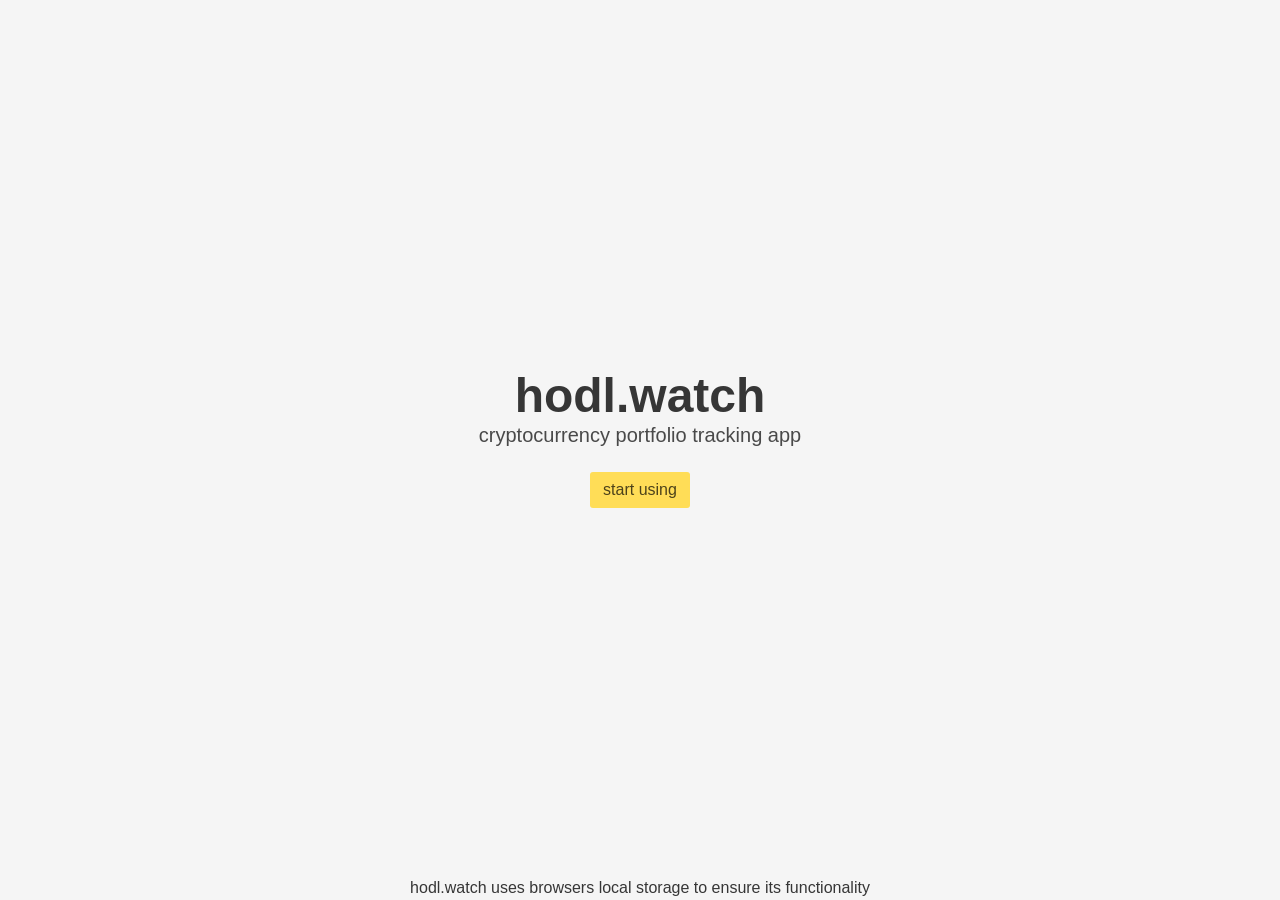
<file: index.html>
<!DOCTYPE html><html lang="en"><head><meta charset="utf-8"><meta name="viewport" content="width=device-width,initial-scale=1,shrink-to-fit=no,maximum-scale=1,user-scalable=no"/><meta name="HandheldFriendly" content="true"/><meta name="apple-mobile-web-app-capable" content="yes"><meta name="apple-mobile-web-app-title" content="hodl.watch"><link rel="apple-touch-icon" sizes="180x180" href="/apple-touch-icon.png"><link rel="icon" type="image/png" sizes="32x32" href="/favicon-32x32.png"><link rel="icon" type="image/png" sizes="16x16" href="/favicon-16x16.png"><link rel="mask-icon" href="/safari-pinned-tab.svg" color="#000000"><meta name="theme-color" content="#f6f6f6"><link rel="manifest" href="/manifest.json"><title>hodl.watch</title><link href="/static/css/main.0fd01a08.css" rel="stylesheet"></head><body><noscript>You need to enable JavaScript to run this app.</noscript><div id="root"></div><script type="text/javascript" src="/static/js/main.543a6878.js"></script></body></html>
</file>
<file: static/css/main.0fd01a08.css>
.p-0{padding:0}.p-3{padding:3px}.p-5{padding:5px}.p-10{padding:10px}.p-15{padding:15px}.p-20{padding:20px}.p-25{padding:25px}.p-30{padding:30px}.p-35{padding:35px}.p-40{padding:40px}.p-45{padding:45px}.p-50{padding:50px}.pt-0{padding-top:0}.pt-3{padding-top:3px}.pt-5{padding-top:5px}.pt-10{padding-top:10px}.pt-15{padding-top:15px}.pt-20{padding-top:20px}.pt-25{padding-top:25px}.pt-30{padding-top:30px}.pt-35{padding-top:35px}.pt-40{padding-top:40px}.pt-45{padding-top:45px}.pt-50{padding-top:50px}.pr-0{padding-right:0}.pr-3{padding-right:3px}.pr-5{padding-right:5px}.pr-10{padding-right:10px}.pr-15{padding-right:15px}.pr-20{padding-right:20px}.pr-25{padding-right:25px}.pr-30{padding-right:30px}.pr-35{padding-right:35px}.pr-40{padding-right:40px}.pr-45{padding-right:45px}.pr-50{padding-right:50px}.pb-0{padding-bottom:0}.pb-3{padding-bottom:3px}.pb-5{padding-bottom:5px}.pb-10{padding-bottom:10px}.pb-15{padding-bottom:15px}.pb-20{padding-bottom:20px}.pb-25{padding-bottom:25px}.pb-30{padding-bottom:30px}.pb-35{padding-bottom:35px}.pb-40{padding-bottom:40px}.pb-45{padding-bottom:45px}.pb-50{padding-bottom:50px}.pl-0{padding-left:0}.pl-3{padding-left:3px}.pl-5{padding-left:5px}.pl-10{padding-left:10px}.pl-15{padding-left:15px}.pl-20{padding-left:20px}.pl-25{padding-left:25px}.pl-30{padding-left:30px}.pl-35{padding-left:35px}.pl-40{padding-left:40px}.pl-45{padding-left:45px}.pl-50{padding-left:50px}.m-0{margin:0}.m-3{margin:3px}.m-5{margin:5px}.m-10{margin:10px}.m-15{margin:15px}.m-20{margin:20px}.m-25{margin:25px}.m-30{margin:30px}.m-35{margin:35px}.m-40{margin:40px}.m-45{margin:45px}.m-50{margin:50px}.mt-0{margin-top:0}.mt-3{margin-top:3px}.mt-5{margin-top:5px}.mt-10{margin-top:10px}.mt-15{margin-top:15px}.mt-20{margin-top:20px}.mt-25{margin-top:25px}.mt-30{margin-top:30px}.mt-35{margin-top:35px}.mt-40{margin-top:40px}.mt-45{margin-top:45px}.mt-50{margin-top:50px}.mr-0{margin-right:0}.mr-3{margin-right:3px}.mr-5{margin-right:5px}.mr-10{margin-right:10px}.mr-15{margin-right:15px}.mr-20{margin-right:20px}.mr-25{margin-right:25px}.mr-30{margin-right:30px}.mr-35{margin-right:35px}.mr-40{margin-right:40px}.mr-45{margin-right:45px}.mr-50{margin-right:50px}.mb-0{margin-bottom:0}.mb-3{margin-bottom:3px}.mb-5{margin-bottom:5px}.mb-10{margin-bottom:10px}.mb-15{margin-bottom:15px}.mb-20{margin-bottom:20px}.mb-25{margin-bottom:25px}.mb-30{margin-bottom:30px}.mb-35{margin-bottom:35px}.mb-40{margin-bottom:40px}.mb-45{margin-bottom:45px}.mb-50{margin-bottom:50px}.ml-0{margin-left:0}.ml-3{margin-left:3px}.ml-5{margin-left:5px}.ml-10{margin-left:10px}.ml-15{margin-left:15px}.ml-20{margin-left:20px}.ml-25{margin-left:25px}.ml-30{margin-left:30px}.ml-35{margin-left:35px}.ml-40{margin-left:40px}.ml-45{margin-left:45px}.ml-50{margin-left:50px}.bg-light{background-color:#f5f5f5}.u-textTruncate{overflow:hidden!important;max-width:100%!important;-o-text-overflow:ellipsis!important;text-overflow:ellipsis!important;white-space:nowrap!important;word-wrap:normal!important}.u-textBreak{word-wrap:break-word!important}.u-textNoWrap{white-space:nowrap!important}.u-textLeft{text-align:left!important}.u-textCenter{text-align:center!important}.u-textRight{text-align:right!important}.u-textInheritAllColor,.u-textInheritAllColor:active,.u-textInheritAllColor:focus,.u-textInheritAllColor:hover,.u-textInheritColor{color:inherit!important}.u-textLight{font-weight:light}.u-textNormal{font-weight:400}.u-textBold{font-weight:600!important}.u-textItalics{font-style:italic}.u-textUnderlined{text-decoration:underline!important}.u-textUpperCase{text-transform:uppercase!important}.u-textLowerCase{text-transform:lowercase!important}.u-textLineHeightMatch{line-height:1!important}.u-textLineHeight1\.5{line-height:1.5!important}.u-text8px{font-size:8px!important}.u-text9px{font-size:9px!important}.u-text10px{font-size:10px!important}.u-text11px{font-size:11px!important}.u-text12px{font-size:12px!important}.u-text13px{font-size:13px!important}.u-text14px{font-size:14px!important}.u-text15px{font-size:15px!important}.u-text16px{font-size:16px!important}.u-text18px{font-size:18px!important}.u-text20px{font-size:20px!important}.u-text22px{font-size:22px!important}.u-text24px{font-size:24px!important}.u-text26px{font-size:26px!important}.u-text30px{font-size:30px!important}.u-text36px{font-size:36px!important}.u-text42px{font-size:42px!important}.u-text50px{font-size:50px!important}.u-text60px{font-size:60px!important}.u-userSelectNone{-webkit-user-select:none;-moz-user-select:none;-ms-user-select:none;user-select:none}

/*! bulma.io v0.6.2 | MIT License | github.com/jgthms/bulma */@-webkit-keyframes spinAround{0%{-webkit-transform:rotate(0deg);transform:rotate(0deg)}to{-webkit-transform:rotate(359deg);transform:rotate(359deg)}}@keyframes spinAround{0%{-webkit-transform:rotate(0deg);transform:rotate(0deg)}to{-webkit-transform:rotate(359deg);transform:rotate(359deg)}}

/*! minireset.css v0.0.2 | MIT License | github.com/jgthms/minireset.css */blockquote,body,dd,dl,dt,fieldset,figure,h1,h2,h3,h4,h5,h6,hr,html,iframe,legend,li,ol,p,pre,textarea,ul{margin:0;padding:0}h1,h2,h3,h4,h5,h6{font-size:100%;font-weight:400}ul{list-style:none}button,input,select,textarea{margin:0}html{-webkit-box-sizing:border-box;box-sizing:border-box}*,:after,:before{-webkit-box-sizing:inherit;box-sizing:inherit}audio,embed,img,object,video{max-width:100%}iframe{border:0}table{border-collapse:collapse;border-spacing:0}td,th{padding:0;text-align:left}html{background-color:#fff;font-size:16px;-moz-osx-font-smoothing:grayscale;-webkit-font-smoothing:antialiased;min-width:300px;overflow-x:hidden;overflow-y:scroll;text-rendering:optimizeLegibility;-webkit-text-size-adjust:100%;-moz-text-size-adjust:100%;-ms-text-size-adjust:100%;text-size-adjust:100%}article,aside,figure,footer,header,hgroup,section{display:block}body,button,input,select,textarea{font-family:BlinkMacSystemFont,-apple-system,Segoe UI,Roboto,Oxygen,Ubuntu,Cantarell,Fira Sans,Droid Sans,Helvetica Neue,Helvetica,Arial,sans-serif}code,pre{-moz-osx-font-smoothing:auto;-webkit-font-smoothing:auto;font-family:monospace}body{color:#4a4a4a;font-size:1rem;font-weight:400;line-height:1.5}a{color:#3273dc;cursor:pointer;text-decoration:none}a strong{color:currentColor}a:hover{color:#363636}code{background-color:#f5f5f5;color:#ff3860;font-size:.875em;font-weight:400;padding:.25em .5em}hr{background-color:#dbdbdb;border:none;display:block;height:1px;margin:1.5rem 0}img{height:auto;max-width:100%}input[type=checkbox],input[type=radio]{vertical-align:baseline}small{font-size:.875em}span{font-style:inherit;font-weight:inherit}strong{color:#363636;font-weight:700}pre{-webkit-overflow-scrolling:touch;background-color:#f5f5f5;color:#4a4a4a;font-size:.875em;overflow-x:auto;padding:1.25rem 1.5rem;white-space:pre;word-wrap:normal}pre code{background-color:transparent;color:currentColor;font-size:1em;padding:0}table td,table th{text-align:left;vertical-align:top}table th{color:#363636}.is-clearfix:after{clear:both;content:" ";display:table}.is-pulled-left{float:left!important}.is-pulled-right{float:right!important}.is-clipped{overflow:hidden!important}.is-overlay{bottom:0;left:0;position:absolute;right:0;top:0}.is-size-1{font-size:3rem!important}.is-size-2{font-size:2.5rem!important}.is-size-3{font-size:2rem!important}.is-size-4{font-size:1.5rem!important}.is-size-5{font-size:1.25rem!important}.is-size-6{font-size:1rem!important}.is-size-7{font-size:.75rem!important}@media screen and (max-width:768px){.is-size-1-mobile{font-size:3rem!important}.is-size-2-mobile{font-size:2.5rem!important}.is-size-3-mobile{font-size:2rem!important}.is-size-4-mobile{font-size:1.5rem!important}.is-size-5-mobile{font-size:1.25rem!important}.is-size-6-mobile{font-size:1rem!important}.is-size-7-mobile{font-size:.75rem!important}}@media print,screen and (min-width:769px){.is-size-1-tablet{font-size:3rem!important}.is-size-2-tablet{font-size:2.5rem!important}.is-size-3-tablet{font-size:2rem!important}.is-size-4-tablet{font-size:1.5rem!important}.is-size-5-tablet{font-size:1.25rem!important}.is-size-6-tablet{font-size:1rem!important}.is-size-7-tablet{font-size:.75rem!important}}@media screen and (max-width:1023px){.is-size-1-touch{font-size:3rem!important}.is-size-2-touch{font-size:2.5rem!important}.is-size-3-touch{font-size:2rem!important}.is-size-4-touch{font-size:1.5rem!important}.is-size-5-touch{font-size:1.25rem!important}.is-size-6-touch{font-size:1rem!important}.is-size-7-touch{font-size:.75rem!important}}@media screen and (min-width:1024px){.is-size-1-desktop{font-size:3rem!important}.is-size-2-desktop{font-size:2.5rem!important}.is-size-3-desktop{font-size:2rem!important}.is-size-4-desktop{font-size:1.5rem!important}.is-size-5-desktop{font-size:1.25rem!important}.is-size-6-desktop{font-size:1rem!important}.is-size-7-desktop{font-size:.75rem!important}}@media screen and (min-width:1216px){.is-size-1-widescreen{font-size:3rem!important}.is-size-2-widescreen{font-size:2.5rem!important}.is-size-3-widescreen{font-size:2rem!important}.is-size-4-widescreen{font-size:1.5rem!important}.is-size-5-widescreen{font-size:1.25rem!important}.is-size-6-widescreen{font-size:1rem!important}.is-size-7-widescreen{font-size:.75rem!important}}@media screen and (min-width:1408px){.is-size-1-fullhd{font-size:3rem!important}.is-size-2-fullhd{font-size:2.5rem!important}.is-size-3-fullhd{font-size:2rem!important}.is-size-4-fullhd{font-size:1.5rem!important}.is-size-5-fullhd{font-size:1.25rem!important}.is-size-6-fullhd{font-size:1rem!important}.is-size-7-fullhd{font-size:.75rem!important}}.has-text-centered{text-align:center!important}@media screen and (max-width:768px){.has-text-centered-mobile{text-align:center!important}}@media print,screen and (min-width:769px){.has-text-centered-tablet{text-align:center!important}}@media screen and (min-width:769px) and (max-width:1023px){.has-text-centered-tablet-only{text-align:center!important}}@media screen and (max-width:1023px){.has-text-centered-touch{text-align:center!important}}@media screen and (min-width:1024px){.has-text-centered-desktop{text-align:center!important}}@media screen and (min-width:1024px) and (max-width:1215px){.has-text-centered-desktop-only{text-align:center!important}}@media screen and (min-width:1216px){.has-text-centered-widescreen{text-align:center!important}}@media screen and (min-width:1216px) and (max-width:1407px){.has-text-centered-widescreen-only{text-align:center!important}}@media screen and (min-width:1408px){.has-text-centered-fullhd{text-align:center!important}}.has-text-justified{text-align:justify!important}@media screen and (max-width:768px){.has-text-justified-mobile{text-align:justify!important}}@media print,screen and (min-width:769px){.has-text-justified-tablet{text-align:justify!important}}@media screen and (min-width:769px) and (max-width:1023px){.has-text-justified-tablet-only{text-align:justify!important}}@media screen and (max-width:1023px){.has-text-justified-touch{text-align:justify!important}}@media screen and (min-width:1024px){.has-text-justified-desktop{text-align:justify!important}}@media screen and (min-width:1024px) and (max-width:1215px){.has-text-justified-desktop-only{text-align:justify!important}}@media screen and (min-width:1216px){.has-text-justified-widescreen{text-align:justify!important}}@media screen and (min-width:1216px) and (max-width:1407px){.has-text-justified-widescreen-only{text-align:justify!important}}@media screen and (min-width:1408px){.has-text-justified-fullhd{text-align:justify!important}}.has-text-left{text-align:left!important}@media screen and (max-width:768px){.has-text-left-mobile{text-align:left!important}}@media print,screen and (min-width:769px){.has-text-left-tablet{text-align:left!important}}@media screen and (min-width:769px) and (max-width:1023px){.has-text-left-tablet-only{text-align:left!important}}@media screen and (max-width:1023px){.has-text-left-touch{text-align:left!important}}@media screen and (min-width:1024px){.has-text-left-desktop{text-align:left!important}}@media screen and (min-width:1024px) and (max-width:1215px){.has-text-left-desktop-only{text-align:left!important}}@media screen and (min-width:1216px){.has-text-left-widescreen{text-align:left!important}}@media screen and (min-width:1216px) and (max-width:1407px){.has-text-left-widescreen-only{text-align:left!important}}@media screen and (min-width:1408px){.has-text-left-fullhd{text-align:left!important}}.has-text-right{text-align:right!important}@media screen and (max-width:768px){.has-text-right-mobile{text-align:right!important}}@media print,screen and (min-width:769px){.has-text-right-tablet{text-align:right!important}}@media screen and (min-width:769px) and (max-width:1023px){.has-text-right-tablet-only{text-align:right!important}}@media screen and (max-width:1023px){.has-text-right-touch{text-align:right!important}}@media screen and (min-width:1024px){.has-text-right-desktop{text-align:right!important}}@media screen and (min-width:1024px) and (max-width:1215px){.has-text-right-desktop-only{text-align:right!important}}@media screen and (min-width:1216px){.has-text-right-widescreen{text-align:right!important}}@media screen and (min-width:1216px) and (max-width:1407px){.has-text-right-widescreen-only{text-align:right!important}}@media screen and (min-width:1408px){.has-text-right-fullhd{text-align:right!important}}.is-capitalized{text-transform:capitalize!important}.is-lowercase{text-transform:lowercase!important}.is-uppercase{text-transform:uppercase!important}.is-italic{font-style:italic!important}.has-text-white{color:#fff!important}a.has-text-white:focus,a.has-text-white:hover{color:#e6e6e6!important}.has-text-black{color:#0a0a0a!important}a.has-text-black:focus,a.has-text-black:hover{color:#000!important}.has-text-light{color:#f5f5f5!important}a.has-text-light:focus,a.has-text-light:hover{color:#dbdbdb!important}.has-text-dark{color:#363636!important}a.has-text-dark:focus,a.has-text-dark:hover{color:#1c1c1c!important}.has-text-primary{color:#00d1b2!important}a.has-text-primary:focus,a.has-text-primary:hover{color:#009e86!important}.has-text-link{color:#3273dc!important}a.has-text-link:focus,a.has-text-link:hover{color:#205bbc!important}.has-text-info{color:#209cee!important}a.has-text-info:focus,a.has-text-info:hover{color:#0f81cc!important}.has-text-success{color:#23d160!important}a.has-text-success:focus,a.has-text-success:hover{color:#1ca64c!important}.has-text-warning{color:#ffdd57!important}a.has-text-warning:focus,a.has-text-warning:hover{color:#ffd324!important}.has-text-danger{color:#ff3860!important}a.has-text-danger:focus,a.has-text-danger:hover{color:#ff0537!important}.has-text-black-bis{color:#121212!important}.has-text-black-ter{color:#242424!important}.has-text-grey-darker{color:#363636!important}.has-text-grey-dark{color:#4a4a4a!important}.has-text-grey{color:#7a7a7a!important}.has-text-grey-light{color:#b5b5b5!important}.has-text-grey-lighter{color:#dbdbdb!important}.has-text-white-ter{color:#f5f5f5!important}.has-text-white-bis{color:#fafafa!important}.has-text-weight-light{font-weight:300!important}.has-text-weight-normal{font-weight:400!important}.has-text-weight-semibold{font-weight:600!important}.has-text-weight-bold{font-weight:700!important}.is-block{display:block!important}@media screen and (max-width:768px){.is-block-mobile{display:block!important}}@media print,screen and (min-width:769px){.is-block-tablet{display:block!important}}@media screen and (min-width:769px) and (max-width:1023px){.is-block-tablet-only{display:block!important}}@media screen and (max-width:1023px){.is-block-touch{display:block!important}}@media screen and (min-width:1024px){.is-block-desktop{display:block!important}}@media screen and (min-width:1024px) and (max-width:1215px){.is-block-desktop-only{display:block!important}}@media screen and (min-width:1216px){.is-block-widescreen{display:block!important}}@media screen and (min-width:1216px) and (max-width:1407px){.is-block-widescreen-only{display:block!important}}@media screen and (min-width:1408px){.is-block-fullhd{display:block!important}}.is-flex{display:-ms-flexbox!important;display:flex!important}@media screen and (max-width:768px){.is-flex-mobile{display:-ms-flexbox!important;display:flex!important}}@media print,screen and (min-width:769px){.is-flex-tablet{display:-ms-flexbox!important;display:flex!important}}@media screen and (min-width:769px) and (max-width:1023px){.is-flex-tablet-only{display:-ms-flexbox!important;display:flex!important}}@media screen and (max-width:1023px){.is-flex-touch{display:-ms-flexbox!important;display:flex!important}}@media screen and (min-width:1024px){.is-flex-desktop{display:-ms-flexbox!important;display:flex!important}}@media screen and (min-width:1024px) and (max-width:1215px){.is-flex-desktop-only{display:-ms-flexbox!important;display:flex!important}}@media screen and (min-width:1216px){.is-flex-widescreen{display:-ms-flexbox!important;display:flex!important}}@media screen and (min-width:1216px) and (max-width:1407px){.is-flex-widescreen-only{display:-ms-flexbox!important;display:flex!important}}@media screen and (min-width:1408px){.is-flex-fullhd{display:-ms-flexbox!important;display:flex!important}}.is-inline{display:inline!important}@media screen and (max-width:768px){.is-inline-mobile{display:inline!important}}@media print,screen and (min-width:769px){.is-inline-tablet{display:inline!important}}@media screen and (min-width:769px) and (max-width:1023px){.is-inline-tablet-only{display:inline!important}}@media screen and (max-width:1023px){.is-inline-touch{display:inline!important}}@media screen and (min-width:1024px){.is-inline-desktop{display:inline!important}}@media screen and (min-width:1024px) and (max-width:1215px){.is-inline-desktop-only{display:inline!important}}@media screen and (min-width:1216px){.is-inline-widescreen{display:inline!important}}@media screen and (min-width:1216px) and (max-width:1407px){.is-inline-widescreen-only{display:inline!important}}@media screen and (min-width:1408px){.is-inline-fullhd{display:inline!important}}.is-inline-block{display:inline-block!important}@media screen and (max-width:768px){.is-inline-block-mobile{display:inline-block!important}}@media print,screen and (min-width:769px){.is-inline-block-tablet{display:inline-block!important}}@media screen and (min-width:769px) and (max-width:1023px){.is-inline-block-tablet-only{display:inline-block!important}}@media screen and (max-width:1023px){.is-inline-block-touch{display:inline-block!important}}@media screen and (min-width:1024px){.is-inline-block-desktop{display:inline-block!important}}@media screen and (min-width:1024px) and (max-width:1215px){.is-inline-block-desktop-only{display:inline-block!important}}@media screen and (min-width:1216px){.is-inline-block-widescreen{display:inline-block!important}}@media screen and (min-width:1216px) and (max-width:1407px){.is-inline-block-widescreen-only{display:inline-block!important}}@media screen and (min-width:1408px){.is-inline-block-fullhd{display:inline-block!important}}.is-inline-flex{display:-ms-inline-flexbox!important;display:inline-flex!important}@media screen and (max-width:768px){.is-inline-flex-mobile{display:-ms-inline-flexbox!important;display:inline-flex!important}}@media print,screen and (min-width:769px){.is-inline-flex-tablet{display:-ms-inline-flexbox!important;display:inline-flex!important}}@media screen and (min-width:769px) and (max-width:1023px){.is-inline-flex-tablet-only{display:-ms-inline-flexbox!important;display:inline-flex!important}}@media screen and (max-width:1023px){.is-inline-flex-touch{display:-ms-inline-flexbox!important;display:inline-flex!important}}@media screen and (min-width:1024px){.is-inline-flex-desktop{display:-ms-inline-flexbox!important;display:inline-flex!important}}@media screen and (min-width:1024px) and (max-width:1215px){.is-inline-flex-desktop-only{display:-ms-inline-flexbox!important;display:inline-flex!important}}@media screen and (min-width:1216px){.is-inline-flex-widescreen{display:-ms-inline-flexbox!important;display:inline-flex!important}}@media screen and (min-width:1216px) and (max-width:1407px){.is-inline-flex-widescreen-only{display:-ms-inline-flexbox!important;display:inline-flex!important}}@media screen and (min-width:1408px){.is-inline-flex-fullhd{display:-ms-inline-flexbox!important;display:inline-flex!important}}.is-hidden{display:none!important}@media screen and (max-width:768px){.is-hidden-mobile{display:none!important}}@media print,screen and (min-width:769px){.is-hidden-tablet{display:none!important}}@media screen and (min-width:769px) and (max-width:1023px){.is-hidden-tablet-only{display:none!important}}@media screen and (max-width:1023px){.is-hidden-touch{display:none!important}}@media screen and (min-width:1024px){.is-hidden-desktop{display:none!important}}@media screen and (min-width:1024px) and (max-width:1215px){.is-hidden-desktop-only{display:none!important}}@media screen and (min-width:1216px){.is-hidden-widescreen{display:none!important}}@media screen and (min-width:1216px) and (max-width:1407px){.is-hidden-widescreen-only{display:none!important}}@media screen and (min-width:1408px){.is-hidden-fullhd{display:none!important}}.is-invisible{visibility:hidden!important}@media screen and (max-width:768px){.is-invisible-mobile{visibility:hidden!important}}@media print,screen and (min-width:769px){.is-invisible-tablet{visibility:hidden!important}}@media screen and (min-width:769px) and (max-width:1023px){.is-invisible-tablet-only{visibility:hidden!important}}@media screen and (max-width:1023px){.is-invisible-touch{visibility:hidden!important}}@media screen and (min-width:1024px){.is-invisible-desktop{visibility:hidden!important}}@media screen and (min-width:1024px) and (max-width:1215px){.is-invisible-desktop-only{visibility:hidden!important}}@media screen and (min-width:1216px){.is-invisible-widescreen{visibility:hidden!important}}@media screen and (min-width:1216px) and (max-width:1407px){.is-invisible-widescreen-only{visibility:hidden!important}}@media screen and (min-width:1408px){.is-invisible-fullhd{visibility:hidden!important}}.is-marginless{margin:0!important}.is-paddingless{padding:0!important}.is-radiusless{border-radius:0!important}.is-shadowless{-webkit-box-shadow:none!important;box-shadow:none!important}.is-unselectable{-webkit-touch-callout:none;-webkit-user-select:none;-moz-user-select:none;-ms-user-select:none;user-select:none}.box{background-color:#fff;border-radius:5px;-webkit-box-shadow:0 2px 3px hsla(0,0%,4%,.1),0 0 0 1px hsla(0,0%,4%,.1);box-shadow:0 2px 3px hsla(0,0%,4%,.1),0 0 0 1px hsla(0,0%,4%,.1);color:#4a4a4a;display:block;padding:1.25rem}.box:not(:last-child){margin-bottom:1.5rem}a.box:focus,a.box:hover{-webkit-box-shadow:0 2px 3px hsla(0,0%,4%,.1),0 0 0 1px #3273dc;box-shadow:0 2px 3px hsla(0,0%,4%,.1),0 0 0 1px #3273dc}a.box:active{-webkit-box-shadow:inset 0 1px 2px hsla(0,0%,4%,.2),0 0 0 1px #3273dc;box-shadow:inset 0 1px 2px hsla(0,0%,4%,.2),0 0 0 1px #3273dc}.button{-moz-appearance:none;-webkit-appearance:none;-ms-flex-align:center;align-items:center;border:1px solid transparent;border-radius:3px;-webkit-box-shadow:none;box-shadow:none;display:-ms-inline-flexbox;display:inline-flex;font-size:1rem;height:2.25em;-ms-flex-pack:start;justify-content:flex-start;line-height:1.5;padding-left:calc(.625em - 1px);padding-right:calc(.625em - 1px);position:relative;vertical-align:top;-webkit-touch-callout:none;-webkit-user-select:none;-moz-user-select:none;-ms-user-select:none;user-select:none;background-color:#fff;border-color:#dbdbdb;color:#363636;cursor:pointer;-ms-flex-pack:center;justify-content:center;padding:calc(.375em - 1px) .75em;text-align:center;white-space:nowrap}.button.is-active,.button.is-focused,.button:active,.button:focus{outline:none}.button[disabled]{cursor:not-allowed}.button strong{color:inherit}.button .icon,.button .icon.is-large,.button .icon.is-medium,.button .icon.is-small{height:1.5em;width:1.5em}.button .icon:first-child:not(:last-child){margin-left:calc(-.375em - 1px);margin-right:.1875em}.button .icon:last-child:not(:first-child){margin-left:.1875em;margin-right:calc(-.375em - 1px)}.button .icon:first-child:last-child{margin-left:calc(-.375em - 1px);margin-right:calc(-.375em - 1px)}.button.is-hovered,.button:hover{border-color:#b5b5b5;color:#363636}.button.is-focused,.button:focus{border-color:#3273dc;color:#363636}.button.is-focused:not(:active),.button:focus:not(:active){-webkit-box-shadow:0 0 0 .125em rgba(50,115,220,.25);box-shadow:0 0 0 .125em rgba(50,115,220,.25)}.button.is-active,.button:active{border-color:#4a4a4a;color:#363636}.button.is-text{background-color:transparent;border-color:transparent;color:#4a4a4a;text-decoration:underline}.button.is-text.is-focused,.button.is-text.is-hovered,.button.is-text:focus,.button.is-text:hover{background-color:#f5f5f5;color:#363636}.button.is-text.is-active,.button.is-text:active{background-color:#e8e8e8;color:#363636}.button.is-text[disabled]{background-color:transparent;border-color:transparent;-webkit-box-shadow:none;box-shadow:none}.button.is-white{background-color:#fff;border-color:transparent;color:#0a0a0a}.button.is-white.is-hovered,.button.is-white:hover{background-color:#f9f9f9;border-color:transparent;color:#0a0a0a}.button.is-white.is-focused,.button.is-white:focus{border-color:transparent;color:#0a0a0a}.button.is-white.is-focused:not(:active),.button.is-white:focus:not(:active){-webkit-box-shadow:0 0 0 .125em hsla(0,0%,100%,.25);box-shadow:0 0 0 .125em hsla(0,0%,100%,.25)}.button.is-white.is-active,.button.is-white:active{background-color:#f2f2f2;border-color:transparent;color:#0a0a0a}.button.is-white[disabled]{background-color:#fff;border-color:transparent;-webkit-box-shadow:none;box-shadow:none}.button.is-white.is-inverted{background-color:#0a0a0a;color:#fff}.button.is-white.is-inverted:hover{background-color:#000}.button.is-white.is-inverted[disabled]{background-color:#0a0a0a;border-color:transparent;-webkit-box-shadow:none;box-shadow:none;color:#fff}.button.is-white.is-loading:after{border-color:transparent transparent #0a0a0a #0a0a0a!important}.button.is-white.is-outlined{background-color:transparent;border-color:#fff;color:#fff}.button.is-white.is-outlined:focus,.button.is-white.is-outlined:hover{background-color:#fff;border-color:#fff;color:#0a0a0a}.button.is-white.is-outlined.is-loading:after{border-color:transparent transparent #fff #fff!important}.button.is-white.is-outlined[disabled]{background-color:transparent;border-color:#fff;-webkit-box-shadow:none;box-shadow:none;color:#fff}.button.is-white.is-inverted.is-outlined{background-color:transparent;border-color:#0a0a0a;color:#0a0a0a}.button.is-white.is-inverted.is-outlined:focus,.button.is-white.is-inverted.is-outlined:hover{background-color:#0a0a0a;color:#fff}.button.is-white.is-inverted.is-outlined[disabled]{background-color:transparent;border-color:#0a0a0a;-webkit-box-shadow:none;box-shadow:none;color:#0a0a0a}.button.is-black{background-color:#0a0a0a;border-color:transparent;color:#fff}.button.is-black.is-hovered,.button.is-black:hover{background-color:#040404;border-color:transparent;color:#fff}.button.is-black.is-focused,.button.is-black:focus{border-color:transparent;color:#fff}.button.is-black.is-focused:not(:active),.button.is-black:focus:not(:active){-webkit-box-shadow:0 0 0 .125em hsla(0,0%,4%,.25);box-shadow:0 0 0 .125em hsla(0,0%,4%,.25)}.button.is-black.is-active,.button.is-black:active{background-color:#000;border-color:transparent;color:#fff}.button.is-black[disabled]{background-color:#0a0a0a;border-color:transparent;-webkit-box-shadow:none;box-shadow:none}.button.is-black.is-inverted{background-color:#fff;color:#0a0a0a}.button.is-black.is-inverted:hover{background-color:#f2f2f2}.button.is-black.is-inverted[disabled]{background-color:#fff;border-color:transparent;-webkit-box-shadow:none;box-shadow:none;color:#0a0a0a}.button.is-black.is-loading:after{border-color:transparent transparent #fff #fff!important}.button.is-black.is-outlined{background-color:transparent;border-color:#0a0a0a;color:#0a0a0a}.button.is-black.is-outlined:focus,.button.is-black.is-outlined:hover{background-color:#0a0a0a;border-color:#0a0a0a;color:#fff}.button.is-black.is-outlined.is-loading:after{border-color:transparent transparent #0a0a0a #0a0a0a!important}.button.is-black.is-outlined[disabled]{background-color:transparent;border-color:#0a0a0a;-webkit-box-shadow:none;box-shadow:none;color:#0a0a0a}.button.is-black.is-inverted.is-outlined{background-color:transparent;border-color:#fff;color:#fff}.button.is-black.is-inverted.is-outlined:focus,.button.is-black.is-inverted.is-outlined:hover{background-color:#fff;color:#0a0a0a}.button.is-black.is-inverted.is-outlined[disabled]{background-color:transparent;border-color:#fff;-webkit-box-shadow:none;box-shadow:none;color:#fff}.button.is-light{background-color:#f5f5f5;border-color:transparent;color:#363636}.button.is-light.is-hovered,.button.is-light:hover{background-color:#eee;border-color:transparent;color:#363636}.button.is-light.is-focused,.button.is-light:focus{border-color:transparent;color:#363636}.button.is-light.is-focused:not(:active),.button.is-light:focus:not(:active){-webkit-box-shadow:0 0 0 .125em hsla(0,0%,96%,.25);box-shadow:0 0 0 .125em hsla(0,0%,96%,.25)}.button.is-light.is-active,.button.is-light:active{background-color:#e8e8e8;border-color:transparent;color:#363636}.button.is-light[disabled]{background-color:#f5f5f5;border-color:transparent;-webkit-box-shadow:none;box-shadow:none}.button.is-light.is-inverted{background-color:#363636;color:#f5f5f5}.button.is-light.is-inverted:hover{background-color:#292929}.button.is-light.is-inverted[disabled]{background-color:#363636;border-color:transparent;-webkit-box-shadow:none;box-shadow:none;color:#f5f5f5}.button.is-light.is-loading:after{border-color:transparent transparent #363636 #363636!important}.button.is-light.is-outlined{background-color:transparent;border-color:#f5f5f5;color:#f5f5f5}.button.is-light.is-outlined:focus,.button.is-light.is-outlined:hover{background-color:#f5f5f5;border-color:#f5f5f5;color:#363636}.button.is-light.is-outlined.is-loading:after{border-color:transparent transparent #f5f5f5 #f5f5f5!important}.button.is-light.is-outlined[disabled]{background-color:transparent;border-color:#f5f5f5;-webkit-box-shadow:none;box-shadow:none;color:#f5f5f5}.button.is-light.is-inverted.is-outlined{background-color:transparent;border-color:#363636;color:#363636}.button.is-light.is-inverted.is-outlined:focus,.button.is-light.is-inverted.is-outlined:hover{background-color:#363636;color:#f5f5f5}.button.is-light.is-inverted.is-outlined[disabled]{background-color:transparent;border-color:#363636;-webkit-box-shadow:none;box-shadow:none;color:#363636}.button.is-dark{background-color:#363636;border-color:transparent;color:#f5f5f5}.button.is-dark.is-hovered,.button.is-dark:hover{background-color:#2f2f2f;border-color:transparent;color:#f5f5f5}.button.is-dark.is-focused,.button.is-dark:focus{border-color:transparent;color:#f5f5f5}.button.is-dark.is-focused:not(:active),.button.is-dark:focus:not(:active){-webkit-box-shadow:0 0 0 .125em rgba(54,54,54,.25);box-shadow:0 0 0 .125em rgba(54,54,54,.25)}.button.is-dark.is-active,.button.is-dark:active{background-color:#292929;border-color:transparent;color:#f5f5f5}.button.is-dark[disabled]{background-color:#363636;border-color:transparent;-webkit-box-shadow:none;box-shadow:none}.button.is-dark.is-inverted{background-color:#f5f5f5;color:#363636}.button.is-dark.is-inverted:hover{background-color:#e8e8e8}.button.is-dark.is-inverted[disabled]{background-color:#f5f5f5;border-color:transparent;-webkit-box-shadow:none;box-shadow:none;color:#363636}.button.is-dark.is-loading:after{border-color:transparent transparent #f5f5f5 #f5f5f5!important}.button.is-dark.is-outlined{background-color:transparent;border-color:#363636;color:#363636}.button.is-dark.is-outlined:focus,.button.is-dark.is-outlined:hover{background-color:#363636;border-color:#363636;color:#f5f5f5}.button.is-dark.is-outlined.is-loading:after{border-color:transparent transparent #363636 #363636!important}.button.is-dark.is-outlined[disabled]{background-color:transparent;border-color:#363636;-webkit-box-shadow:none;box-shadow:none;color:#363636}.button.is-dark.is-inverted.is-outlined{background-color:transparent;border-color:#f5f5f5;color:#f5f5f5}.button.is-dark.is-inverted.is-outlined:focus,.button.is-dark.is-inverted.is-outlined:hover{background-color:#f5f5f5;color:#363636}.button.is-dark.is-inverted.is-outlined[disabled]{background-color:transparent;border-color:#f5f5f5;-webkit-box-shadow:none;box-shadow:none;color:#f5f5f5}.button.is-primary{background-color:#00d1b2;border-color:transparent;color:#fff}.button.is-primary.is-hovered,.button.is-primary:hover{background-color:#00c4a7;border-color:transparent;color:#fff}.button.is-primary.is-focused,.button.is-primary:focus{border-color:transparent;color:#fff}.button.is-primary.is-focused:not(:active),.button.is-primary:focus:not(:active){-webkit-box-shadow:0 0 0 .125em rgba(0,209,178,.25);box-shadow:0 0 0 .125em rgba(0,209,178,.25)}.button.is-primary.is-active,.button.is-primary:active{background-color:#00b89c;border-color:transparent;color:#fff}.button.is-primary[disabled]{background-color:#00d1b2;border-color:transparent;-webkit-box-shadow:none;box-shadow:none}.button.is-primary.is-inverted{background-color:#fff;color:#00d1b2}.button.is-primary.is-inverted:hover{background-color:#f2f2f2}.button.is-primary.is-inverted[disabled]{background-color:#fff;border-color:transparent;-webkit-box-shadow:none;box-shadow:none;color:#00d1b2}.button.is-primary.is-loading:after{border-color:transparent transparent #fff #fff!important}.button.is-primary.is-outlined{background-color:transparent;border-color:#00d1b2;color:#00d1b2}.button.is-primary.is-outlined:focus,.button.is-primary.is-outlined:hover{background-color:#00d1b2;border-color:#00d1b2;color:#fff}.button.is-primary.is-outlined.is-loading:after{border-color:transparent transparent #00d1b2 #00d1b2!important}.button.is-primary.is-outlined[disabled]{background-color:transparent;border-color:#00d1b2;-webkit-box-shadow:none;box-shadow:none;color:#00d1b2}.button.is-primary.is-inverted.is-outlined{background-color:transparent;border-color:#fff;color:#fff}.button.is-primary.is-inverted.is-outlined:focus,.button.is-primary.is-inverted.is-outlined:hover{background-color:#fff;color:#00d1b2}.button.is-primary.is-inverted.is-outlined[disabled]{background-color:transparent;border-color:#fff;-webkit-box-shadow:none;box-shadow:none;color:#fff}.button.is-link{background-color:#3273dc;border-color:transparent;color:#fff}.button.is-link.is-hovered,.button.is-link:hover{background-color:#276cda;border-color:transparent;color:#fff}.button.is-link.is-focused,.button.is-link:focus{border-color:transparent;color:#fff}.button.is-link.is-focused:not(:active),.button.is-link:focus:not(:active){-webkit-box-shadow:0 0 0 .125em rgba(50,115,220,.25);box-shadow:0 0 0 .125em rgba(50,115,220,.25)}.button.is-link.is-active,.button.is-link:active{background-color:#2366d1;border-color:transparent;color:#fff}.button.is-link[disabled]{background-color:#3273dc;border-color:transparent;-webkit-box-shadow:none;box-shadow:none}.button.is-link.is-inverted{background-color:#fff;color:#3273dc}.button.is-link.is-inverted:hover{background-color:#f2f2f2}.button.is-link.is-inverted[disabled]{background-color:#fff;border-color:transparent;-webkit-box-shadow:none;box-shadow:none;color:#3273dc}.button.is-link.is-loading:after{border-color:transparent transparent #fff #fff!important}.button.is-link.is-outlined{background-color:transparent;border-color:#3273dc;color:#3273dc}.button.is-link.is-outlined:focus,.button.is-link.is-outlined:hover{background-color:#3273dc;border-color:#3273dc;color:#fff}.button.is-link.is-outlined.is-loading:after{border-color:transparent transparent #3273dc #3273dc!important}.button.is-link.is-outlined[disabled]{background-color:transparent;border-color:#3273dc;-webkit-box-shadow:none;box-shadow:none;color:#3273dc}.button.is-link.is-inverted.is-outlined{background-color:transparent;border-color:#fff;color:#fff}.button.is-link.is-inverted.is-outlined:focus,.button.is-link.is-inverted.is-outlined:hover{background-color:#fff;color:#3273dc}.button.is-link.is-inverted.is-outlined[disabled]{background-color:transparent;border-color:#fff;-webkit-box-shadow:none;box-shadow:none;color:#fff}.button.is-info{background-color:#209cee;border-color:transparent;color:#fff}.button.is-info.is-hovered,.button.is-info:hover{background-color:#1496ed;border-color:transparent;color:#fff}.button.is-info.is-focused,.button.is-info:focus{border-color:transparent;color:#fff}.button.is-info.is-focused:not(:active),.button.is-info:focus:not(:active){-webkit-box-shadow:0 0 0 .125em rgba(32,156,238,.25);box-shadow:0 0 0 .125em rgba(32,156,238,.25)}.button.is-info.is-active,.button.is-info:active{background-color:#118fe4;border-color:transparent;color:#fff}.button.is-info[disabled]{background-color:#209cee;border-color:transparent;-webkit-box-shadow:none;box-shadow:none}.button.is-info.is-inverted{background-color:#fff;color:#209cee}.button.is-info.is-inverted:hover{background-color:#f2f2f2}.button.is-info.is-inverted[disabled]{background-color:#fff;border-color:transparent;-webkit-box-shadow:none;box-shadow:none;color:#209cee}.button.is-info.is-loading:after{border-color:transparent transparent #fff #fff!important}.button.is-info.is-outlined{background-color:transparent;border-color:#209cee;color:#209cee}.button.is-info.is-outlined:focus,.button.is-info.is-outlined:hover{background-color:#209cee;border-color:#209cee;color:#fff}.button.is-info.is-outlined.is-loading:after{border-color:transparent transparent #209cee #209cee!important}.button.is-info.is-outlined[disabled]{background-color:transparent;border-color:#209cee;-webkit-box-shadow:none;box-shadow:none;color:#209cee}.button.is-info.is-inverted.is-outlined{background-color:transparent;border-color:#fff;color:#fff}.button.is-info.is-inverted.is-outlined:focus,.button.is-info.is-inverted.is-outlined:hover{background-color:#fff;color:#209cee}.button.is-info.is-inverted.is-outlined[disabled]{background-color:transparent;border-color:#fff;-webkit-box-shadow:none;box-shadow:none;color:#fff}.button.is-success{background-color:#23d160;border-color:transparent;color:#fff}.button.is-success.is-hovered,.button.is-success:hover{background-color:#22c65b;border-color:transparent;color:#fff}.button.is-success.is-focused,.button.is-success:focus{border-color:transparent;color:#fff}.button.is-success.is-focused:not(:active),.button.is-success:focus:not(:active){-webkit-box-shadow:0 0 0 .125em rgba(35,209,96,.25);box-shadow:0 0 0 .125em rgba(35,209,96,.25)}.button.is-success.is-active,.button.is-success:active{background-color:#20bc56;border-color:transparent;color:#fff}.button.is-success[disabled]{background-color:#23d160;border-color:transparent;-webkit-box-shadow:none;box-shadow:none}.button.is-success.is-inverted{background-color:#fff;color:#23d160}.button.is-success.is-inverted:hover{background-color:#f2f2f2}.button.is-success.is-inverted[disabled]{background-color:#fff;border-color:transparent;-webkit-box-shadow:none;box-shadow:none;color:#23d160}.button.is-success.is-loading:after{border-color:transparent transparent #fff #fff!important}.button.is-success.is-outlined{background-color:transparent;border-color:#23d160;color:#23d160}.button.is-success.is-outlined:focus,.button.is-success.is-outlined:hover{background-color:#23d160;border-color:#23d160;color:#fff}.button.is-success.is-outlined.is-loading:after{border-color:transparent transparent #23d160 #23d160!important}.button.is-success.is-outlined[disabled]{background-color:transparent;border-color:#23d160;-webkit-box-shadow:none;box-shadow:none;color:#23d160}.button.is-success.is-inverted.is-outlined{background-color:transparent;border-color:#fff;color:#fff}.button.is-success.is-inverted.is-outlined:focus,.button.is-success.is-inverted.is-outlined:hover{background-color:#fff;color:#23d160}.button.is-success.is-inverted.is-outlined[disabled]{background-color:transparent;border-color:#fff;-webkit-box-shadow:none;box-shadow:none;color:#fff}.button.is-warning{background-color:#ffdd57;border-color:transparent;color:rgba(0,0,0,.7)}.button.is-warning.is-hovered,.button.is-warning:hover{background-color:#ffdb4a;border-color:transparent;color:rgba(0,0,0,.7)}.button.is-warning.is-focused,.button.is-warning:focus{border-color:transparent;color:rgba(0,0,0,.7)}.button.is-warning.is-focused:not(:active),.button.is-warning:focus:not(:active){-webkit-box-shadow:0 0 0 .125em rgba(255,221,87,.25);box-shadow:0 0 0 .125em rgba(255,221,87,.25)}.button.is-warning.is-active,.button.is-warning:active{background-color:#ffd83d;border-color:transparent;color:rgba(0,0,0,.7)}.button.is-warning[disabled]{background-color:#ffdd57;border-color:transparent;-webkit-box-shadow:none;box-shadow:none}.button.is-warning.is-inverted{color:#ffdd57}.button.is-warning.is-inverted,.button.is-warning.is-inverted:hover{background-color:rgba(0,0,0,.7)}.button.is-warning.is-inverted[disabled]{background-color:rgba(0,0,0,.7);border-color:transparent;-webkit-box-shadow:none;box-shadow:none;color:#ffdd57}.button.is-warning.is-loading:after{border-color:transparent transparent rgba(0,0,0,.7) rgba(0,0,0,.7)!important}.button.is-warning.is-outlined{background-color:transparent;border-color:#ffdd57;color:#ffdd57}.button.is-warning.is-outlined:focus,.button.is-warning.is-outlined:hover{background-color:#ffdd57;border-color:#ffdd57;color:rgba(0,0,0,.7)}.button.is-warning.is-outlined.is-loading:after{border-color:transparent transparent #ffdd57 #ffdd57!important}.button.is-warning.is-outlined[disabled]{background-color:transparent;border-color:#ffdd57;-webkit-box-shadow:none;box-shadow:none;color:#ffdd57}.button.is-warning.is-inverted.is-outlined{background-color:transparent;border-color:rgba(0,0,0,.7);color:rgba(0,0,0,.7)}.button.is-warning.is-inverted.is-outlined:focus,.button.is-warning.is-inverted.is-outlined:hover{background-color:rgba(0,0,0,.7);color:#ffdd57}.button.is-warning.is-inverted.is-outlined[disabled]{background-color:transparent;border-color:rgba(0,0,0,.7);-webkit-box-shadow:none;box-shadow:none;color:rgba(0,0,0,.7)}.button.is-danger{background-color:#ff3860;border-color:transparent;color:#fff}.button.is-danger.is-hovered,.button.is-danger:hover{background-color:#ff2b56;border-color:transparent;color:#fff}.button.is-danger.is-focused,.button.is-danger:focus{border-color:transparent;color:#fff}.button.is-danger.is-focused:not(:active),.button.is-danger:focus:not(:active){-webkit-box-shadow:0 0 0 .125em rgba(255,56,96,.25);box-shadow:0 0 0 .125em rgba(255,56,96,.25)}.button.is-danger.is-active,.button.is-danger:active{background-color:#ff1f4b;border-color:transparent;color:#fff}.button.is-danger[disabled]{background-color:#ff3860;border-color:transparent;-webkit-box-shadow:none;box-shadow:none}.button.is-danger.is-inverted{background-color:#fff;color:#ff3860}.button.is-danger.is-inverted:hover{background-color:#f2f2f2}.button.is-danger.is-inverted[disabled]{background-color:#fff;border-color:transparent;-webkit-box-shadow:none;box-shadow:none;color:#ff3860}.button.is-danger.is-loading:after{border-color:transparent transparent #fff #fff!important}.button.is-danger.is-outlined{background-color:transparent;border-color:#ff3860;color:#ff3860}.button.is-danger.is-outlined:focus,.button.is-danger.is-outlined:hover{background-color:#ff3860;border-color:#ff3860;color:#fff}.button.is-danger.is-outlined.is-loading:after{border-color:transparent transparent #ff3860 #ff3860!important}.button.is-danger.is-outlined[disabled]{background-color:transparent;border-color:#ff3860;-webkit-box-shadow:none;box-shadow:none;color:#ff3860}.button.is-danger.is-inverted.is-outlined{background-color:transparent;border-color:#fff;color:#fff}.button.is-danger.is-inverted.is-outlined:focus,.button.is-danger.is-inverted.is-outlined:hover{background-color:#fff;color:#ff3860}.button.is-danger.is-inverted.is-outlined[disabled]{background-color:transparent;border-color:#fff;-webkit-box-shadow:none;box-shadow:none;color:#fff}.button.is-small{border-radius:2px;font-size:.75rem}.button.is-medium{font-size:1.25rem}.button.is-large{font-size:1.5rem}.button[disabled]{background-color:#fff;border-color:#dbdbdb;-webkit-box-shadow:none;box-shadow:none;opacity:.5}.button.is-fullwidth{display:-ms-flexbox;display:flex;width:100%}.button.is-loading{color:transparent!important;pointer-events:none}.button.is-loading:after{-webkit-animation:spinAround .5s infinite linear;animation:spinAround .5s infinite linear;border:2px solid #dbdbdb;border-radius:290486px;border-right-color:transparent;border-top-color:transparent;content:"";display:block;height:1em;position:relative;width:1em;position:absolute;left:calc(50% - 0.5em);top:calc(50% - 0.5em);position:absolute!important}.button.is-static{background-color:#f5f5f5;border-color:#dbdbdb;color:#7a7a7a;-webkit-box-shadow:none;box-shadow:none;pointer-events:none}.button.is-rounded{border-radius:290486px;padding-left:1em;padding-right:1em}.buttons{-ms-flex-align:center;align-items:center;display:-ms-flexbox;display:flex;-ms-flex-wrap:wrap;flex-wrap:wrap;-ms-flex-pack:start;justify-content:flex-start}.buttons .button{margin-bottom:.5rem}.buttons .button:not(:last-child){margin-right:.5rem}.buttons:last-child{margin-bottom:-.5rem}.buttons:not(:last-child){margin-bottom:1rem}.buttons.has-addons .button:not(:first-child){border-bottom-left-radius:0;border-top-left-radius:0}.buttons.has-addons .button:not(:last-child){border-bottom-right-radius:0;border-top-right-radius:0;margin-right:-1px}.buttons.has-addons .button:last-child{margin-right:0}.buttons.has-addons .button.is-hovered,.buttons.has-addons .button:hover{z-index:2}.buttons.has-addons .button.is-active,.buttons.has-addons .button.is-focused,.buttons.has-addons .button.is-selected,.buttons.has-addons .button:active,.buttons.has-addons .button:focus{z-index:3}.buttons.has-addons .button.is-active:hover,.buttons.has-addons .button.is-focused:hover,.buttons.has-addons .button.is-selected:hover,.buttons.has-addons .button:active:hover,.buttons.has-addons .button:focus:hover{z-index:4}.buttons.is-centered{-ms-flex-pack:center;justify-content:center}.buttons.is-right{-ms-flex-pack:end;justify-content:flex-end}.container{margin:0 auto;position:relative}@media screen and (min-width:1024px){.container{max-width:960px;width:960px}.container.is-fluid{margin-left:32px;margin-right:32px;max-width:none;width:auto}}@media screen and (max-width:1215px){.container.is-widescreen{max-width:1152px;width:auto}}@media screen and (max-width:1407px){.container.is-fullhd{max-width:1344px;width:auto}}@media screen and (min-width:1216px){.container{max-width:1152px;width:1152px}}@media screen and (min-width:1408px){.container{max-width:1344px;width:1344px}}.content:not(:last-child){margin-bottom:1.5rem}.content li+li{margin-top:.25em}.content blockquote:not(:last-child),.content dl:not(:last-child),.content ol:not(:last-child),.content p:not(:last-child),.content pre:not(:last-child),.content table:not(:last-child),.content ul:not(:last-child){margin-bottom:1em}.content h1,.content h2,.content h3,.content h4,.content h5,.content h6{color:#363636;font-weight:400;line-height:1.125}.content h1{font-size:2em;margin-bottom:.5em}.content h1:not(:first-child){margin-top:1em}.content h2{font-size:1.75em;margin-bottom:.5714em}.content h2:not(:first-child){margin-top:1.1428em}.content h3{font-size:1.5em;margin-bottom:.6666em}.content h3:not(:first-child){margin-top:1.3333em}.content h4{font-size:1.25em;margin-bottom:.8em}.content h5{font-size:1.125em;margin-bottom:.8888em}.content h6{font-size:1em;margin-bottom:1em}.content blockquote{background-color:#f5f5f5;border-left:5px solid #dbdbdb;padding:1.25em 1.5em}.content ol{list-style:decimal outside}.content ol,.content ul{margin-left:2em;margin-top:1em}.content ul{list-style:disc outside}.content ul ul{list-style-type:circle;margin-top:.5em}.content ul ul ul{list-style-type:square}.content dd{margin-left:2em}.content figure{margin-left:2em;margin-right:2em;text-align:center}.content figure:not(:first-child){margin-top:2em}.content figure:not(:last-child){margin-bottom:2em}.content figure img{display:inline-block}.content figure figcaption{font-style:italic}.content pre{-webkit-overflow-scrolling:touch;overflow-x:auto;padding:1.25em 1.5em;white-space:pre;word-wrap:normal}.content sub,.content sup{font-size:75%}.content table{width:100%}.content table td,.content table th{border:1px solid #dbdbdb;border-width:0 0 1px;padding:.5em .75em;vertical-align:top}.content table th{color:#363636;text-align:left}.content table tr:hover{background-color:#f5f5f5}.content table thead td,.content table thead th{border-width:0 0 2px;color:#363636}.content table tfoot td,.content table tfoot th{border-width:2px 0 0;color:#363636}.content table tbody tr:last-child td,.content table tbody tr:last-child th{border-bottom-width:0}.content.is-small{font-size:.75rem}.content.is-medium{font-size:1.25rem}.content.is-large{font-size:1.5rem}.input,.textarea{-moz-appearance:none;-webkit-appearance:none;-ms-flex-align:center;align-items:center;border:1px solid transparent;border-radius:3px;-webkit-box-shadow:none;box-shadow:none;display:-ms-inline-flexbox;display:inline-flex;font-size:1rem;height:2.25em;-ms-flex-pack:start;justify-content:flex-start;line-height:1.5;padding:calc(.375em - 1px) calc(.625em - 1px);position:relative;vertical-align:top;background-color:#fff;border-color:#dbdbdb;color:#363636;-webkit-box-shadow:inset 0 1px 2px hsla(0,0%,4%,.1);box-shadow:inset 0 1px 2px hsla(0,0%,4%,.1);max-width:100%;width:100%}.input.is-active,.input.is-focused,.input:active,.input:focus,.textarea.is-active,.textarea.is-focused,.textarea:active,.textarea:focus{outline:none}.input[disabled],.textarea[disabled]{cursor:not-allowed}.input::-moz-placeholder,.textarea::-moz-placeholder{color:rgba(54,54,54,.3)}.input::-webkit-input-placeholder,.textarea::-webkit-input-placeholder{color:rgba(54,54,54,.3)}.input:-moz-placeholder,.textarea:-moz-placeholder{color:rgba(54,54,54,.3)}.input:-ms-input-placeholder,.textarea:-ms-input-placeholder{color:rgba(54,54,54,.3)}.input.is-hovered,.input:hover,.textarea.is-hovered,.textarea:hover{border-color:#b5b5b5}.input.is-active,.input.is-focused,.input:active,.input:focus,.textarea.is-active,.textarea.is-focused,.textarea:active,.textarea:focus{border-color:#3273dc;-webkit-box-shadow:0 0 0 .125em rgba(50,115,220,.25);box-shadow:0 0 0 .125em rgba(50,115,220,.25)}.input[disabled],.textarea[disabled]{background-color:#f5f5f5;border-color:#f5f5f5;-webkit-box-shadow:none;box-shadow:none;color:#7a7a7a}.input[disabled]::-moz-placeholder,.textarea[disabled]::-moz-placeholder{color:hsla(0,0%,48%,.3)}.input[disabled]::-webkit-input-placeholder,.textarea[disabled]::-webkit-input-placeholder{color:hsla(0,0%,48%,.3)}.input[disabled]:-moz-placeholder,.textarea[disabled]:-moz-placeholder{color:hsla(0,0%,48%,.3)}.input[disabled]:-ms-input-placeholder,.textarea[disabled]:-ms-input-placeholder{color:hsla(0,0%,48%,.3)}.input[readonly],.textarea[readonly]{-webkit-box-shadow:none;box-shadow:none}.input.is-white,.textarea.is-white{border-color:#fff}.input.is-white.is-active,.input.is-white.is-focused,.input.is-white:active,.input.is-white:focus,.textarea.is-white.is-active,.textarea.is-white.is-focused,.textarea.is-white:active,.textarea.is-white:focus{-webkit-box-shadow:0 0 0 .125em hsla(0,0%,100%,.25);box-shadow:0 0 0 .125em hsla(0,0%,100%,.25)}.input.is-black,.textarea.is-black{border-color:#0a0a0a}.input.is-black.is-active,.input.is-black.is-focused,.input.is-black:active,.input.is-black:focus,.textarea.is-black.is-active,.textarea.is-black.is-focused,.textarea.is-black:active,.textarea.is-black:focus{-webkit-box-shadow:0 0 0 .125em hsla(0,0%,4%,.25);box-shadow:0 0 0 .125em hsla(0,0%,4%,.25)}.input.is-light,.textarea.is-light{border-color:#f5f5f5}.input.is-light.is-active,.input.is-light.is-focused,.input.is-light:active,.input.is-light:focus,.textarea.is-light.is-active,.textarea.is-light.is-focused,.textarea.is-light:active,.textarea.is-light:focus{-webkit-box-shadow:0 0 0 .125em hsla(0,0%,96%,.25);box-shadow:0 0 0 .125em hsla(0,0%,96%,.25)}.input.is-dark,.textarea.is-dark{border-color:#363636}.input.is-dark.is-active,.input.is-dark.is-focused,.input.is-dark:active,.input.is-dark:focus,.textarea.is-dark.is-active,.textarea.is-dark.is-focused,.textarea.is-dark:active,.textarea.is-dark:focus{-webkit-box-shadow:0 0 0 .125em rgba(54,54,54,.25);box-shadow:0 0 0 .125em rgba(54,54,54,.25)}.input.is-primary,.textarea.is-primary{border-color:#00d1b2}.input.is-primary.is-active,.input.is-primary.is-focused,.input.is-primary:active,.input.is-primary:focus,.textarea.is-primary.is-active,.textarea.is-primary.is-focused,.textarea.is-primary:active,.textarea.is-primary:focus{-webkit-box-shadow:0 0 0 .125em rgba(0,209,178,.25);box-shadow:0 0 0 .125em rgba(0,209,178,.25)}.input.is-link,.textarea.is-link{border-color:#3273dc}.input.is-link.is-active,.input.is-link.is-focused,.input.is-link:active,.input.is-link:focus,.textarea.is-link.is-active,.textarea.is-link.is-focused,.textarea.is-link:active,.textarea.is-link:focus{-webkit-box-shadow:0 0 0 .125em rgba(50,115,220,.25);box-shadow:0 0 0 .125em rgba(50,115,220,.25)}.input.is-info,.textarea.is-info{border-color:#209cee}.input.is-info.is-active,.input.is-info.is-focused,.input.is-info:active,.input.is-info:focus,.textarea.is-info.is-active,.textarea.is-info.is-focused,.textarea.is-info:active,.textarea.is-info:focus{-webkit-box-shadow:0 0 0 .125em rgba(32,156,238,.25);box-shadow:0 0 0 .125em rgba(32,156,238,.25)}.input.is-success,.textarea.is-success{border-color:#23d160}.input.is-success.is-active,.input.is-success.is-focused,.input.is-success:active,.input.is-success:focus,.textarea.is-success.is-active,.textarea.is-success.is-focused,.textarea.is-success:active,.textarea.is-success:focus{-webkit-box-shadow:0 0 0 .125em rgba(35,209,96,.25);box-shadow:0 0 0 .125em rgba(35,209,96,.25)}.input.is-warning,.textarea.is-warning{border-color:#ffdd57}.input.is-warning.is-active,.input.is-warning.is-focused,.input.is-warning:active,.input.is-warning:focus,.textarea.is-warning.is-active,.textarea.is-warning.is-focused,.textarea.is-warning:active,.textarea.is-warning:focus{-webkit-box-shadow:0 0 0 .125em rgba(255,221,87,.25);box-shadow:0 0 0 .125em rgba(255,221,87,.25)}.input.is-danger,.textarea.is-danger{border-color:#ff3860}.input.is-danger.is-active,.input.is-danger.is-focused,.input.is-danger:active,.input.is-danger:focus,.textarea.is-danger.is-active,.textarea.is-danger.is-focused,.textarea.is-danger:active,.textarea.is-danger:focus{-webkit-box-shadow:0 0 0 .125em rgba(255,56,96,.25);box-shadow:0 0 0 .125em rgba(255,56,96,.25)}.input.is-small,.textarea.is-small{border-radius:2px;font-size:.75rem}.input.is-medium,.textarea.is-medium{font-size:1.25rem}.input.is-large,.textarea.is-large{font-size:1.5rem}.input.is-fullwidth,.textarea.is-fullwidth{display:block;width:100%}.input.is-inline,.textarea.is-inline{display:inline;width:auto}.input.is-rounded{border-radius:290486px;padding-left:1em;padding-right:1em}.input.is-static{background-color:transparent;border-color:transparent;-webkit-box-shadow:none;box-shadow:none;padding-left:0;padding-right:0}.textarea{display:block;max-width:100%;min-width:100%;padding:.625em;resize:vertical}.textarea:not([rows]){max-height:600px;min-height:120px}.textarea[rows]{height:unset}.textarea.has-fixed-size{resize:none}.checkbox,.radio{cursor:pointer;display:inline-block;line-height:1.25;position:relative}.checkbox input,.radio input{cursor:pointer}.checkbox:hover,.radio:hover{color:#363636}.checkbox[disabled],.radio[disabled]{color:#7a7a7a;cursor:not-allowed}.radio+.radio{margin-left:.5em}.select{display:inline-block;max-width:100%;position:relative;vertical-align:top}.select:not(.is-multiple){height:2.25em}.select:not(.is-multiple):after{border:1px solid #3273dc;border-right:0;border-top:0;content:" ";display:block;height:.5em;pointer-events:none;position:absolute;-webkit-transform:rotate(-45deg);-ms-transform:rotate(-45deg);transform:rotate(-45deg);-webkit-transform-origin:center;-ms-transform-origin:center;transform-origin:center;width:.5em;margin-top:-.375em;right:1.125em;top:50%;z-index:4}.select.is-rounded select{border-radius:290486px;padding-left:1em}.select select{-moz-appearance:none;-webkit-appearance:none;-ms-flex-align:center;align-items:center;border:1px solid transparent;border-radius:3px;-webkit-box-shadow:none;box-shadow:none;display:-ms-inline-flexbox;display:inline-flex;font-size:1rem;height:2.25em;-ms-flex-pack:start;justify-content:flex-start;line-height:1.5;padding:calc(.375em - 1px) calc(.625em - 1px);position:relative;vertical-align:top;background-color:#fff;border-color:#dbdbdb;color:#363636;cursor:pointer;display:block;font-size:1em;max-width:100%;outline:none}.select select.is-active,.select select.is-focused,.select select:active,.select select:focus{outline:none}.select select[disabled]{cursor:not-allowed}.select select::-moz-placeholder{color:rgba(54,54,54,.3)}.select select::-webkit-input-placeholder{color:rgba(54,54,54,.3)}.select select:-moz-placeholder{color:rgba(54,54,54,.3)}.select select:-ms-input-placeholder{color:rgba(54,54,54,.3)}.select select.is-hovered,.select select:hover{border-color:#b5b5b5}.select select.is-active,.select select.is-focused,.select select:active,.select select:focus{border-color:#3273dc;-webkit-box-shadow:0 0 0 .125em rgba(50,115,220,.25);box-shadow:0 0 0 .125em rgba(50,115,220,.25)}.select select[disabled]{background-color:#f5f5f5;border-color:#f5f5f5;-webkit-box-shadow:none;box-shadow:none;color:#7a7a7a}.select select[disabled]::-moz-placeholder{color:hsla(0,0%,48%,.3)}.select select[disabled]::-webkit-input-placeholder{color:hsla(0,0%,48%,.3)}.select select[disabled]:-moz-placeholder{color:hsla(0,0%,48%,.3)}.select select[disabled]:-ms-input-placeholder{color:hsla(0,0%,48%,.3)}.select select::-ms-expand{display:none}.select select[disabled]:hover{border-color:#f5f5f5}.select select:not([multiple]){padding-right:2.5em}.select select[multiple]{height:unset;padding:0}.select select[multiple] option{padding:.5em 1em}.select:hover:after{border-color:#363636}.select.is-white select{border-color:#fff}.select.is-white select.is-active,.select.is-white select.is-focused,.select.is-white select:active,.select.is-white select:focus{-webkit-box-shadow:0 0 0 .125em hsla(0,0%,100%,.25);box-shadow:0 0 0 .125em hsla(0,0%,100%,.25)}.select.is-black select{border-color:#0a0a0a}.select.is-black select.is-active,.select.is-black select.is-focused,.select.is-black select:active,.select.is-black select:focus{-webkit-box-shadow:0 0 0 .125em hsla(0,0%,4%,.25);box-shadow:0 0 0 .125em hsla(0,0%,4%,.25)}.select.is-light select{border-color:#f5f5f5}.select.is-light select.is-active,.select.is-light select.is-focused,.select.is-light select:active,.select.is-light select:focus{-webkit-box-shadow:0 0 0 .125em hsla(0,0%,96%,.25);box-shadow:0 0 0 .125em hsla(0,0%,96%,.25)}.select.is-dark select{border-color:#363636}.select.is-dark select.is-active,.select.is-dark select.is-focused,.select.is-dark select:active,.select.is-dark select:focus{-webkit-box-shadow:0 0 0 .125em rgba(54,54,54,.25);box-shadow:0 0 0 .125em rgba(54,54,54,.25)}.select.is-primary select{border-color:#00d1b2}.select.is-primary select.is-active,.select.is-primary select.is-focused,.select.is-primary select:active,.select.is-primary select:focus{-webkit-box-shadow:0 0 0 .125em rgba(0,209,178,.25);box-shadow:0 0 0 .125em rgba(0,209,178,.25)}.select.is-link select{border-color:#3273dc}.select.is-link select.is-active,.select.is-link select.is-focused,.select.is-link select:active,.select.is-link select:focus{-webkit-box-shadow:0 0 0 .125em rgba(50,115,220,.25);box-shadow:0 0 0 .125em rgba(50,115,220,.25)}.select.is-info select{border-color:#209cee}.select.is-info select.is-active,.select.is-info select.is-focused,.select.is-info select:active,.select.is-info select:focus{-webkit-box-shadow:0 0 0 .125em rgba(32,156,238,.25);box-shadow:0 0 0 .125em rgba(32,156,238,.25)}.select.is-success select{border-color:#23d160}.select.is-success select.is-active,.select.is-success select.is-focused,.select.is-success select:active,.select.is-success select:focus{-webkit-box-shadow:0 0 0 .125em rgba(35,209,96,.25);box-shadow:0 0 0 .125em rgba(35,209,96,.25)}.select.is-warning select{border-color:#ffdd57}.select.is-warning select.is-active,.select.is-warning select.is-focused,.select.is-warning select:active,.select.is-warning select:focus{-webkit-box-shadow:0 0 0 .125em rgba(255,221,87,.25);box-shadow:0 0 0 .125em rgba(255,221,87,.25)}.select.is-danger select{border-color:#ff3860}.select.is-danger select.is-active,.select.is-danger select.is-focused,.select.is-danger select:active,.select.is-danger select:focus{-webkit-box-shadow:0 0 0 .125em rgba(255,56,96,.25);box-shadow:0 0 0 .125em rgba(255,56,96,.25)}.select.is-small{border-radius:2px;font-size:.75rem}.select.is-medium{font-size:1.25rem}.select.is-large{font-size:1.5rem}.select.is-disabled:after{border-color:#7a7a7a}.select.is-fullwidth,.select.is-fullwidth select{width:100%}.select.is-loading:after{-webkit-animation:spinAround .5s infinite linear;animation:spinAround .5s infinite linear;border:2px solid #dbdbdb;border-radius:290486px;border-right-color:transparent;border-top-color:transparent;content:"";display:block;height:1em;position:relative;width:1em;margin-top:0;position:absolute;right:.625em;top:.625em;-webkit-transform:none;-ms-transform:none;transform:none}.select.is-loading.is-small:after{font-size:.75rem}.select.is-loading.is-medium:after{font-size:1.25rem}.select.is-loading.is-large:after{font-size:1.5rem}.file{-webkit-touch-callout:none;-webkit-user-select:none;-moz-user-select:none;-ms-user-select:none;user-select:none;-ms-flex-align:stretch;align-items:stretch;display:-ms-flexbox;display:flex;-ms-flex-pack:start;justify-content:flex-start;position:relative}.file.is-white .file-cta{background-color:#fff;border-color:transparent;color:#0a0a0a}.file.is-white.is-hovered .file-cta,.file.is-white:hover .file-cta{background-color:#f9f9f9;border-color:transparent;color:#0a0a0a}.file.is-white.is-focused .file-cta,.file.is-white:focus .file-cta{border-color:transparent;-webkit-box-shadow:0 0 .5em hsla(0,0%,100%,.25);box-shadow:0 0 .5em hsla(0,0%,100%,.25);color:#0a0a0a}.file.is-white.is-active .file-cta,.file.is-white:active .file-cta{background-color:#f2f2f2;border-color:transparent;color:#0a0a0a}.file.is-black .file-cta{background-color:#0a0a0a;border-color:transparent;color:#fff}.file.is-black.is-hovered .file-cta,.file.is-black:hover .file-cta{background-color:#040404;border-color:transparent;color:#fff}.file.is-black.is-focused .file-cta,.file.is-black:focus .file-cta{border-color:transparent;-webkit-box-shadow:0 0 .5em hsla(0,0%,4%,.25);box-shadow:0 0 .5em hsla(0,0%,4%,.25);color:#fff}.file.is-black.is-active .file-cta,.file.is-black:active .file-cta{background-color:#000;border-color:transparent;color:#fff}.file.is-light .file-cta{background-color:#f5f5f5;border-color:transparent;color:#363636}.file.is-light.is-hovered .file-cta,.file.is-light:hover .file-cta{background-color:#eee;border-color:transparent;color:#363636}.file.is-light.is-focused .file-cta,.file.is-light:focus .file-cta{border-color:transparent;-webkit-box-shadow:0 0 .5em hsla(0,0%,96%,.25);box-shadow:0 0 .5em hsla(0,0%,96%,.25);color:#363636}.file.is-light.is-active .file-cta,.file.is-light:active .file-cta{background-color:#e8e8e8;border-color:transparent;color:#363636}.file.is-dark .file-cta{background-color:#363636;border-color:transparent;color:#f5f5f5}.file.is-dark.is-hovered .file-cta,.file.is-dark:hover .file-cta{background-color:#2f2f2f;border-color:transparent;color:#f5f5f5}.file.is-dark.is-focused .file-cta,.file.is-dark:focus .file-cta{border-color:transparent;-webkit-box-shadow:0 0 .5em rgba(54,54,54,.25);box-shadow:0 0 .5em rgba(54,54,54,.25);color:#f5f5f5}.file.is-dark.is-active .file-cta,.file.is-dark:active .file-cta{background-color:#292929;border-color:transparent;color:#f5f5f5}.file.is-primary .file-cta{background-color:#00d1b2;border-color:transparent;color:#fff}.file.is-primary.is-hovered .file-cta,.file.is-primary:hover .file-cta{background-color:#00c4a7;border-color:transparent;color:#fff}.file.is-primary.is-focused .file-cta,.file.is-primary:focus .file-cta{border-color:transparent;-webkit-box-shadow:0 0 .5em rgba(0,209,178,.25);box-shadow:0 0 .5em rgba(0,209,178,.25);color:#fff}.file.is-primary.is-active .file-cta,.file.is-primary:active .file-cta{background-color:#00b89c;border-color:transparent;color:#fff}.file.is-link .file-cta{background-color:#3273dc;border-color:transparent;color:#fff}.file.is-link.is-hovered .file-cta,.file.is-link:hover .file-cta{background-color:#276cda;border-color:transparent;color:#fff}.file.is-link.is-focused .file-cta,.file.is-link:focus .file-cta{border-color:transparent;-webkit-box-shadow:0 0 .5em rgba(50,115,220,.25);box-shadow:0 0 .5em rgba(50,115,220,.25);color:#fff}.file.is-link.is-active .file-cta,.file.is-link:active .file-cta{background-color:#2366d1;border-color:transparent;color:#fff}.file.is-info .file-cta{background-color:#209cee;border-color:transparent;color:#fff}.file.is-info.is-hovered .file-cta,.file.is-info:hover .file-cta{background-color:#1496ed;border-color:transparent;color:#fff}.file.is-info.is-focused .file-cta,.file.is-info:focus .file-cta{border-color:transparent;-webkit-box-shadow:0 0 .5em rgba(32,156,238,.25);box-shadow:0 0 .5em rgba(32,156,238,.25);color:#fff}.file.is-info.is-active .file-cta,.file.is-info:active .file-cta{background-color:#118fe4;border-color:transparent;color:#fff}.file.is-success .file-cta{background-color:#23d160;border-color:transparent;color:#fff}.file.is-success.is-hovered .file-cta,.file.is-success:hover .file-cta{background-color:#22c65b;border-color:transparent;color:#fff}.file.is-success.is-focused .file-cta,.file.is-success:focus .file-cta{border-color:transparent;-webkit-box-shadow:0 0 .5em rgba(35,209,96,.25);box-shadow:0 0 .5em rgba(35,209,96,.25);color:#fff}.file.is-success.is-active .file-cta,.file.is-success:active .file-cta{background-color:#20bc56;border-color:transparent;color:#fff}.file.is-warning .file-cta{background-color:#ffdd57;border-color:transparent;color:rgba(0,0,0,.7)}.file.is-warning.is-hovered .file-cta,.file.is-warning:hover .file-cta{background-color:#ffdb4a;border-color:transparent;color:rgba(0,0,0,.7)}.file.is-warning.is-focused .file-cta,.file.is-warning:focus .file-cta{border-color:transparent;-webkit-box-shadow:0 0 .5em rgba(255,221,87,.25);box-shadow:0 0 .5em rgba(255,221,87,.25);color:rgba(0,0,0,.7)}.file.is-warning.is-active .file-cta,.file.is-warning:active .file-cta{background-color:#ffd83d;border-color:transparent;color:rgba(0,0,0,.7)}.file.is-danger .file-cta{background-color:#ff3860;border-color:transparent;color:#fff}.file.is-danger.is-hovered .file-cta,.file.is-danger:hover .file-cta{background-color:#ff2b56;border-color:transparent;color:#fff}.file.is-danger.is-focused .file-cta,.file.is-danger:focus .file-cta{border-color:transparent;-webkit-box-shadow:0 0 .5em rgba(255,56,96,.25);box-shadow:0 0 .5em rgba(255,56,96,.25);color:#fff}.file.is-danger.is-active .file-cta,.file.is-danger:active .file-cta{background-color:#ff1f4b;border-color:transparent;color:#fff}.file.is-small{font-size:.75rem}.file.is-medium{font-size:1.25rem}.file.is-medium .file-icon .fa{font-size:21px}.file.is-large{font-size:1.5rem}.file.is-large .file-icon .fa{font-size:28px}.file.has-name .file-cta{border-bottom-right-radius:0;border-top-right-radius:0}.file.has-name .file-name{border-bottom-left-radius:0;border-top-left-radius:0}.file.has-name.is-empty .file-cta{border-radius:3px}.file.has-name.is-empty .file-name{display:none}.file.is-boxed .file-cta,.file.is-boxed .file-label{-ms-flex-direction:column;flex-direction:column}.file.is-boxed .file-cta{height:auto;padding:1em 3em}.file.is-boxed .file-name{border-width:0 1px 1px}.file.is-boxed .file-icon{height:1.5em;width:1.5em}.file.is-boxed .file-icon .fa{font-size:21px}.file.is-boxed.is-small .file-icon .fa{font-size:14px}.file.is-boxed.is-medium .file-icon .fa{font-size:28px}.file.is-boxed.is-large .file-icon .fa{font-size:35px}.file.is-boxed.has-name .file-cta{border-radius:3px 3px 0 0}.file.is-boxed.has-name .file-name{border-radius:0 0 3px 3px;border-width:0 1px 1px}.file.is-centered{-ms-flex-pack:center;justify-content:center}.file.is-fullwidth .file-label{width:100%}.file.is-fullwidth .file-name{-ms-flex-positive:1;flex-grow:1;max-width:none}.file.is-right{-ms-flex-pack:end;justify-content:flex-end}.file.is-right .file-cta{border-radius:0 3px 3px 0}.file.is-right .file-name{border-radius:3px 0 0 3px;border-width:1px 0 1px 1px;-ms-flex-order:-1;order:-1}.file-label{-ms-flex-align:stretch;align-items:stretch;display:-ms-flexbox;display:flex;cursor:pointer;-ms-flex-pack:start;justify-content:flex-start;overflow:hidden;position:relative}.file-label:hover .file-cta{background-color:#eee;color:#363636}.file-label:hover .file-name{border-color:#d5d5d5}.file-label:active .file-cta{background-color:#e8e8e8;color:#363636}.file-label:active .file-name{border-color:#cfcfcf}.file-input{height:.01em;left:0;outline:none;position:absolute;top:0;width:.01em}.file-cta,.file-name{-moz-appearance:none;-webkit-appearance:none;-ms-flex-align:center;align-items:center;border:1px solid transparent;-webkit-box-shadow:none;box-shadow:none;display:-ms-inline-flexbox;display:inline-flex;font-size:1rem;height:2.25em;-ms-flex-pack:start;justify-content:flex-start;line-height:1.5;padding-left:calc(.625em - 1px);padding-right:calc(.625em - 1px);position:relative;vertical-align:top;border-color:#dbdbdb;border-radius:3px;font-size:1em;padding:calc(.375em - 1px) 1em;white-space:nowrap}.file-cta.is-active,.file-cta.is-focused,.file-cta:active,.file-cta:focus,.file-name.is-active,.file-name.is-focused,.file-name:active,.file-name:focus{outline:none}.file-cta[disabled],.file-name[disabled]{cursor:not-allowed}.file-cta{background-color:#f5f5f5;color:#4a4a4a}.file-name{border-color:#dbdbdb;border-style:solid;border-width:1px 1px 1px 0;display:block;max-width:16em;overflow:hidden;text-align:left;-o-text-overflow:ellipsis;text-overflow:ellipsis}.file-icon{-ms-flex-align:center;align-items:center;display:-ms-flexbox;display:flex;height:1em;-ms-flex-pack:center;justify-content:center;margin-right:.5em;width:1em}.file-icon .fa{font-size:14px}.label{color:#363636;display:block;font-size:1rem;font-weight:700}.label:not(:last-child){margin-bottom:.5em}.label.is-small{font-size:.75rem}.label.is-medium{font-size:1.25rem}.label.is-large{font-size:1.5rem}.help{display:block;font-size:.75rem;margin-top:.25rem}.help.is-white{color:#fff}.help.is-black{color:#0a0a0a}.help.is-light{color:#f5f5f5}.help.is-dark{color:#363636}.help.is-primary{color:#00d1b2}.help.is-link{color:#3273dc}.help.is-info{color:#209cee}.help.is-success{color:#23d160}.help.is-warning{color:#ffdd57}.help.is-danger{color:#ff3860}.field:not(:last-child){margin-bottom:.75rem}.field.has-addons{display:-ms-flexbox;display:flex;-ms-flex-pack:start;justify-content:flex-start}.field.has-addons .control:not(:last-child){margin-right:-1px}.field.has-addons .control:not(:first-child):not(:last-child) .button,.field.has-addons .control:not(:first-child):not(:last-child) .input,.field.has-addons .control:not(:first-child):not(:last-child) .select select{border-radius:0}.field.has-addons .control:first-child .button,.field.has-addons .control:first-child .input,.field.has-addons .control:first-child .select select{border-bottom-right-radius:0;border-top-right-radius:0}.field.has-addons .control:last-child .button,.field.has-addons .control:last-child .input,.field.has-addons .control:last-child .select select{border-bottom-left-radius:0;border-top-left-radius:0}.field.has-addons .control .button.is-hovered,.field.has-addons .control .button:hover,.field.has-addons .control .input.is-hovered,.field.has-addons .control .input:hover,.field.has-addons .control .select select.is-hovered,.field.has-addons .control .select select:hover{z-index:2}.field.has-addons .control .button.is-active,.field.has-addons .control .button.is-focused,.field.has-addons .control .button:active,.field.has-addons .control .button:focus,.field.has-addons .control .input.is-active,.field.has-addons .control .input.is-focused,.field.has-addons .control .input:active,.field.has-addons .control .input:focus,.field.has-addons .control .select select.is-active,.field.has-addons .control .select select.is-focused,.field.has-addons .control .select select:active,.field.has-addons .control .select select:focus{z-index:3}.field.has-addons .control .button.is-active:hover,.field.has-addons .control .button.is-focused:hover,.field.has-addons .control .button:active:hover,.field.has-addons .control .button:focus:hover,.field.has-addons .control .input.is-active:hover,.field.has-addons .control .input.is-focused:hover,.field.has-addons .control .input:active:hover,.field.has-addons .control .input:focus:hover,.field.has-addons .control .select select.is-active:hover,.field.has-addons .control .select select.is-focused:hover,.field.has-addons .control .select select:active:hover,.field.has-addons .control .select select:focus:hover{z-index:4}.field.has-addons .control.is-expanded{-ms-flex-positive:1;flex-grow:1}.field.has-addons.has-addons-centered{-ms-flex-pack:center;justify-content:center}.field.has-addons.has-addons-right{-ms-flex-pack:end;justify-content:flex-end}.field.has-addons.has-addons-fullwidth .control{-ms-flex-positive:1;flex-grow:1;-ms-flex-negative:0;flex-shrink:0}.field.is-grouped{display:-ms-flexbox;display:flex;-ms-flex-pack:start;justify-content:flex-start}.field.is-grouped>.control{-ms-flex-negative:0;flex-shrink:0}.field.is-grouped>.control:not(:last-child){margin-bottom:0;margin-right:.75rem}.field.is-grouped>.control.is-expanded{-ms-flex-positive:1;flex-grow:1;-ms-flex-negative:1;flex-shrink:1}.field.is-grouped.is-grouped-centered{-ms-flex-pack:center;justify-content:center}.field.is-grouped.is-grouped-right{-ms-flex-pack:end;justify-content:flex-end}.field.is-grouped.is-grouped-multiline{-ms-flex-wrap:wrap;flex-wrap:wrap}.field.is-grouped.is-grouped-multiline>.control:last-child,.field.is-grouped.is-grouped-multiline>.control:not(:last-child){margin-bottom:.75rem}.field.is-grouped.is-grouped-multiline:last-child{margin-bottom:-.75rem}.field.is-grouped.is-grouped-multiline:not(:last-child){margin-bottom:0}@media print,screen and (min-width:769px){.field.is-horizontal{display:-ms-flexbox;display:flex}}.field-label .label{font-size:inherit}@media screen and (max-width:768px){.field-label{margin-bottom:.5rem}}@media print,screen and (min-width:769px){.field-label{-ms-flex-preferred-size:0;flex-basis:0;-ms-flex-positive:1;flex-grow:1;-ms-flex-negative:0;flex-shrink:0;margin-right:1.5rem;text-align:right}.field-label.is-small{font-size:.75rem;padding-top:.375em}.field-label.is-normal{padding-top:.375em}.field-label.is-medium{font-size:1.25rem;padding-top:.375em}.field-label.is-large{font-size:1.5rem;padding-top:.375em}}.field-body .field .field{margin-bottom:0}@media print,screen and (min-width:769px){.field-body{display:-ms-flexbox;display:flex;-ms-flex-preferred-size:0;flex-basis:0;-ms-flex-positive:5;flex-grow:5;-ms-flex-negative:1;flex-shrink:1}.field-body .field{margin-bottom:0}.field-body>.field{-ms-flex-negative:1;flex-shrink:1}.field-body>.field:not(.is-narrow){-ms-flex-positive:1;flex-grow:1}.field-body>.field:not(:last-child){margin-right:.75rem}}.control{font-size:1rem;position:relative;text-align:left}.control.has-icon .icon{color:#dbdbdb;height:2.25em;pointer-events:none;position:absolute;top:0;width:2.25em;z-index:4}.control.has-icon .input:focus+.icon{color:#7a7a7a}.control.has-icon .input.is-small+.icon{font-size:.75rem}.control.has-icon .input.is-medium+.icon{font-size:1.25rem}.control.has-icon .input.is-large+.icon{font-size:1.5rem}.control.has-icon:not(.has-icon-right) .icon{left:0}.control.has-icon:not(.has-icon-right) .input{padding-left:2.25em}.control.has-icon.has-icon-right .icon{right:0}.control.has-icon.has-icon-right .input{padding-right:2.25em}.control.has-icons-left .input:focus~.icon,.control.has-icons-left .select:focus~.icon,.control.has-icons-right .input:focus~.icon,.control.has-icons-right .select:focus~.icon{color:#7a7a7a}.control.has-icons-left .input.is-small~.icon,.control.has-icons-left .select.is-small~.icon,.control.has-icons-right .input.is-small~.icon,.control.has-icons-right .select.is-small~.icon{font-size:.75rem}.control.has-icons-left .input.is-medium~.icon,.control.has-icons-left .select.is-medium~.icon,.control.has-icons-right .input.is-medium~.icon,.control.has-icons-right .select.is-medium~.icon{font-size:1.25rem}.control.has-icons-left .input.is-large~.icon,.control.has-icons-left .select.is-large~.icon,.control.has-icons-right .input.is-large~.icon,.control.has-icons-right .select.is-large~.icon{font-size:1.5rem}.control.has-icons-left .icon,.control.has-icons-right .icon{color:#dbdbdb;height:2.25em;pointer-events:none;position:absolute;top:0;width:2.25em;z-index:4}.control.has-icons-left .input,.control.has-icons-left .select select{padding-left:2.25em}.control.has-icons-left .icon.is-left{left:0}.control.has-icons-right .input,.control.has-icons-right .select select{padding-right:2.25em}.control.has-icons-right .icon.is-right{right:0}.control.is-loading:after{-webkit-animation:spinAround .5s infinite linear;animation:spinAround .5s infinite linear;border:2px solid #dbdbdb;border-radius:290486px;border-right-color:transparent;border-top-color:transparent;content:"";display:block;height:1em;position:relative;width:1em;position:absolute!important;right:.625em;top:.625em;z-index:4}.control.is-loading.is-small:after{font-size:.75rem}.control.is-loading.is-medium:after{font-size:1.25rem}.control.is-loading.is-large:after{font-size:1.5rem}.icon{-ms-flex-align:center;align-items:center;display:-ms-inline-flexbox;display:inline-flex;-ms-flex-pack:center;justify-content:center;height:1.5rem;width:1.5rem}.icon.is-small{height:1rem;width:1rem}.icon.is-medium{height:2rem;width:2rem}.icon.is-large{height:3rem;width:3rem}.image{display:block;position:relative}.image img{display:block;height:auto;width:100%}.image img.is-rounded{border-radius:290486px}.image.is-1by1 img,.image.is-2by1 img,.image.is-3by2 img,.image.is-4by3 img,.image.is-16by9 img,.image.is-square img{bottom:0;left:0;position:absolute;right:0;top:0;height:100%;width:100%}.image.is-1by1,.image.is-square{padding-top:100%}.image.is-4by3{padding-top:75%}.image.is-3by2{padding-top:66.6666%}.image.is-16by9{padding-top:56.25%}.image.is-2by1{padding-top:50%}.image.is-16x16{height:16px;width:16px}.image.is-24x24{height:24px;width:24px}.image.is-32x32{height:32px;width:32px}.image.is-48x48{height:48px;width:48px}.image.is-64x64{height:64px;width:64px}.image.is-96x96{height:96px;width:96px}.image.is-128x128{height:128px;width:128px}.notification{background-color:#f5f5f5;border-radius:3px;padding:1.25rem 2.5rem 1.25rem 1.5rem;position:relative}.notification:not(:last-child){margin-bottom:1.5rem}.notification a:not(.button){color:currentColor;text-decoration:underline}.notification strong{color:currentColor}.notification code,.notification pre{background:#fff}.notification pre code{background:transparent}.notification>.delete{position:absolute;right:.5rem;top:.5rem}.notification .content,.notification .subtitle,.notification .title{color:currentColor}.notification.is-white{background-color:#fff;color:#0a0a0a}.notification.is-black{background-color:#0a0a0a;color:#fff}.notification.is-light{background-color:#f5f5f5;color:#363636}.notification.is-dark{background-color:#363636;color:#f5f5f5}.notification.is-primary{background-color:#00d1b2;color:#fff}.notification.is-link{background-color:#3273dc;color:#fff}.notification.is-info{background-color:#209cee;color:#fff}.notification.is-success{background-color:#23d160;color:#fff}.notification.is-warning{background-color:#ffdd57;color:rgba(0,0,0,.7)}.notification.is-danger{background-color:#ff3860;color:#fff}.progress{-moz-appearance:none;-webkit-appearance:none;border:none;border-radius:290486px;display:block;height:1rem;overflow:hidden;padding:0;width:100%}.progress:not(:last-child){margin-bottom:1.5rem}.progress::-webkit-progress-bar{background-color:#dbdbdb}.progress::-webkit-progress-value{background-color:#4a4a4a}.progress::-moz-progress-bar{background-color:#4a4a4a}.progress::-ms-fill{background-color:#4a4a4a;border:none}.progress.is-white::-webkit-progress-value{background-color:#fff}.progress.is-white::-moz-progress-bar{background-color:#fff}.progress.is-white::-ms-fill{background-color:#fff}.progress.is-black::-webkit-progress-value{background-color:#0a0a0a}.progress.is-black::-moz-progress-bar{background-color:#0a0a0a}.progress.is-black::-ms-fill{background-color:#0a0a0a}.progress.is-light::-webkit-progress-value{background-color:#f5f5f5}.progress.is-light::-moz-progress-bar{background-color:#f5f5f5}.progress.is-light::-ms-fill{background-color:#f5f5f5}.progress.is-dark::-webkit-progress-value{background-color:#363636}.progress.is-dark::-moz-progress-bar{background-color:#363636}.progress.is-dark::-ms-fill{background-color:#363636}.progress.is-primary::-webkit-progress-value{background-color:#00d1b2}.progress.is-primary::-moz-progress-bar{background-color:#00d1b2}.progress.is-primary::-ms-fill{background-color:#00d1b2}.progress.is-link::-webkit-progress-value{background-color:#3273dc}.progress.is-link::-moz-progress-bar{background-color:#3273dc}.progress.is-link::-ms-fill{background-color:#3273dc}.progress.is-info::-webkit-progress-value{background-color:#209cee}.progress.is-info::-moz-progress-bar{background-color:#209cee}.progress.is-info::-ms-fill{background-color:#209cee}.progress.is-success::-webkit-progress-value{background-color:#23d160}.progress.is-success::-moz-progress-bar{background-color:#23d160}.progress.is-success::-ms-fill{background-color:#23d160}.progress.is-warning::-webkit-progress-value{background-color:#ffdd57}.progress.is-warning::-moz-progress-bar{background-color:#ffdd57}.progress.is-warning::-ms-fill{background-color:#ffdd57}.progress.is-danger::-webkit-progress-value{background-color:#ff3860}.progress.is-danger::-moz-progress-bar{background-color:#ff3860}.progress.is-danger::-ms-fill{background-color:#ff3860}.progress.is-small{height:.75rem}.progress.is-medium{height:1.25rem}.progress.is-large{height:1.5rem}.table{background-color:#fff;color:#363636;margin-bottom:1.5rem}.table td,.table th{border:1px solid #dbdbdb;border-width:0 0 1px;padding:.5em .75em;vertical-align:top}.table td.is-white,.table th.is-white{background-color:#fff;border-color:#fff;color:#0a0a0a}.table td.is-black,.table th.is-black{background-color:#0a0a0a;border-color:#0a0a0a;color:#fff}.table td.is-light,.table th.is-light{background-color:#f5f5f5;border-color:#f5f5f5;color:#363636}.table td.is-dark,.table th.is-dark{background-color:#363636;border-color:#363636;color:#f5f5f5}.table td.is-primary,.table th.is-primary{background-color:#00d1b2;border-color:#00d1b2;color:#fff}.table td.is-link,.table th.is-link{background-color:#3273dc;border-color:#3273dc;color:#fff}.table td.is-info,.table th.is-info{background-color:#209cee;border-color:#209cee;color:#fff}.table td.is-success,.table th.is-success{background-color:#23d160;border-color:#23d160;color:#fff}.table td.is-warning,.table th.is-warning{background-color:#ffdd57;border-color:#ffdd57;color:rgba(0,0,0,.7)}.table td.is-danger,.table th.is-danger{background-color:#ff3860;border-color:#ff3860;color:#fff}.table td.is-narrow,.table th.is-narrow{white-space:nowrap;width:1%}.table td.is-selected,.table th.is-selected{background-color:#00d1b2;color:#fff}.table td.is-selected a,.table td.is-selected strong,.table th.is-selected a,.table th.is-selected strong{color:currentColor}.table th{color:#363636;text-align:left}.table tr.is-selected{background-color:#00d1b2;color:#fff}.table tr.is-selected a,.table tr.is-selected strong{color:currentColor}.table tr.is-selected td,.table tr.is-selected th{border-color:#fff;color:currentColor}.table thead td,.table thead th{border-width:0 0 2px;color:#363636}.table tfoot td,.table tfoot th{border-width:2px 0 0;color:#363636}.table tbody tr:last-child td,.table tbody tr:last-child th{border-bottom-width:0}.table.is-bordered td,.table.is-bordered th{border-width:1px}.table.is-bordered tr:last-child td,.table.is-bordered tr:last-child th{border-bottom-width:1px}.table.is-fullwidth{width:100%}.table.is-hoverable tbody tr:not(.is-selected):hover{background-color:#fafafa}.table.is-hoverable.is-striped tbody tr:not(.is-selected):hover{background-color:#f5f5f5}.table.is-narrow td,.table.is-narrow th{padding:.25em .5em}.table.is-striped tbody tr:not(.is-selected):nth-child(2n){background-color:#fafafa}.tags{-ms-flex-align:center;align-items:center;display:-ms-flexbox;display:flex;-ms-flex-wrap:wrap;flex-wrap:wrap;-ms-flex-pack:start;justify-content:flex-start}.tags .tag{margin-bottom:.5rem}.tags .tag:not(:last-child){margin-right:.5rem}.tags:last-child{margin-bottom:-.5rem}.tags:not(:last-child){margin-bottom:1rem}.tags.has-addons .tag{margin-right:0}.tags.has-addons .tag:not(:first-child){border-bottom-left-radius:0;border-top-left-radius:0}.tags.has-addons .tag:not(:last-child){border-bottom-right-radius:0;border-top-right-radius:0}.tags.is-centered{-ms-flex-pack:center;justify-content:center}.tags.is-centered .tag{margin-right:.25rem;margin-left:.25rem}.tags.is-right{-ms-flex-pack:end;justify-content:flex-end}.tags.is-right .tag:not(:first-child){margin-left:.5rem}.tags.is-right .tag:not(:last-child){margin-right:0}.tag:not(body){-ms-flex-align:center;align-items:center;background-color:#f5f5f5;border-radius:3px;color:#4a4a4a;display:-ms-inline-flexbox;display:inline-flex;font-size:.75rem;height:2em;-ms-flex-pack:center;justify-content:center;line-height:1.5;padding-left:.75em;padding-right:.75em;white-space:nowrap}.tag:not(body) .delete{margin-left:.25em;margin-right:-.375em}.tag:not(body).is-white{background-color:#fff;color:#0a0a0a}.tag:not(body).is-black{background-color:#0a0a0a;color:#fff}.tag:not(body).is-light{background-color:#f5f5f5;color:#363636}.tag:not(body).is-dark{background-color:#363636;color:#f5f5f5}.tag:not(body).is-primary{background-color:#00d1b2;color:#fff}.tag:not(body).is-link{background-color:#3273dc;color:#fff}.tag:not(body).is-info{background-color:#209cee;color:#fff}.tag:not(body).is-success{background-color:#23d160;color:#fff}.tag:not(body).is-warning{background-color:#ffdd57;color:rgba(0,0,0,.7)}.tag:not(body).is-danger{background-color:#ff3860;color:#fff}.tag:not(body).is-medium{font-size:1rem}.tag:not(body).is-large{font-size:1.25rem}.tag:not(body) .icon:first-child:not(:last-child){margin-left:-.375em;margin-right:.1875em}.tag:not(body) .icon:last-child:not(:first-child){margin-left:.1875em;margin-right:-.375em}.tag:not(body) .icon:first-child:last-child{margin-left:-.375em;margin-right:-.375em}.tag:not(body).is-delete{margin-left:1px;padding:0;position:relative;width:2em}.tag:not(body).is-delete:after,.tag:not(body).is-delete:before{background-color:currentColor;content:"";display:block;left:50%;position:absolute;top:50%;-webkit-transform:translateX(-50%) translateY(-50%) rotate(45deg);-ms-transform:translateX(-50%) translateY(-50%) rotate(45deg);transform:translateX(-50%) translateY(-50%) rotate(45deg);-webkit-transform-origin:center center;-ms-transform-origin:center center;transform-origin:center center}.tag:not(body).is-delete:before{height:1px;width:50%}.tag:not(body).is-delete:after{height:50%;width:1px}.tag:not(body).is-delete:focus,.tag:not(body).is-delete:hover{background-color:#e8e8e8}.tag:not(body).is-delete:active{background-color:#dbdbdb}.tag:not(body).is-rounded{border-radius:290486px}a.tag:hover{text-decoration:underline}.subtitle,.title{word-break:break-word}.subtitle:not(:last-child),.title:not(:last-child){margin-bottom:1.5rem}.subtitle em,.subtitle span,.title em,.title span{font-weight:inherit}.subtitle sub,.subtitle sup,.title sub,.title sup{font-size:.75em}.subtitle .tag,.title .tag{vertical-align:middle}.title{color:#363636;font-size:2rem;font-weight:600;line-height:1.125}.title strong{color:inherit;font-weight:inherit}.title+.highlight{margin-top:-.75rem}.title:not(.is-spaced)+.subtitle{margin-top:-1.5rem}.title.is-1{font-size:3rem}.title.is-2{font-size:2.5rem}.title.is-3{font-size:2rem}.title.is-4{font-size:1.5rem}.title.is-5{font-size:1.25rem}.title.is-6{font-size:1rem}.title.is-7{font-size:.75rem}.subtitle{color:#4a4a4a;font-size:1.25rem;font-weight:400;line-height:1.25}.subtitle strong{color:#363636;font-weight:600}.subtitle:not(.is-spaced)+.title{margin-top:-1.5rem}.subtitle.is-1{font-size:3rem}.subtitle.is-2{font-size:2.5rem}.subtitle.is-3{font-size:2rem}.subtitle.is-4{font-size:1.5rem}.subtitle.is-5{font-size:1.25rem}.subtitle.is-6{font-size:1rem}.subtitle.is-7{font-size:.75rem}.block:not(:last-child){margin-bottom:1.5rem}.delete{-webkit-touch-callout:none;-webkit-user-select:none;-moz-user-select:none;-ms-user-select:none;user-select:none;-moz-appearance:none;-webkit-appearance:none;background-color:hsla(0,0%,4%,.2);border:none;border-radius:290486px;cursor:pointer;display:inline-block;-ms-flex-positive:0;flex-grow:0;-ms-flex-negative:0;flex-shrink:0;font-size:0;height:20px;max-height:20px;max-width:20px;min-height:20px;min-width:20px;outline:none;position:relative;vertical-align:top;width:20px}.delete:after,.delete:before{background-color:#fff;content:"";display:block;left:50%;position:absolute;top:50%;-webkit-transform:translateX(-50%) translateY(-50%) rotate(45deg);-ms-transform:translateX(-50%) translateY(-50%) rotate(45deg);transform:translateX(-50%) translateY(-50%) rotate(45deg);-webkit-transform-origin:center center;-ms-transform-origin:center center;transform-origin:center center}.delete:before{height:2px;width:50%}.delete:after{height:50%;width:2px}.delete:focus,.delete:hover{background-color:hsla(0,0%,4%,.3)}.delete:active{background-color:hsla(0,0%,4%,.4)}.delete.is-small{height:16px;max-height:16px;max-width:16px;min-height:16px;min-width:16px;width:16px}.delete.is-medium{height:24px;max-height:24px;max-width:24px;min-height:24px;min-width:24px;width:24px}.delete.is-large{height:32px;max-height:32px;max-width:32px;min-height:32px;min-width:32px;width:32px}.heading{display:block;font-size:11px;letter-spacing:1px;margin-bottom:5px;text-transform:uppercase}.highlight{font-weight:400;max-width:100%;overflow:hidden;padding:0}.highlight:not(:last-child){margin-bottom:1.5rem}.highlight pre{overflow:auto;max-width:100%}.loader{-webkit-animation:spinAround .5s infinite linear;animation:spinAround .5s infinite linear;border:2px solid #dbdbdb;border-radius:290486px;border-right-color:transparent;border-top-color:transparent;content:"";display:block;height:1em;position:relative;width:1em}.number{-ms-flex-align:center;align-items:center;background-color:#f5f5f5;border-radius:290486px;display:-ms-inline-flexbox;display:inline-flex;font-size:1.25rem;height:2em;-ms-flex-pack:center;justify-content:center;margin-right:1.5rem;min-width:2.5em;padding:.25rem .5rem;text-align:center;vertical-align:top}.breadcrumb{-webkit-touch-callout:none;-webkit-user-select:none;-moz-user-select:none;-ms-user-select:none;user-select:none;-ms-flex-align:stretch;align-items:stretch;display:-ms-flexbox;display:flex;font-size:1rem;overflow:hidden;overflow-x:auto;white-space:nowrap}.breadcrumb:not(:last-child){margin-bottom:1.5rem}.breadcrumb a{-ms-flex-align:center;align-items:center;color:#3273dc;display:-ms-flexbox;display:flex;-ms-flex-pack:center;justify-content:center;padding:.5em .75em}.breadcrumb a:hover{color:#363636}.breadcrumb li{-ms-flex-align:center;align-items:center;display:-ms-flexbox;display:flex}.breadcrumb li:first-child a{padding-left:0}.breadcrumb li.is-active a{color:#363636;cursor:default;pointer-events:none}.breadcrumb li+li:before{color:#4a4a4a;content:"/"}.breadcrumb ol,.breadcrumb ul{-ms-flex-align:center;align-items:center;display:-ms-flexbox;display:flex;-ms-flex-positive:1;flex-grow:1;-ms-flex-negative:0;flex-shrink:0;-ms-flex-pack:start;justify-content:flex-start}.breadcrumb .icon:first-child{margin-right:.5em}.breadcrumb .icon:last-child{margin-left:.5em}.breadcrumb.is-centered ol,.breadcrumb.is-centered ul{-ms-flex-pack:center;justify-content:center}.breadcrumb.is-right ol,.breadcrumb.is-right ul{-ms-flex-pack:end;justify-content:flex-end}.breadcrumb.is-small{font-size:.75rem}.breadcrumb.is-medium{font-size:1.25rem}.breadcrumb.is-large{font-size:1.5rem}.breadcrumb.has-arrow-separator li+li:before{content:"\2192"}.breadcrumb.has-bullet-separator li+li:before{content:"\2022"}.breadcrumb.has-dot-separator li+li:before{content:"\B7"}.breadcrumb.has-succeeds-separator li+li:before{content:"\227B"}.card{background-color:#fff;-webkit-box-shadow:0 2px 3px hsla(0,0%,4%,.1),0 0 0 1px hsla(0,0%,4%,.1);box-shadow:0 2px 3px hsla(0,0%,4%,.1),0 0 0 1px hsla(0,0%,4%,.1);color:#4a4a4a;max-width:100%;position:relative}.card-header{-ms-flex-align:stretch;align-items:stretch;-webkit-box-shadow:0 1px 2px hsla(0,0%,4%,.1);box-shadow:0 1px 2px hsla(0,0%,4%,.1)}.card-header,.card-header-title{display:-ms-flexbox;display:flex}.card-header-title{-ms-flex-align:center;align-items:center;color:#363636;-ms-flex-positive:1;flex-grow:1;font-weight:700;padding:.75rem}.card-header-icon,.card-header-title.is-centered{-ms-flex-pack:center;justify-content:center}.card-header-icon{-ms-flex-align:center;align-items:center;cursor:pointer;display:-ms-flexbox;display:flex;padding:.75rem}.card-image{display:block;position:relative}.card-content{padding:1.5rem}.card-footer{border-top:1px solid #dbdbdb;-ms-flex-align:stretch;align-items:stretch}.card-footer,.card-footer-item{display:-ms-flexbox;display:flex}.card-footer-item{-ms-flex-align:center;align-items:center;-ms-flex-preferred-size:0;flex-basis:0;-ms-flex-positive:1;flex-grow:1;-ms-flex-negative:0;flex-shrink:0;-ms-flex-pack:center;justify-content:center;padding:.75rem}.card-footer-item:not(:last-child){border-right:1px solid #dbdbdb}.card .media:not(:last-child){margin-bottom:.75rem}.dropdown{display:-ms-inline-flexbox;display:inline-flex;position:relative;vertical-align:top}.dropdown.is-active .dropdown-menu,.dropdown.is-hoverable:hover .dropdown-menu{display:block}.dropdown.is-right .dropdown-menu{left:auto;right:0}.dropdown.is-up .dropdown-menu{bottom:100%;padding-bottom:4px;padding-top:unset;top:auto}.dropdown-menu{display:none;left:0;min-width:12rem;padding-top:4px;position:absolute;top:100%;z-index:20}.dropdown-content{background-color:#fff;border-radius:3px;-webkit-box-shadow:0 2px 3px hsla(0,0%,4%,.1),0 0 0 1px hsla(0,0%,4%,.1);box-shadow:0 2px 3px hsla(0,0%,4%,.1),0 0 0 1px hsla(0,0%,4%,.1);padding-bottom:.5rem;padding-top:.5rem}.dropdown-item{color:#4a4a4a;display:block;font-size:.875rem;line-height:1.5;padding:.375rem 1rem;position:relative}a.dropdown-item{padding-right:3rem;white-space:nowrap}a.dropdown-item:hover{background-color:#f5f5f5;color:#0a0a0a}a.dropdown-item.is-active{background-color:#3273dc;color:#fff}.dropdown-divider{background-color:#dbdbdb;border:none;display:block;height:1px;margin:.5rem 0}.level{-ms-flex-align:center;align-items:center;-ms-flex-pack:justify;justify-content:space-between}.level:not(:last-child){margin-bottom:1.5rem}.level code{border-radius:3px}.level img{display:inline-block;vertical-align:top}.level.is-mobile,.level.is-mobile .level-left,.level.is-mobile .level-right{display:-ms-flexbox;display:flex}.level.is-mobile .level-left+.level-right{margin-top:0}.level.is-mobile .level-item{margin-right:.75rem}.level.is-mobile .level-item:not(:last-child){margin-bottom:0}.level.is-mobile .level-item:not(.is-narrow){-ms-flex-positive:1;flex-grow:1}@media print,screen and (min-width:769px){.level{display:-ms-flexbox;display:flex}.level>.level-item:not(.is-narrow){-ms-flex-positive:1;flex-grow:1}}.level-item{-ms-flex-align:center;align-items:center;display:-ms-flexbox;display:flex;-ms-flex-preferred-size:auto;flex-basis:auto;-ms-flex-positive:0;flex-grow:0;-ms-flex-negative:0;flex-shrink:0;-ms-flex-pack:center;justify-content:center}.level-item .subtitle,.level-item .title{margin-bottom:0}@media screen and (max-width:768px){.level-item:not(:last-child){margin-bottom:.75rem}}.level-left,.level-right{-ms-flex-preferred-size:auto;flex-basis:auto;-ms-flex-positive:0;flex-grow:0;-ms-flex-negative:0;flex-shrink:0}.level-left .level-item.is-flexible,.level-right .level-item.is-flexible{-ms-flex-positive:1;flex-grow:1}@media print,screen and (min-width:769px){.level-left .level-item:not(:last-child),.level-right .level-item:not(:last-child){margin-right:.75rem}}.level-left{-ms-flex-align:center;align-items:center;-ms-flex-pack:start;justify-content:flex-start}@media screen and (max-width:768px){.level-left+.level-right{margin-top:1.5rem}}@media print,screen and (min-width:769px){.level-left{display:-ms-flexbox;display:flex}}.level-right{-ms-flex-align:center;align-items:center;-ms-flex-pack:end;justify-content:flex-end}@media print,screen and (min-width:769px){.level-right{display:-ms-flexbox;display:flex}}.media{-ms-flex-align:start;align-items:flex-start;display:-ms-flexbox;display:flex;text-align:left}.media .content:not(:last-child){margin-bottom:.75rem}.media .media{border-top:1px solid hsla(0,0%,86%,.5);display:-ms-flexbox;display:flex;padding-top:.75rem}.media .media .content:not(:last-child),.media .media .control:not(:last-child){margin-bottom:.5rem}.media .media .media{padding-top:.5rem}.media .media .media+.media{margin-top:.5rem}.media+.media{border-top:1px solid hsla(0,0%,86%,.5);margin-top:1rem;padding-top:1rem}.media.is-large+.media{margin-top:1.5rem;padding-top:1.5rem}.media-left,.media-right{-ms-flex-preferred-size:auto;flex-basis:auto;-ms-flex-positive:0;flex-grow:0;-ms-flex-negative:0;flex-shrink:0}.media-left{margin-right:1rem}.media-right{margin-left:1rem}.media-content{-ms-flex-preferred-size:auto;flex-basis:auto;-ms-flex-positive:1;flex-grow:1;-ms-flex-negative:1;flex-shrink:1;overflow:auto;text-align:left}.menu{font-size:1rem}.menu.is-small{font-size:.75rem}.menu.is-medium{font-size:1.25rem}.menu.is-large{font-size:1.5rem}.menu-list{line-height:1.25}.menu-list a{border-radius:2px;color:#4a4a4a;display:block;padding:.5em .75em}.menu-list a:hover{background-color:#f5f5f5;color:#363636}.menu-list a.is-active{background-color:#3273dc;color:#fff}.menu-list li ul{border-left:1px solid #dbdbdb;margin:.75em;padding-left:.75em}.menu-label{color:#7a7a7a;font-size:.75em;letter-spacing:.1em;text-transform:uppercase}.menu-label:not(:first-child){margin-top:1em}.menu-label:not(:last-child){margin-bottom:1em}.message{background-color:#f5f5f5;border-radius:3px;font-size:1rem}.message:not(:last-child){margin-bottom:1.5rem}.message strong{color:currentColor}.message a:not(.button):not(.tag){color:currentColor;text-decoration:underline}.message.is-small{font-size:.75rem}.message.is-medium{font-size:1.25rem}.message.is-large{font-size:1.5rem}.message.is-white{background-color:#fff}.message.is-white .message-header{background-color:#fff;color:#0a0a0a}.message.is-white .message-body{border-color:#fff;color:#4d4d4d}.message.is-black{background-color:#fafafa}.message.is-black .message-header{background-color:#0a0a0a;color:#fff}.message.is-black .message-body{border-color:#0a0a0a;color:#090909}.message.is-light{background-color:#fafafa}.message.is-light .message-header{background-color:#f5f5f5;color:#363636}.message.is-light .message-body{border-color:#f5f5f5;color:#505050}.message.is-dark{background-color:#fafafa}.message.is-dark .message-header{background-color:#363636;color:#f5f5f5}.message.is-dark .message-body{border-color:#363636;color:#2a2a2a}.message.is-primary{background-color:#f5fffd}.message.is-primary .message-header{background-color:#00d1b2;color:#fff}.message.is-primary .message-body{border-color:#00d1b2;color:#021310}.message.is-link{background-color:#f6f9fe}.message.is-link .message-header{background-color:#3273dc;color:#fff}.message.is-link .message-body{border-color:#3273dc;color:#22509a}.message.is-info{background-color:#f6fbfe}.message.is-info .message-header{background-color:#209cee;color:#fff}.message.is-info .message-body{border-color:#209cee;color:#12537e}.message.is-success{background-color:#f6fef9}.message.is-success .message-header{background-color:#23d160;color:#fff}.message.is-success .message-body{border-color:#23d160;color:#0e301a}.message.is-warning{background-color:#fffdf5}.message.is-warning .message-header{background-color:#ffdd57;color:rgba(0,0,0,.7)}.message.is-warning .message-body{border-color:#ffdd57;color:#3b3108}.message.is-danger{background-color:#fff5f7}.message.is-danger .message-header{background-color:#ff3860;color:#fff}.message.is-danger .message-body{border-color:#ff3860;color:#cd0930}.message-header{-ms-flex-align:center;align-items:center;background-color:#4a4a4a;border-radius:3px 3px 0 0;color:#fff;display:-ms-flexbox;display:flex;-ms-flex-pack:justify;justify-content:space-between;line-height:1.25;padding:.5em .75em;position:relative}.message-header .delete{-ms-flex-positive:0;flex-grow:0;-ms-flex-negative:0;flex-shrink:0;margin-left:.75em}.message-header+.message-body{border-top-left-radius:0;border-top-right-radius:0;border-top:none}.message-body{border:1px solid #dbdbdb;border-radius:3px;color:#4a4a4a;padding:1em 1.25em}.message-body code,.message-body pre{background-color:#fff}.message-body pre code{background-color:transparent}.modal{bottom:0;left:0;position:absolute;right:0;top:0;-ms-flex-align:center;align-items:center;display:none;-ms-flex-pack:center;justify-content:center;overflow:hidden;position:fixed;z-index:40}.modal.is-active{display:-ms-flexbox;display:flex}.modal-background{bottom:0;left:0;position:absolute;right:0;top:0;background-color:hsla(0,0%,4%,.86)}.modal-card,.modal-content{margin:0 20px;max-height:calc(100vh - 160px);overflow:auto;position:relative;width:100%}@media print,screen and (min-width:769px){.modal-card,.modal-content{margin:0 auto;max-height:calc(100vh - 40px);width:640px}}.modal-close{-webkit-touch-callout:none;-webkit-user-select:none;-moz-user-select:none;-ms-user-select:none;user-select:none;-moz-appearance:none;-webkit-appearance:none;background-color:hsla(0,0%,4%,.2);border:none;border-radius:290486px;cursor:pointer;display:inline-block;-ms-flex-positive:0;flex-grow:0;-ms-flex-negative:0;flex-shrink:0;font-size:0;height:20px;max-height:20px;max-width:20px;min-height:20px;min-width:20px;outline:none;position:relative;vertical-align:top;width:20px;background:none;height:40px;position:fixed;right:20px;top:20px;width:40px}.modal-close:after,.modal-close:before{background-color:#fff;content:"";display:block;left:50%;position:absolute;top:50%;-webkit-transform:translateX(-50%) translateY(-50%) rotate(45deg);-ms-transform:translateX(-50%) translateY(-50%) rotate(45deg);transform:translateX(-50%) translateY(-50%) rotate(45deg);-webkit-transform-origin:center center;-ms-transform-origin:center center;transform-origin:center center}.modal-close:before{height:2px;width:50%}.modal-close:after{height:50%;width:2px}.modal-close:focus,.modal-close:hover{background-color:hsla(0,0%,4%,.3)}.modal-close:active{background-color:hsla(0,0%,4%,.4)}.modal-close.is-small{height:16px;max-height:16px;max-width:16px;min-height:16px;min-width:16px;width:16px}.modal-close.is-medium{height:24px;max-height:24px;max-width:24px;min-height:24px;min-width:24px;width:24px}.modal-close.is-large{height:32px;max-height:32px;max-width:32px;min-height:32px;min-width:32px;width:32px}.modal-card{display:-ms-flexbox;display:flex;-ms-flex-direction:column;flex-direction:column;max-height:calc(100vh - 40px);overflow:hidden}.modal-card-foot,.modal-card-head{-ms-flex-align:center;align-items:center;background-color:#f5f5f5;display:-ms-flexbox;display:flex;-ms-flex-negative:0;flex-shrink:0;-ms-flex-pack:start;justify-content:flex-start;padding:20px;position:relative}.modal-card-head{border-bottom:1px solid #dbdbdb;border-top-left-radius:5px;border-top-right-radius:5px}.modal-card-title{color:#363636;-ms-flex-positive:1;flex-grow:1;-ms-flex-negative:0;flex-shrink:0;font-size:1.5rem;line-height:1}.modal-card-foot{border-bottom-left-radius:5px;border-bottom-right-radius:5px;border-top:1px solid #dbdbdb}.modal-card-foot .button:not(:last-child){margin-right:10px}.modal-card-body{-webkit-overflow-scrolling:touch;background-color:#fff;-ms-flex-positive:1;flex-grow:1;-ms-flex-negative:1;flex-shrink:1;overflow:auto;padding:20px}.navbar{background-color:#fff;min-height:3.25rem;position:relative}.navbar.is-white{background-color:#fff;color:#0a0a0a}.navbar.is-white .navbar-brand .navbar-link,.navbar.is-white .navbar-brand>.navbar-item{color:#0a0a0a}.navbar.is-white .navbar-brand .navbar-link.is-active,.navbar.is-white .navbar-brand .navbar-link:hover,.navbar.is-white .navbar-brand>a.navbar-item.is-active,.navbar.is-white .navbar-brand>a.navbar-item:hover{background-color:#f2f2f2;color:#0a0a0a}.navbar.is-white .navbar-brand .navbar-link:after{border-color:#0a0a0a}@media screen and (min-width:1024px){.navbar.is-white .navbar-end .navbar-link,.navbar.is-white .navbar-end>.navbar-item,.navbar.is-white .navbar-start .navbar-link,.navbar.is-white .navbar-start>.navbar-item{color:#0a0a0a}.navbar.is-white .navbar-end .navbar-link.is-active,.navbar.is-white .navbar-end .navbar-link:hover,.navbar.is-white .navbar-end>a.navbar-item.is-active,.navbar.is-white .navbar-end>a.navbar-item:hover,.navbar.is-white .navbar-start .navbar-link.is-active,.navbar.is-white .navbar-start .navbar-link:hover,.navbar.is-white .navbar-start>a.navbar-item.is-active,.navbar.is-white .navbar-start>a.navbar-item:hover{background-color:#f2f2f2;color:#0a0a0a}.navbar.is-white .navbar-end .navbar-link:after,.navbar.is-white .navbar-start .navbar-link:after{border-color:#0a0a0a}.navbar.is-white .navbar-item.has-dropdown.is-active .navbar-link,.navbar.is-white .navbar-item.has-dropdown:hover .navbar-link{background-color:#f2f2f2;color:#0a0a0a}.navbar.is-white .navbar-dropdown a.navbar-item.is-active{background-color:#fff;color:#0a0a0a}}.navbar.is-black{background-color:#0a0a0a;color:#fff}.navbar.is-black .navbar-brand .navbar-link,.navbar.is-black .navbar-brand>.navbar-item{color:#fff}.navbar.is-black .navbar-brand .navbar-link.is-active,.navbar.is-black .navbar-brand .navbar-link:hover,.navbar.is-black .navbar-brand>a.navbar-item.is-active,.navbar.is-black .navbar-brand>a.navbar-item:hover{background-color:#000;color:#fff}.navbar.is-black .navbar-brand .navbar-link:after{border-color:#fff}@media screen and (min-width:1024px){.navbar.is-black .navbar-end .navbar-link,.navbar.is-black .navbar-end>.navbar-item,.navbar.is-black .navbar-start .navbar-link,.navbar.is-black .navbar-start>.navbar-item{color:#fff}.navbar.is-black .navbar-end .navbar-link.is-active,.navbar.is-black .navbar-end .navbar-link:hover,.navbar.is-black .navbar-end>a.navbar-item.is-active,.navbar.is-black .navbar-end>a.navbar-item:hover,.navbar.is-black .navbar-start .navbar-link.is-active,.navbar.is-black .navbar-start .navbar-link:hover,.navbar.is-black .navbar-start>a.navbar-item.is-active,.navbar.is-black .navbar-start>a.navbar-item:hover{background-color:#000;color:#fff}.navbar.is-black .navbar-end .navbar-link:after,.navbar.is-black .navbar-start .navbar-link:after{border-color:#fff}.navbar.is-black .navbar-item.has-dropdown.is-active .navbar-link,.navbar.is-black .navbar-item.has-dropdown:hover .navbar-link{background-color:#000;color:#fff}.navbar.is-black .navbar-dropdown a.navbar-item.is-active{background-color:#0a0a0a;color:#fff}}.navbar.is-light{background-color:#f5f5f5;color:#363636}.navbar.is-light .navbar-brand .navbar-link,.navbar.is-light .navbar-brand>.navbar-item{color:#363636}.navbar.is-light .navbar-brand .navbar-link.is-active,.navbar.is-light .navbar-brand .navbar-link:hover,.navbar.is-light .navbar-brand>a.navbar-item.is-active,.navbar.is-light .navbar-brand>a.navbar-item:hover{background-color:#e8e8e8;color:#363636}.navbar.is-light .navbar-brand .navbar-link:after{border-color:#363636}@media screen and (min-width:1024px){.navbar.is-light .navbar-end .navbar-link,.navbar.is-light .navbar-end>.navbar-item,.navbar.is-light .navbar-start .navbar-link,.navbar.is-light .navbar-start>.navbar-item{color:#363636}.navbar.is-light .navbar-end .navbar-link.is-active,.navbar.is-light .navbar-end .navbar-link:hover,.navbar.is-light .navbar-end>a.navbar-item.is-active,.navbar.is-light .navbar-end>a.navbar-item:hover,.navbar.is-light .navbar-start .navbar-link.is-active,.navbar.is-light .navbar-start .navbar-link:hover,.navbar.is-light .navbar-start>a.navbar-item.is-active,.navbar.is-light .navbar-start>a.navbar-item:hover{background-color:#e8e8e8;color:#363636}.navbar.is-light .navbar-end .navbar-link:after,.navbar.is-light .navbar-start .navbar-link:after{border-color:#363636}.navbar.is-light .navbar-item.has-dropdown.is-active .navbar-link,.navbar.is-light .navbar-item.has-dropdown:hover .navbar-link{background-color:#e8e8e8;color:#363636}.navbar.is-light .navbar-dropdown a.navbar-item.is-active{background-color:#f5f5f5;color:#363636}}.navbar.is-dark{background-color:#363636;color:#f5f5f5}.navbar.is-dark .navbar-brand .navbar-link,.navbar.is-dark .navbar-brand>.navbar-item{color:#f5f5f5}.navbar.is-dark .navbar-brand .navbar-link.is-active,.navbar.is-dark .navbar-brand .navbar-link:hover,.navbar.is-dark .navbar-brand>a.navbar-item.is-active,.navbar.is-dark .navbar-brand>a.navbar-item:hover{background-color:#292929;color:#f5f5f5}.navbar.is-dark .navbar-brand .navbar-link:after{border-color:#f5f5f5}@media screen and (min-width:1024px){.navbar.is-dark .navbar-end .navbar-link,.navbar.is-dark .navbar-end>.navbar-item,.navbar.is-dark .navbar-start .navbar-link,.navbar.is-dark .navbar-start>.navbar-item{color:#f5f5f5}.navbar.is-dark .navbar-end .navbar-link.is-active,.navbar.is-dark .navbar-end .navbar-link:hover,.navbar.is-dark .navbar-end>a.navbar-item.is-active,.navbar.is-dark .navbar-end>a.navbar-item:hover,.navbar.is-dark .navbar-start .navbar-link.is-active,.navbar.is-dark .navbar-start .navbar-link:hover,.navbar.is-dark .navbar-start>a.navbar-item.is-active,.navbar.is-dark .navbar-start>a.navbar-item:hover{background-color:#292929;color:#f5f5f5}.navbar.is-dark .navbar-end .navbar-link:after,.navbar.is-dark .navbar-start .navbar-link:after{border-color:#f5f5f5}.navbar.is-dark .navbar-item.has-dropdown.is-active .navbar-link,.navbar.is-dark .navbar-item.has-dropdown:hover .navbar-link{background-color:#292929;color:#f5f5f5}.navbar.is-dark .navbar-dropdown a.navbar-item.is-active{background-color:#363636;color:#f5f5f5}}.navbar.is-primary{background-color:#00d1b2;color:#fff}.navbar.is-primary .navbar-brand .navbar-link,.navbar.is-primary .navbar-brand>.navbar-item{color:#fff}.navbar.is-primary .navbar-brand .navbar-link.is-active,.navbar.is-primary .navbar-brand .navbar-link:hover,.navbar.is-primary .navbar-brand>a.navbar-item.is-active,.navbar.is-primary .navbar-brand>a.navbar-item:hover{background-color:#00b89c;color:#fff}.navbar.is-primary .navbar-brand .navbar-link:after{border-color:#fff}@media screen and (min-width:1024px){.navbar.is-primary .navbar-end .navbar-link,.navbar.is-primary .navbar-end>.navbar-item,.navbar.is-primary .navbar-start .navbar-link,.navbar.is-primary .navbar-start>.navbar-item{color:#fff}.navbar.is-primary .navbar-end .navbar-link.is-active,.navbar.is-primary .navbar-end .navbar-link:hover,.navbar.is-primary .navbar-end>a.navbar-item.is-active,.navbar.is-primary .navbar-end>a.navbar-item:hover,.navbar.is-primary .navbar-start .navbar-link.is-active,.navbar.is-primary .navbar-start .navbar-link:hover,.navbar.is-primary .navbar-start>a.navbar-item.is-active,.navbar.is-primary .navbar-start>a.navbar-item:hover{background-color:#00b89c;color:#fff}.navbar.is-primary .navbar-end .navbar-link:after,.navbar.is-primary .navbar-start .navbar-link:after{border-color:#fff}.navbar.is-primary .navbar-item.has-dropdown.is-active .navbar-link,.navbar.is-primary .navbar-item.has-dropdown:hover .navbar-link{background-color:#00b89c;color:#fff}.navbar.is-primary .navbar-dropdown a.navbar-item.is-active{background-color:#00d1b2;color:#fff}}.navbar.is-link{background-color:#3273dc;color:#fff}.navbar.is-link .navbar-brand .navbar-link,.navbar.is-link .navbar-brand>.navbar-item{color:#fff}.navbar.is-link .navbar-brand .navbar-link.is-active,.navbar.is-link .navbar-brand .navbar-link:hover,.navbar.is-link .navbar-brand>a.navbar-item.is-active,.navbar.is-link .navbar-brand>a.navbar-item:hover{background-color:#2366d1;color:#fff}.navbar.is-link .navbar-brand .navbar-link:after{border-color:#fff}@media screen and (min-width:1024px){.navbar.is-link .navbar-end .navbar-link,.navbar.is-link .navbar-end>.navbar-item,.navbar.is-link .navbar-start .navbar-link,.navbar.is-link .navbar-start>.navbar-item{color:#fff}.navbar.is-link .navbar-end .navbar-link.is-active,.navbar.is-link .navbar-end .navbar-link:hover,.navbar.is-link .navbar-end>a.navbar-item.is-active,.navbar.is-link .navbar-end>a.navbar-item:hover,.navbar.is-link .navbar-start .navbar-link.is-active,.navbar.is-link .navbar-start .navbar-link:hover,.navbar.is-link .navbar-start>a.navbar-item.is-active,.navbar.is-link .navbar-start>a.navbar-item:hover{background-color:#2366d1;color:#fff}.navbar.is-link .navbar-end .navbar-link:after,.navbar.is-link .navbar-start .navbar-link:after{border-color:#fff}.navbar.is-link .navbar-item.has-dropdown.is-active .navbar-link,.navbar.is-link .navbar-item.has-dropdown:hover .navbar-link{background-color:#2366d1;color:#fff}.navbar.is-link .navbar-dropdown a.navbar-item.is-active{background-color:#3273dc;color:#fff}}.navbar.is-info{background-color:#209cee;color:#fff}.navbar.is-info .navbar-brand .navbar-link,.navbar.is-info .navbar-brand>.navbar-item{color:#fff}.navbar.is-info .navbar-brand .navbar-link.is-active,.navbar.is-info .navbar-brand .navbar-link:hover,.navbar.is-info .navbar-brand>a.navbar-item.is-active,.navbar.is-info .navbar-brand>a.navbar-item:hover{background-color:#118fe4;color:#fff}.navbar.is-info .navbar-brand .navbar-link:after{border-color:#fff}@media screen and (min-width:1024px){.navbar.is-info .navbar-end .navbar-link,.navbar.is-info .navbar-end>.navbar-item,.navbar.is-info .navbar-start .navbar-link,.navbar.is-info .navbar-start>.navbar-item{color:#fff}.navbar.is-info .navbar-end .navbar-link.is-active,.navbar.is-info .navbar-end .navbar-link:hover,.navbar.is-info .navbar-end>a.navbar-item.is-active,.navbar.is-info .navbar-end>a.navbar-item:hover,.navbar.is-info .navbar-start .navbar-link.is-active,.navbar.is-info .navbar-start .navbar-link:hover,.navbar.is-info .navbar-start>a.navbar-item.is-active,.navbar.is-info .navbar-start>a.navbar-item:hover{background-color:#118fe4;color:#fff}.navbar.is-info .navbar-end .navbar-link:after,.navbar.is-info .navbar-start .navbar-link:after{border-color:#fff}.navbar.is-info .navbar-item.has-dropdown.is-active .navbar-link,.navbar.is-info .navbar-item.has-dropdown:hover .navbar-link{background-color:#118fe4;color:#fff}.navbar.is-info .navbar-dropdown a.navbar-item.is-active{background-color:#209cee;color:#fff}}.navbar.is-success{background-color:#23d160;color:#fff}.navbar.is-success .navbar-brand .navbar-link,.navbar.is-success .navbar-brand>.navbar-item{color:#fff}.navbar.is-success .navbar-brand .navbar-link.is-active,.navbar.is-success .navbar-brand .navbar-link:hover,.navbar.is-success .navbar-brand>a.navbar-item.is-active,.navbar.is-success .navbar-brand>a.navbar-item:hover{background-color:#20bc56;color:#fff}.navbar.is-success .navbar-brand .navbar-link:after{border-color:#fff}@media screen and (min-width:1024px){.navbar.is-success .navbar-end .navbar-link,.navbar.is-success .navbar-end>.navbar-item,.navbar.is-success .navbar-start .navbar-link,.navbar.is-success .navbar-start>.navbar-item{color:#fff}.navbar.is-success .navbar-end .navbar-link.is-active,.navbar.is-success .navbar-end .navbar-link:hover,.navbar.is-success .navbar-end>a.navbar-item.is-active,.navbar.is-success .navbar-end>a.navbar-item:hover,.navbar.is-success .navbar-start .navbar-link.is-active,.navbar.is-success .navbar-start .navbar-link:hover,.navbar.is-success .navbar-start>a.navbar-item.is-active,.navbar.is-success .navbar-start>a.navbar-item:hover{background-color:#20bc56;color:#fff}.navbar.is-success .navbar-end .navbar-link:after,.navbar.is-success .navbar-start .navbar-link:after{border-color:#fff}.navbar.is-success .navbar-item.has-dropdown.is-active .navbar-link,.navbar.is-success .navbar-item.has-dropdown:hover .navbar-link{background-color:#20bc56;color:#fff}.navbar.is-success .navbar-dropdown a.navbar-item.is-active{background-color:#23d160;color:#fff}}.navbar.is-warning{background-color:#ffdd57}.navbar.is-warning,.navbar.is-warning .navbar-brand .navbar-link,.navbar.is-warning .navbar-brand>.navbar-item{color:rgba(0,0,0,.7)}.navbar.is-warning .navbar-brand .navbar-link.is-active,.navbar.is-warning .navbar-brand .navbar-link:hover,.navbar.is-warning .navbar-brand>a.navbar-item.is-active,.navbar.is-warning .navbar-brand>a.navbar-item:hover{background-color:#ffd83d;color:rgba(0,0,0,.7)}.navbar.is-warning .navbar-brand .navbar-link:after{border-color:rgba(0,0,0,.7)}@media screen and (min-width:1024px){.navbar.is-warning .navbar-end .navbar-link,.navbar.is-warning .navbar-end>.navbar-item,.navbar.is-warning .navbar-start .navbar-link,.navbar.is-warning .navbar-start>.navbar-item{color:rgba(0,0,0,.7)}.navbar.is-warning .navbar-end .navbar-link.is-active,.navbar.is-warning .navbar-end .navbar-link:hover,.navbar.is-warning .navbar-end>a.navbar-item.is-active,.navbar.is-warning .navbar-end>a.navbar-item:hover,.navbar.is-warning .navbar-start .navbar-link.is-active,.navbar.is-warning .navbar-start .navbar-link:hover,.navbar.is-warning .navbar-start>a.navbar-item.is-active,.navbar.is-warning .navbar-start>a.navbar-item:hover{background-color:#ffd83d;color:rgba(0,0,0,.7)}.navbar.is-warning .navbar-end .navbar-link:after,.navbar.is-warning .navbar-start .navbar-link:after{border-color:rgba(0,0,0,.7)}.navbar.is-warning .navbar-item.has-dropdown.is-active .navbar-link,.navbar.is-warning .navbar-item.has-dropdown:hover .navbar-link{background-color:#ffd83d;color:rgba(0,0,0,.7)}.navbar.is-warning .navbar-dropdown a.navbar-item.is-active{background-color:#ffdd57;color:rgba(0,0,0,.7)}}.navbar.is-danger{background-color:#ff3860;color:#fff}.navbar.is-danger .navbar-brand .navbar-link,.navbar.is-danger .navbar-brand>.navbar-item{color:#fff}.navbar.is-danger .navbar-brand .navbar-link.is-active,.navbar.is-danger .navbar-brand .navbar-link:hover,.navbar.is-danger .navbar-brand>a.navbar-item.is-active,.navbar.is-danger .navbar-brand>a.navbar-item:hover{background-color:#ff1f4b;color:#fff}.navbar.is-danger .navbar-brand .navbar-link:after{border-color:#fff}@media screen and (min-width:1024px){.navbar.is-danger .navbar-end .navbar-link,.navbar.is-danger .navbar-end>.navbar-item,.navbar.is-danger .navbar-start .navbar-link,.navbar.is-danger .navbar-start>.navbar-item{color:#fff}.navbar.is-danger .navbar-end .navbar-link.is-active,.navbar.is-danger .navbar-end .navbar-link:hover,.navbar.is-danger .navbar-end>a.navbar-item.is-active,.navbar.is-danger .navbar-end>a.navbar-item:hover,.navbar.is-danger .navbar-start .navbar-link.is-active,.navbar.is-danger .navbar-start .navbar-link:hover,.navbar.is-danger .navbar-start>a.navbar-item.is-active,.navbar.is-danger .navbar-start>a.navbar-item:hover{background-color:#ff1f4b;color:#fff}.navbar.is-danger .navbar-end .navbar-link:after,.navbar.is-danger .navbar-start .navbar-link:after{border-color:#fff}.navbar.is-danger .navbar-item.has-dropdown.is-active .navbar-link,.navbar.is-danger .navbar-item.has-dropdown:hover .navbar-link{background-color:#ff1f4b;color:#fff}.navbar.is-danger .navbar-dropdown a.navbar-item.is-active{background-color:#ff3860;color:#fff}}.navbar>.container{-ms-flex-align:stretch;align-items:stretch;display:-ms-flexbox;display:flex;min-height:3.25rem;width:100%}.navbar.has-shadow{-webkit-box-shadow:0 2px 3px hsla(0,0%,4%,.1);box-shadow:0 2px 3px hsla(0,0%,4%,.1)}.navbar.is-fixed-bottom,.navbar.is-fixed-top{left:0;position:fixed;right:0;z-index:30}.navbar.is-fixed-bottom{bottom:0}.navbar.is-fixed-bottom.has-shadow{-webkit-box-shadow:0 -2px 3px hsla(0,0%,4%,.1);box-shadow:0 -2px 3px hsla(0,0%,4%,.1)}.navbar.is-fixed-top{top:0}html.has-navbar-fixed-top{padding-top:3.25rem}html.has-navbar-fixed-bottom{padding-bottom:3.25rem}.navbar-brand,.navbar-tabs{-ms-flex-align:stretch;align-items:stretch;display:-ms-flexbox;display:flex;-ms-flex-negative:0;flex-shrink:0;min-height:3.25rem}.navbar-tabs{-webkit-overflow-scrolling:touch;max-width:100vw;overflow-x:auto;overflow-y:hidden}.navbar-burger{cursor:pointer;display:block;height:3.25rem;position:relative;width:3.25rem;margin-left:auto}.navbar-burger span{background-color:currentColor;display:block;height:1px;left:calc(50% - 8px);position:absolute;-webkit-transform-origin:center;-ms-transform-origin:center;transform-origin:center;-webkit-transition-duration:86ms;-o-transition-duration:86ms;transition-duration:86ms;-webkit-transition-property:background-color,opacity,-webkit-transform;transition-property:background-color,opacity,-webkit-transform;-o-transition-property:background-color,opacity,transform;transition-property:background-color,opacity,transform;transition-property:background-color,opacity,transform,-webkit-transform;-webkit-transition-timing-function:ease-out;-o-transition-timing-function:ease-out;transition-timing-function:ease-out;width:16px}.navbar-burger span:first-child{top:calc(50% - 6px)}.navbar-burger span:nth-child(2){top:calc(50% - 1px)}.navbar-burger span:nth-child(3){top:calc(50% + 4px)}.navbar-burger:hover{background-color:rgba(0,0,0,.05)}.navbar-burger.is-active span:first-child{-webkit-transform:translateY(5px) rotate(45deg);-ms-transform:translateY(5px) rotate(45deg);transform:translateY(5px) rotate(45deg)}.navbar-burger.is-active span:nth-child(2){opacity:0}.navbar-burger.is-active span:nth-child(3){-webkit-transform:translateY(-5px) rotate(-45deg);-ms-transform:translateY(-5px) rotate(-45deg);transform:translateY(-5px) rotate(-45deg)}.navbar-menu{display:none}.navbar-item,.navbar-link{color:#4a4a4a;display:block;line-height:1.5;padding:.5rem 1rem;position:relative}a.navbar-item.is-active,a.navbar-item:hover,a.navbar-link.is-active,a.navbar-link:hover{background-color:#f5f5f5;color:#3273dc}.navbar-item{-ms-flex-positive:0;flex-grow:0;-ms-flex-negative:0;flex-shrink:0}.navbar-item img{max-height:1.75rem}.navbar-item.has-dropdown{padding:0}.navbar-item.is-expanded{-ms-flex-positive:1;flex-grow:1;-ms-flex-negative:1;flex-shrink:1}.navbar-item.is-tab{border-bottom:1px solid transparent;min-height:3.25rem;padding-bottom:calc(.5rem - 1px)}.navbar-item.is-tab.is-active,.navbar-item.is-tab:hover{background-color:transparent;border-bottom-color:#3273dc}.navbar-item.is-tab.is-active{border-bottom-style:solid;border-bottom-width:3px;color:#3273dc;padding-bottom:calc(.5rem - 3px)}.navbar-content{-ms-flex-positive:1;flex-grow:1;-ms-flex-negative:1;flex-shrink:1}.navbar-link{padding-right:2.5em}.navbar-dropdown{font-size:.875rem;padding-bottom:.5rem;padding-top:.5rem}.navbar-dropdown .navbar-item{padding-left:1.5rem;padding-right:1.5rem}.navbar-divider{background-color:#dbdbdb;border:none;display:none;height:1px;margin:.5rem 0}@media screen and (max-width:1023px){.navbar>.container{display:block}.navbar-brand .navbar-item,.navbar-tabs .navbar-item{-ms-flex-align:center;align-items:center;display:-ms-flexbox;display:flex}.navbar-menu{background-color:#fff;-webkit-box-shadow:0 8px 16px hsla(0,0%,4%,.1);box-shadow:0 8px 16px hsla(0,0%,4%,.1);padding:.5rem 0}.navbar-menu.is-active{display:block}.navbar.is-fixed-bottom-touch,.navbar.is-fixed-top-touch{left:0;position:fixed;right:0;z-index:30}.navbar.is-fixed-bottom-touch{bottom:0}.navbar.is-fixed-bottom-touch.has-shadow{-webkit-box-shadow:0 -2px 3px hsla(0,0%,4%,.1);box-shadow:0 -2px 3px hsla(0,0%,4%,.1)}.navbar.is-fixed-top-touch{top:0}.navbar.is-fixed-top-touch .navbar-menu,.navbar.is-fixed-top .navbar-menu{-webkit-overflow-scrolling:touch;max-height:calc(100vh - 3.25rem);overflow:auto}html.has-navbar-fixed-top-touch{padding-top:3.25rem}html.has-navbar-fixed-bottom-touch{padding-bottom:3.25rem}}@media screen and (min-width:1024px){.navbar,.navbar-end,.navbar-menu,.navbar-start{-ms-flex-align:stretch;align-items:stretch;display:-ms-flexbox;display:flex}.navbar{min-height:3.25rem}.navbar.is-transparent .navbar-item.has-dropdown.is-active .navbar-link,.navbar.is-transparent .navbar-item.has-dropdown.is-hoverable:hover .navbar-link,.navbar.is-transparent a.navbar-item.is-active,.navbar.is-transparent a.navbar-item:hover,.navbar.is-transparent a.navbar-link.is-active,.navbar.is-transparent a.navbar-link:hover{background-color:transparent!important}.navbar.is-transparent .navbar-dropdown a.navbar-item:hover{background-color:#f5f5f5;color:#0a0a0a}.navbar.is-transparent .navbar-dropdown a.navbar-item.is-active{background-color:#f5f5f5;color:#3273dc}.navbar-burger{display:none}.navbar-item,.navbar-link{-ms-flex-align:center;align-items:center;display:-ms-flexbox;display:flex}.navbar-item.has-dropdown{-ms-flex-align:stretch;align-items:stretch}.navbar-item.has-dropdown-up .navbar-link:after{-webkit-transform:rotate(135deg) translate(.25em,-.25em);-ms-transform:rotate(135deg) translate(.25em,-.25em);transform:rotate(135deg) translate(.25em,-.25em)}.navbar-item.has-dropdown-up .navbar-dropdown{border-bottom:1px solid #dbdbdb;border-radius:5px 5px 0 0;border-top:none;bottom:100%;-webkit-box-shadow:0 -8px 8px hsla(0,0%,4%,.1);box-shadow:0 -8px 8px hsla(0,0%,4%,.1);top:auto}.navbar-item.is-active .navbar-dropdown,.navbar-item.is-hoverable:hover .navbar-dropdown{display:block}.navbar-item.is-active .navbar-dropdown.is-boxed,.navbar-item.is-hoverable:hover .navbar-dropdown.is-boxed{opacity:1;pointer-events:auto;-webkit-transform:translateY(0);-ms-transform:translateY(0);transform:translateY(0)}.navbar-link:after{border:1px solid #3273dc;border-right:0;border-top:0;content:" ";display:block;height:.5em;pointer-events:none;position:absolute;-webkit-transform:rotate(-45deg);-ms-transform:rotate(-45deg);transform:rotate(-45deg);-webkit-transform-origin:center;-ms-transform-origin:center;transform-origin:center;width:.5em;margin-top:-.375em;right:1.125em;top:50%}.navbar-menu{-ms-flex-positive:1;flex-grow:1;-ms-flex-negative:0;flex-shrink:0}.navbar-start{-ms-flex-pack:start;justify-content:flex-start;margin-right:auto}.navbar-end{-ms-flex-pack:end;justify-content:flex-end;margin-left:auto}.navbar-dropdown{background-color:#fff;border-bottom-left-radius:5px;border-bottom-right-radius:5px;border-top:1px solid #dbdbdb;-webkit-box-shadow:0 8px 8px hsla(0,0%,4%,.1);box-shadow:0 8px 8px hsla(0,0%,4%,.1);display:none;font-size:.875rem;left:0;min-width:100%;position:absolute;top:100%;z-index:20}.navbar-dropdown .navbar-item{padding:.375rem 1rem;white-space:nowrap}.navbar-dropdown a.navbar-item{padding-right:3rem}.navbar-dropdown a.navbar-item:hover{background-color:#f5f5f5;color:#0a0a0a}.navbar-dropdown a.navbar-item.is-active{background-color:#f5f5f5;color:#3273dc}.navbar-dropdown.is-boxed{border-radius:5px;border-top:none;-webkit-box-shadow:0 8px 8px hsla(0,0%,4%,.1),0 0 0 1px hsla(0,0%,4%,.1);box-shadow:0 8px 8px hsla(0,0%,4%,.1),0 0 0 1px hsla(0,0%,4%,.1);display:block;opacity:0;pointer-events:none;top:calc(100% + -4px);-webkit-transform:translateY(-5px);-ms-transform:translateY(-5px);transform:translateY(-5px);-webkit-transition-duration:86ms;-o-transition-duration:86ms;transition-duration:86ms;-webkit-transition-property:opacity,-webkit-transform;transition-property:opacity,-webkit-transform;-o-transition-property:opacity,transform;transition-property:opacity,transform;transition-property:opacity,transform,-webkit-transform}.navbar-dropdown.is-right{left:auto;right:0}.navbar-divider{display:block}.container>.navbar .navbar-brand,.navbar>.container .navbar-brand{margin-left:-1rem}.container>.navbar .navbar-menu,.navbar>.container .navbar-menu{margin-right:-1rem}.navbar.is-fixed-bottom-desktop,.navbar.is-fixed-top-desktop{left:0;position:fixed;right:0;z-index:30}.navbar.is-fixed-bottom-desktop{bottom:0}.navbar.is-fixed-bottom-desktop.has-shadow{-webkit-box-shadow:0 -2px 3px hsla(0,0%,4%,.1);box-shadow:0 -2px 3px hsla(0,0%,4%,.1)}.navbar.is-fixed-top-desktop{top:0}html.has-navbar-fixed-top-desktop{padding-top:3.25rem}html.has-navbar-fixed-bottom-desktop{padding-bottom:3.25rem}a.navbar-item.is-active,a.navbar-link.is-active{color:#0a0a0a}a.navbar-item.is-active:not(:hover),a.navbar-link.is-active:not(:hover){background-color:transparent}.navbar-item.has-dropdown.is-active .navbar-link,.navbar-item.has-dropdown:hover .navbar-link{background-color:#f5f5f5}}.pagination{font-size:1rem;margin:-.25rem}.pagination.is-small{font-size:.75rem}.pagination.is-medium{font-size:1.25rem}.pagination.is-large{font-size:1.5rem}.pagination.is-rounded .pagination-next,.pagination.is-rounded .pagination-previous{padding-left:1em;padding-right:1em;border-radius:290486px}.pagination.is-rounded .pagination-link{border-radius:290486px}.pagination,.pagination-list{-ms-flex-align:center;align-items:center;display:-ms-flexbox;display:flex;-ms-flex-pack:center;justify-content:center;text-align:center}.pagination-ellipsis,.pagination-link,.pagination-next,.pagination-previous{-moz-appearance:none;-webkit-appearance:none;-ms-flex-align:center;align-items:center;border:1px solid transparent;border-radius:3px;-webkit-box-shadow:none;box-shadow:none;display:-ms-inline-flexbox;display:inline-flex;font-size:1rem;height:2.25em;-ms-flex-pack:start;justify-content:flex-start;line-height:1.5;padding-left:calc(.625em - 1px);padding-right:calc(.625em - 1px);position:relative;vertical-align:top;-webkit-touch-callout:none;-webkit-user-select:none;-moz-user-select:none;-ms-user-select:none;user-select:none;font-size:1em;padding:calc(.375em - 1px) .5em;-ms-flex-pack:center;justify-content:center;margin:.25rem;text-align:center}.pagination-ellipsis.is-active,.pagination-ellipsis.is-focused,.pagination-ellipsis:active,.pagination-ellipsis:focus,.pagination-link.is-active,.pagination-link.is-focused,.pagination-link:active,.pagination-link:focus,.pagination-next.is-active,.pagination-next.is-focused,.pagination-next:active,.pagination-next:focus,.pagination-previous.is-active,.pagination-previous.is-focused,.pagination-previous:active,.pagination-previous:focus{outline:none}.pagination-ellipsis[disabled],.pagination-link[disabled],.pagination-next[disabled],.pagination-previous[disabled]{cursor:not-allowed}.pagination-link,.pagination-next,.pagination-previous{border-color:#dbdbdb;color:#363636;min-width:2.25em}.pagination-link:hover,.pagination-next:hover,.pagination-previous:hover{border-color:#b5b5b5;color:#363636}.pagination-link:focus,.pagination-next:focus,.pagination-previous:focus{border-color:#3273dc}.pagination-link:active,.pagination-next:active,.pagination-previous:active{-webkit-box-shadow:inset 0 1px 2px hsla(0,0%,4%,.2);box-shadow:inset 0 1px 2px hsla(0,0%,4%,.2)}.pagination-link[disabled],.pagination-next[disabled],.pagination-previous[disabled]{background-color:#dbdbdb;border-color:#dbdbdb;-webkit-box-shadow:none;box-shadow:none;color:#7a7a7a;opacity:.5}.pagination-next,.pagination-previous{padding-left:.75em;padding-right:.75em;white-space:nowrap}.pagination-link.is-current{background-color:#3273dc;border-color:#3273dc;color:#fff}.pagination-ellipsis{color:#b5b5b5;pointer-events:none}.pagination-list{-ms-flex-wrap:wrap;flex-wrap:wrap}@media screen and (max-width:768px){.pagination{-ms-flex-wrap:wrap;flex-wrap:wrap}.pagination-list li,.pagination-next,.pagination-previous{-ms-flex-positive:1;flex-grow:1;-ms-flex-negative:1;flex-shrink:1}}@media print,screen and (min-width:769px){.pagination-list{-ms-flex-positive:1;flex-grow:1;-ms-flex-negative:1;flex-shrink:1;-ms-flex-pack:start;justify-content:flex-start;-ms-flex-order:1;order:1}.pagination-previous{-ms-flex-order:2;order:2}.pagination-next{-ms-flex-order:3;order:3}.pagination{-ms-flex-pack:justify;justify-content:space-between}.pagination.is-centered .pagination-previous{-ms-flex-order:1;order:1}.pagination.is-centered .pagination-list{-ms-flex-pack:center;justify-content:center;-ms-flex-order:2;order:2}.pagination.is-centered .pagination-next{-ms-flex-order:3;order:3}.pagination.is-right .pagination-previous{-ms-flex-order:1;order:1}.pagination.is-right .pagination-next{-ms-flex-order:2;order:2}.pagination.is-right .pagination-list{-ms-flex-pack:end;justify-content:flex-end;-ms-flex-order:3;order:3}}.panel{font-size:1rem}.panel:not(:last-child){margin-bottom:1.5rem}.panel-block,.panel-heading,.panel-tabs{border-bottom:1px solid #dbdbdb;border-left:1px solid #dbdbdb;border-right:1px solid #dbdbdb}.panel-block:first-child,.panel-heading:first-child,.panel-tabs:first-child{border-top:1px solid #dbdbdb}.panel-heading{background-color:#f5f5f5;border-radius:3px 3px 0 0;color:#363636;font-size:1.25em;font-weight:300;line-height:1.25;padding:.5em .75em}.panel-tabs{-ms-flex-align:end;align-items:flex-end;display:-ms-flexbox;display:flex;font-size:.875em;-ms-flex-pack:center;justify-content:center}.panel-tabs a{border-bottom:1px solid #dbdbdb;margin-bottom:-1px;padding:.5em}.panel-tabs a.is-active{border-bottom-color:#4a4a4a;color:#363636}.panel-list a{color:#4a4a4a}.panel-list a:hover{color:#3273dc}.panel-block{-ms-flex-align:center;align-items:center;color:#363636;display:-ms-flexbox;display:flex;-ms-flex-pack:start;justify-content:flex-start;padding:.5em .75em}.panel-block input[type=checkbox]{margin-right:.75em}.panel-block>.control{-ms-flex-positive:1;flex-grow:1;-ms-flex-negative:1;flex-shrink:1;width:100%}.panel-block.is-wrapped{-ms-flex-wrap:wrap;flex-wrap:wrap}.panel-block.is-active{border-left-color:#3273dc;color:#363636}.panel-block.is-active .panel-icon{color:#3273dc}a.panel-block,label.panel-block{cursor:pointer}a.panel-block:hover,label.panel-block:hover{background-color:#f5f5f5}.panel-icon{display:inline-block;font-size:14px;height:1em;line-height:1em;text-align:center;vertical-align:top;width:1em;color:#7a7a7a;margin-right:.75em}.panel-icon .fa{font-size:inherit;line-height:inherit}.tabs{-webkit-overflow-scrolling:touch;-webkit-touch-callout:none;-webkit-user-select:none;-moz-user-select:none;-ms-user-select:none;user-select:none;-ms-flex-align:stretch;align-items:stretch;display:-ms-flexbox;display:flex;font-size:1rem;-ms-flex-pack:justify;justify-content:space-between;overflow:hidden;overflow-x:auto;white-space:nowrap}.tabs:not(:last-child){margin-bottom:1.5rem}.tabs a{-ms-flex-align:center;align-items:center;border-bottom-color:#dbdbdb;border-bottom-style:solid;border-bottom-width:1px;color:#4a4a4a;display:-ms-flexbox;display:flex;-ms-flex-pack:center;justify-content:center;margin-bottom:-1px;padding:.5em 1em;vertical-align:top}.tabs a:hover{border-bottom-color:#363636;color:#363636}.tabs li{display:block}.tabs li.is-active a{border-bottom-color:#3273dc;color:#3273dc}.tabs ul{-ms-flex-align:center;align-items:center;border-bottom-color:#dbdbdb;border-bottom-style:solid;border-bottom-width:1px;display:-ms-flexbox;display:flex;-ms-flex-positive:1;flex-grow:1;-ms-flex-negative:0;flex-shrink:0;-ms-flex-pack:start;justify-content:flex-start}.tabs ul.is-center,.tabs ul.is-left{padding-right:.75em}.tabs ul.is-center{-ms-flex:none;flex:none;-ms-flex-pack:center;justify-content:center;padding-left:.75em}.tabs ul.is-right{-ms-flex-pack:end;justify-content:flex-end;padding-left:.75em}.tabs .icon:first-child{margin-right:.5em}.tabs .icon:last-child{margin-left:.5em}.tabs.is-centered ul{-ms-flex-pack:center;justify-content:center}.tabs.is-right ul{-ms-flex-pack:end;justify-content:flex-end}.tabs.is-boxed a{border:1px solid transparent;border-radius:3px 3px 0 0}.tabs.is-boxed a:hover{background-color:#f5f5f5;border-bottom-color:#dbdbdb}.tabs.is-boxed li.is-active a{background-color:#fff;border-color:#dbdbdb;border-bottom-color:transparent!important}.tabs.is-fullwidth li{-ms-flex-positive:1;flex-grow:1;-ms-flex-negative:0;flex-shrink:0}.tabs.is-toggle a{border:1px solid #dbdbdb;margin-bottom:0;position:relative}.tabs.is-toggle a:hover{background-color:#f5f5f5;border-color:#b5b5b5;z-index:2}.tabs.is-toggle li+li{margin-left:-1px}.tabs.is-toggle li:first-child a{border-radius:3px 0 0 3px}.tabs.is-toggle li:last-child a{border-radius:0 3px 3px 0}.tabs.is-toggle li.is-active a{background-color:#3273dc;border-color:#3273dc;color:#fff;z-index:1}.tabs.is-toggle ul{border-bottom:none}.tabs.is-toggle.is-toggle-rounded li:first-child a{border-bottom-left-radius:290486px;border-top-left-radius:290486px;padding-left:1.25em}.tabs.is-toggle.is-toggle-rounded li:last-child a{border-bottom-right-radius:290486px;border-top-right-radius:290486px;padding-right:1.25em}.tabs.is-small{font-size:.75rem}.tabs.is-medium{font-size:1.25rem}.tabs.is-large{font-size:1.5rem}.column{display:block;-ms-flex-preferred-size:0;flex-basis:0;-ms-flex-positive:1;flex-grow:1;-ms-flex-negative:1;flex-shrink:1;padding:.75rem}.columns.is-mobile>.column.is-narrow{-ms-flex:none;flex:none}.columns.is-mobile>.column.is-full{-ms-flex:none;flex:none;width:100%}.columns.is-mobile>.column.is-three-quarters{-ms-flex:none;flex:none;width:75%}.columns.is-mobile>.column.is-two-thirds{-ms-flex:none;flex:none;width:66.6666%}.columns.is-mobile>.column.is-half{-ms-flex:none;flex:none;width:50%}.columns.is-mobile>.column.is-one-third{-ms-flex:none;flex:none;width:33.3333%}.columns.is-mobile>.column.is-one-quarter{-ms-flex:none;flex:none;width:25%}.columns.is-mobile>.column.is-one-fifth{-ms-flex:none;flex:none;width:20%}.columns.is-mobile>.column.is-two-fifths{-ms-flex:none;flex:none;width:40%}.columns.is-mobile>.column.is-three-fifths{-ms-flex:none;flex:none;width:60%}.columns.is-mobile>.column.is-four-fifths{-ms-flex:none;flex:none;width:80%}.columns.is-mobile>.column.is-offset-three-quarters{margin-left:75%}.columns.is-mobile>.column.is-offset-two-thirds{margin-left:66.6666%}.columns.is-mobile>.column.is-offset-half{margin-left:50%}.columns.is-mobile>.column.is-offset-one-third{margin-left:33.3333%}.columns.is-mobile>.column.is-offset-one-quarter{margin-left:25%}.columns.is-mobile>.column.is-offset-one-fifth{margin-left:20%}.columns.is-mobile>.column.is-offset-two-fifths{margin-left:40%}.columns.is-mobile>.column.is-offset-three-fifths{margin-left:60%}.columns.is-mobile>.column.is-offset-four-fifths{margin-left:80%}.columns.is-mobile>.column.is-1{-ms-flex:none;flex:none;width:8.33333%}.columns.is-mobile>.column.is-offset-1{margin-left:8.33333%}.columns.is-mobile>.column.is-2{-ms-flex:none;flex:none;width:16.66667%}.columns.is-mobile>.column.is-offset-2{margin-left:16.66667%}.columns.is-mobile>.column.is-3{-ms-flex:none;flex:none;width:25%}.columns.is-mobile>.column.is-offset-3{margin-left:25%}.columns.is-mobile>.column.is-4{-ms-flex:none;flex:none;width:33.33333%}.columns.is-mobile>.column.is-offset-4{margin-left:33.33333%}.columns.is-mobile>.column.is-5{-ms-flex:none;flex:none;width:41.66667%}.columns.is-mobile>.column.is-offset-5{margin-left:41.66667%}.columns.is-mobile>.column.is-6{-ms-flex:none;flex:none;width:50%}.columns.is-mobile>.column.is-offset-6{margin-left:50%}.columns.is-mobile>.column.is-7{-ms-flex:none;flex:none;width:58.33333%}.columns.is-mobile>.column.is-offset-7{margin-left:58.33333%}.columns.is-mobile>.column.is-8{-ms-flex:none;flex:none;width:66.66667%}.columns.is-mobile>.column.is-offset-8{margin-left:66.66667%}.columns.is-mobile>.column.is-9{-ms-flex:none;flex:none;width:75%}.columns.is-mobile>.column.is-offset-9{margin-left:75%}.columns.is-mobile>.column.is-10{-ms-flex:none;flex:none;width:83.33333%}.columns.is-mobile>.column.is-offset-10{margin-left:83.33333%}.columns.is-mobile>.column.is-11{-ms-flex:none;flex:none;width:91.66667%}.columns.is-mobile>.column.is-offset-11{margin-left:91.66667%}.columns.is-mobile>.column.is-12{-ms-flex:none;flex:none;width:100%}.columns.is-mobile>.column.is-offset-12{margin-left:100%}@media screen and (max-width:768px){.column.is-full-mobile,.column.is-narrow-mobile{-ms-flex:none;flex:none}.column.is-full-mobile{width:100%}.column.is-three-quarters-mobile{-ms-flex:none;flex:none;width:75%}.column.is-two-thirds-mobile{-ms-flex:none;flex:none;width:66.6666%}.column.is-half-mobile{-ms-flex:none;flex:none;width:50%}.column.is-one-third-mobile{-ms-flex:none;flex:none;width:33.3333%}.column.is-one-quarter-mobile{-ms-flex:none;flex:none;width:25%}.column.is-one-fifth-mobile{-ms-flex:none;flex:none;width:20%}.column.is-two-fifths-mobile{-ms-flex:none;flex:none;width:40%}.column.is-three-fifths-mobile{-ms-flex:none;flex:none;width:60%}.column.is-four-fifths-mobile{-ms-flex:none;flex:none;width:80%}.column.is-offset-three-quarters-mobile{margin-left:75%}.column.is-offset-two-thirds-mobile{margin-left:66.6666%}.column.is-offset-half-mobile{margin-left:50%}.column.is-offset-one-third-mobile{margin-left:33.3333%}.column.is-offset-one-quarter-mobile{margin-left:25%}.column.is-offset-one-fifth-mobile{margin-left:20%}.column.is-offset-two-fifths-mobile{margin-left:40%}.column.is-offset-three-fifths-mobile{margin-left:60%}.column.is-offset-four-fifths-mobile{margin-left:80%}.column.is-1-mobile{-ms-flex:none;flex:none;width:8.33333%}.column.is-offset-1-mobile{margin-left:8.33333%}.column.is-2-mobile{-ms-flex:none;flex:none;width:16.66667%}.column.is-offset-2-mobile{margin-left:16.66667%}.column.is-3-mobile{-ms-flex:none;flex:none;width:25%}.column.is-offset-3-mobile{margin-left:25%}.column.is-4-mobile{-ms-flex:none;flex:none;width:33.33333%}.column.is-offset-4-mobile{margin-left:33.33333%}.column.is-5-mobile{-ms-flex:none;flex:none;width:41.66667%}.column.is-offset-5-mobile{margin-left:41.66667%}.column.is-6-mobile{-ms-flex:none;flex:none;width:50%}.column.is-offset-6-mobile{margin-left:50%}.column.is-7-mobile{-ms-flex:none;flex:none;width:58.33333%}.column.is-offset-7-mobile{margin-left:58.33333%}.column.is-8-mobile{-ms-flex:none;flex:none;width:66.66667%}.column.is-offset-8-mobile{margin-left:66.66667%}.column.is-9-mobile{-ms-flex:none;flex:none;width:75%}.column.is-offset-9-mobile{margin-left:75%}.column.is-10-mobile{-ms-flex:none;flex:none;width:83.33333%}.column.is-offset-10-mobile{margin-left:83.33333%}.column.is-11-mobile{-ms-flex:none;flex:none;width:91.66667%}.column.is-offset-11-mobile{margin-left:91.66667%}.column.is-12-mobile{-ms-flex:none;flex:none;width:100%}.column.is-offset-12-mobile{margin-left:100%}}@media print,screen and (min-width:769px){.column.is-narrow,.column.is-narrow-tablet{-ms-flex:none;flex:none}.column.is-full,.column.is-full-tablet{-ms-flex:none;flex:none;width:100%}.column.is-three-quarters,.column.is-three-quarters-tablet{-ms-flex:none;flex:none;width:75%}.column.is-two-thirds,.column.is-two-thirds-tablet{-ms-flex:none;flex:none;width:66.6666%}.column.is-half,.column.is-half-tablet{-ms-flex:none;flex:none;width:50%}.column.is-one-third,.column.is-one-third-tablet{-ms-flex:none;flex:none;width:33.3333%}.column.is-one-quarter,.column.is-one-quarter-tablet{-ms-flex:none;flex:none;width:25%}.column.is-one-fifth,.column.is-one-fifth-tablet{-ms-flex:none;flex:none;width:20%}.column.is-two-fifths,.column.is-two-fifths-tablet{-ms-flex:none;flex:none;width:40%}.column.is-three-fifths,.column.is-three-fifths-tablet{-ms-flex:none;flex:none;width:60%}.column.is-four-fifths,.column.is-four-fifths-tablet{-ms-flex:none;flex:none;width:80%}.column.is-offset-three-quarters,.column.is-offset-three-quarters-tablet{margin-left:75%}.column.is-offset-two-thirds,.column.is-offset-two-thirds-tablet{margin-left:66.6666%}.column.is-offset-half,.column.is-offset-half-tablet{margin-left:50%}.column.is-offset-one-third,.column.is-offset-one-third-tablet{margin-left:33.3333%}.column.is-offset-one-quarter,.column.is-offset-one-quarter-tablet{margin-left:25%}.column.is-offset-one-fifth,.column.is-offset-one-fifth-tablet{margin-left:20%}.column.is-offset-two-fifths,.column.is-offset-two-fifths-tablet{margin-left:40%}.column.is-offset-three-fifths,.column.is-offset-three-fifths-tablet{margin-left:60%}.column.is-offset-four-fifths,.column.is-offset-four-fifths-tablet{margin-left:80%}.column.is-1,.column.is-1-tablet{-ms-flex:none;flex:none;width:8.33333%}.column.is-offset-1,.column.is-offset-1-tablet{margin-left:8.33333%}.column.is-2,.column.is-2-tablet{-ms-flex:none;flex:none;width:16.66667%}.column.is-offset-2,.column.is-offset-2-tablet{margin-left:16.66667%}.column.is-3,.column.is-3-tablet{-ms-flex:none;flex:none;width:25%}.column.is-offset-3,.column.is-offset-3-tablet{margin-left:25%}.column.is-4,.column.is-4-tablet{-ms-flex:none;flex:none;width:33.33333%}.column.is-offset-4,.column.is-offset-4-tablet{margin-left:33.33333%}.column.is-5,.column.is-5-tablet{-ms-flex:none;flex:none;width:41.66667%}.column.is-offset-5,.column.is-offset-5-tablet{margin-left:41.66667%}.column.is-6,.column.is-6-tablet{-ms-flex:none;flex:none;width:50%}.column.is-offset-6,.column.is-offset-6-tablet{margin-left:50%}.column.is-7,.column.is-7-tablet{-ms-flex:none;flex:none;width:58.33333%}.column.is-offset-7,.column.is-offset-7-tablet{margin-left:58.33333%}.column.is-8,.column.is-8-tablet{-ms-flex:none;flex:none;width:66.66667%}.column.is-offset-8,.column.is-offset-8-tablet{margin-left:66.66667%}.column.is-9,.column.is-9-tablet{-ms-flex:none;flex:none;width:75%}.column.is-offset-9,.column.is-offset-9-tablet{margin-left:75%}.column.is-10,.column.is-10-tablet{-ms-flex:none;flex:none;width:83.33333%}.column.is-offset-10,.column.is-offset-10-tablet{margin-left:83.33333%}.column.is-11,.column.is-11-tablet{-ms-flex:none;flex:none;width:91.66667%}.column.is-offset-11,.column.is-offset-11-tablet{margin-left:91.66667%}.column.is-12,.column.is-12-tablet{-ms-flex:none;flex:none;width:100%}.column.is-offset-12,.column.is-offset-12-tablet{margin-left:100%}}@media screen and (max-width:1023px){.column.is-full-touch,.column.is-narrow-touch{-ms-flex:none;flex:none}.column.is-full-touch{width:100%}.column.is-three-quarters-touch{-ms-flex:none;flex:none;width:75%}.column.is-two-thirds-touch{-ms-flex:none;flex:none;width:66.6666%}.column.is-half-touch{-ms-flex:none;flex:none;width:50%}.column.is-one-third-touch{-ms-flex:none;flex:none;width:33.3333%}.column.is-one-quarter-touch{-ms-flex:none;flex:none;width:25%}.column.is-one-fifth-touch{-ms-flex:none;flex:none;width:20%}.column.is-two-fifths-touch{-ms-flex:none;flex:none;width:40%}.column.is-three-fifths-touch{-ms-flex:none;flex:none;width:60%}.column.is-four-fifths-touch{-ms-flex:none;flex:none;width:80%}.column.is-offset-three-quarters-touch{margin-left:75%}.column.is-offset-two-thirds-touch{margin-left:66.6666%}.column.is-offset-half-touch{margin-left:50%}.column.is-offset-one-third-touch{margin-left:33.3333%}.column.is-offset-one-quarter-touch{margin-left:25%}.column.is-offset-one-fifth-touch{margin-left:20%}.column.is-offset-two-fifths-touch{margin-left:40%}.column.is-offset-three-fifths-touch{margin-left:60%}.column.is-offset-four-fifths-touch{margin-left:80%}.column.is-1-touch{-ms-flex:none;flex:none;width:8.33333%}.column.is-offset-1-touch{margin-left:8.33333%}.column.is-2-touch{-ms-flex:none;flex:none;width:16.66667%}.column.is-offset-2-touch{margin-left:16.66667%}.column.is-3-touch{-ms-flex:none;flex:none;width:25%}.column.is-offset-3-touch{margin-left:25%}.column.is-4-touch{-ms-flex:none;flex:none;width:33.33333%}.column.is-offset-4-touch{margin-left:33.33333%}.column.is-5-touch{-ms-flex:none;flex:none;width:41.66667%}.column.is-offset-5-touch{margin-left:41.66667%}.column.is-6-touch{-ms-flex:none;flex:none;width:50%}.column.is-offset-6-touch{margin-left:50%}.column.is-7-touch{-ms-flex:none;flex:none;width:58.33333%}.column.is-offset-7-touch{margin-left:58.33333%}.column.is-8-touch{-ms-flex:none;flex:none;width:66.66667%}.column.is-offset-8-touch{margin-left:66.66667%}.column.is-9-touch{-ms-flex:none;flex:none;width:75%}.column.is-offset-9-touch{margin-left:75%}.column.is-10-touch{-ms-flex:none;flex:none;width:83.33333%}.column.is-offset-10-touch{margin-left:83.33333%}.column.is-11-touch{-ms-flex:none;flex:none;width:91.66667%}.column.is-offset-11-touch{margin-left:91.66667%}.column.is-12-touch{-ms-flex:none;flex:none;width:100%}.column.is-offset-12-touch{margin-left:100%}}@media screen and (min-width:1024px){.column.is-narrow-desktop{-ms-flex:none;flex:none}.column.is-full-desktop{-ms-flex:none;flex:none;width:100%}.column.is-three-quarters-desktop{-ms-flex:none;flex:none;width:75%}.column.is-two-thirds-desktop{-ms-flex:none;flex:none;width:66.6666%}.column.is-half-desktop{-ms-flex:none;flex:none;width:50%}.column.is-one-third-desktop{-ms-flex:none;flex:none;width:33.3333%}.column.is-one-quarter-desktop{-ms-flex:none;flex:none;width:25%}.column.is-one-fifth-desktop{-ms-flex:none;flex:none;width:20%}.column.is-two-fifths-desktop{-ms-flex:none;flex:none;width:40%}.column.is-three-fifths-desktop{-ms-flex:none;flex:none;width:60%}.column.is-four-fifths-desktop{-ms-flex:none;flex:none;width:80%}.column.is-offset-three-quarters-desktop{margin-left:75%}.column.is-offset-two-thirds-desktop{margin-left:66.6666%}.column.is-offset-half-desktop{margin-left:50%}.column.is-offset-one-third-desktop{margin-left:33.3333%}.column.is-offset-one-quarter-desktop{margin-left:25%}.column.is-offset-one-fifth-desktop{margin-left:20%}.column.is-offset-two-fifths-desktop{margin-left:40%}.column.is-offset-three-fifths-desktop{margin-left:60%}.column.is-offset-four-fifths-desktop{margin-left:80%}.column.is-1-desktop{-ms-flex:none;flex:none;width:8.33333%}.column.is-offset-1-desktop{margin-left:8.33333%}.column.is-2-desktop{-ms-flex:none;flex:none;width:16.66667%}.column.is-offset-2-desktop{margin-left:16.66667%}.column.is-3-desktop{-ms-flex:none;flex:none;width:25%}.column.is-offset-3-desktop{margin-left:25%}.column.is-4-desktop{-ms-flex:none;flex:none;width:33.33333%}.column.is-offset-4-desktop{margin-left:33.33333%}.column.is-5-desktop{-ms-flex:none;flex:none;width:41.66667%}.column.is-offset-5-desktop{margin-left:41.66667%}.column.is-6-desktop{-ms-flex:none;flex:none;width:50%}.column.is-offset-6-desktop{margin-left:50%}.column.is-7-desktop{-ms-flex:none;flex:none;width:58.33333%}.column.is-offset-7-desktop{margin-left:58.33333%}.column.is-8-desktop{-ms-flex:none;flex:none;width:66.66667%}.column.is-offset-8-desktop{margin-left:66.66667%}.column.is-9-desktop{-ms-flex:none;flex:none;width:75%}.column.is-offset-9-desktop{margin-left:75%}.column.is-10-desktop{-ms-flex:none;flex:none;width:83.33333%}.column.is-offset-10-desktop{margin-left:83.33333%}.column.is-11-desktop{-ms-flex:none;flex:none;width:91.66667%}.column.is-offset-11-desktop{margin-left:91.66667%}.column.is-12-desktop{-ms-flex:none;flex:none;width:100%}.column.is-offset-12-desktop{margin-left:100%}}@media screen and (min-width:1216px){.column.is-narrow-widescreen{-ms-flex:none;flex:none}.column.is-full-widescreen{-ms-flex:none;flex:none;width:100%}.column.is-three-quarters-widescreen{-ms-flex:none;flex:none;width:75%}.column.is-two-thirds-widescreen{-ms-flex:none;flex:none;width:66.6666%}.column.is-half-widescreen{-ms-flex:none;flex:none;width:50%}.column.is-one-third-widescreen{-ms-flex:none;flex:none;width:33.3333%}.column.is-one-quarter-widescreen{-ms-flex:none;flex:none;width:25%}.column.is-one-fifth-widescreen{-ms-flex:none;flex:none;width:20%}.column.is-two-fifths-widescreen{-ms-flex:none;flex:none;width:40%}.column.is-three-fifths-widescreen{-ms-flex:none;flex:none;width:60%}.column.is-four-fifths-widescreen{-ms-flex:none;flex:none;width:80%}.column.is-offset-three-quarters-widescreen{margin-left:75%}.column.is-offset-two-thirds-widescreen{margin-left:66.6666%}.column.is-offset-half-widescreen{margin-left:50%}.column.is-offset-one-third-widescreen{margin-left:33.3333%}.column.is-offset-one-quarter-widescreen{margin-left:25%}.column.is-offset-one-fifth-widescreen{margin-left:20%}.column.is-offset-two-fifths-widescreen{margin-left:40%}.column.is-offset-three-fifths-widescreen{margin-left:60%}.column.is-offset-four-fifths-widescreen{margin-left:80%}.column.is-1-widescreen{-ms-flex:none;flex:none;width:8.33333%}.column.is-offset-1-widescreen{margin-left:8.33333%}.column.is-2-widescreen{-ms-flex:none;flex:none;width:16.66667%}.column.is-offset-2-widescreen{margin-left:16.66667%}.column.is-3-widescreen{-ms-flex:none;flex:none;width:25%}.column.is-offset-3-widescreen{margin-left:25%}.column.is-4-widescreen{-ms-flex:none;flex:none;width:33.33333%}.column.is-offset-4-widescreen{margin-left:33.33333%}.column.is-5-widescreen{-ms-flex:none;flex:none;width:41.66667%}.column.is-offset-5-widescreen{margin-left:41.66667%}.column.is-6-widescreen{-ms-flex:none;flex:none;width:50%}.column.is-offset-6-widescreen{margin-left:50%}.column.is-7-widescreen{-ms-flex:none;flex:none;width:58.33333%}.column.is-offset-7-widescreen{margin-left:58.33333%}.column.is-8-widescreen{-ms-flex:none;flex:none;width:66.66667%}.column.is-offset-8-widescreen{margin-left:66.66667%}.column.is-9-widescreen{-ms-flex:none;flex:none;width:75%}.column.is-offset-9-widescreen{margin-left:75%}.column.is-10-widescreen{-ms-flex:none;flex:none;width:83.33333%}.column.is-offset-10-widescreen{margin-left:83.33333%}.column.is-11-widescreen{-ms-flex:none;flex:none;width:91.66667%}.column.is-offset-11-widescreen{margin-left:91.66667%}.column.is-12-widescreen{-ms-flex:none;flex:none;width:100%}.column.is-offset-12-widescreen{margin-left:100%}}@media screen and (min-width:1408px){.column.is-full-fullhd,.column.is-narrow-fullhd{-ms-flex:none;flex:none}.column.is-full-fullhd{width:100%}.column.is-three-quarters-fullhd{-ms-flex:none;flex:none;width:75%}.column.is-two-thirds-fullhd{-ms-flex:none;flex:none;width:66.6666%}.column.is-half-fullhd{-ms-flex:none;flex:none;width:50%}.column.is-one-third-fullhd{-ms-flex:none;flex:none;width:33.3333%}.column.is-one-quarter-fullhd{-ms-flex:none;flex:none;width:25%}.column.is-one-fifth-fullhd{-ms-flex:none;flex:none;width:20%}.column.is-two-fifths-fullhd{-ms-flex:none;flex:none;width:40%}.column.is-three-fifths-fullhd{-ms-flex:none;flex:none;width:60%}.column.is-four-fifths-fullhd{-ms-flex:none;flex:none;width:80%}.column.is-offset-three-quarters-fullhd{margin-left:75%}.column.is-offset-two-thirds-fullhd{margin-left:66.6666%}.column.is-offset-half-fullhd{margin-left:50%}.column.is-offset-one-third-fullhd{margin-left:33.3333%}.column.is-offset-one-quarter-fullhd{margin-left:25%}.column.is-offset-one-fifth-fullhd{margin-left:20%}.column.is-offset-two-fifths-fullhd{margin-left:40%}.column.is-offset-three-fifths-fullhd{margin-left:60%}.column.is-offset-four-fifths-fullhd{margin-left:80%}.column.is-1-fullhd{-ms-flex:none;flex:none;width:8.33333%}.column.is-offset-1-fullhd{margin-left:8.33333%}.column.is-2-fullhd{-ms-flex:none;flex:none;width:16.66667%}.column.is-offset-2-fullhd{margin-left:16.66667%}.column.is-3-fullhd{-ms-flex:none;flex:none;width:25%}.column.is-offset-3-fullhd{margin-left:25%}.column.is-4-fullhd{-ms-flex:none;flex:none;width:33.33333%}.column.is-offset-4-fullhd{margin-left:33.33333%}.column.is-5-fullhd{-ms-flex:none;flex:none;width:41.66667%}.column.is-offset-5-fullhd{margin-left:41.66667%}.column.is-6-fullhd{-ms-flex:none;flex:none;width:50%}.column.is-offset-6-fullhd{margin-left:50%}.column.is-7-fullhd{-ms-flex:none;flex:none;width:58.33333%}.column.is-offset-7-fullhd{margin-left:58.33333%}.column.is-8-fullhd{-ms-flex:none;flex:none;width:66.66667%}.column.is-offset-8-fullhd{margin-left:66.66667%}.column.is-9-fullhd{-ms-flex:none;flex:none;width:75%}.column.is-offset-9-fullhd{margin-left:75%}.column.is-10-fullhd{-ms-flex:none;flex:none;width:83.33333%}.column.is-offset-10-fullhd{margin-left:83.33333%}.column.is-11-fullhd{-ms-flex:none;flex:none;width:91.66667%}.column.is-offset-11-fullhd{margin-left:91.66667%}.column.is-12-fullhd{-ms-flex:none;flex:none;width:100%}.column.is-offset-12-fullhd{margin-left:100%}}.columns{margin-left:-.75rem;margin-right:-.75rem;margin-top:-.75rem}.columns:last-child{margin-bottom:-.75rem}.columns:not(:last-child){margin-bottom:0.75rem}.columns.is-centered{-ms-flex-pack:center;justify-content:center}.columns.is-gapless{margin-left:0;margin-right:0;margin-top:0}.columns.is-gapless>.column{margin:0;padding:0!important}.columns.is-gapless:not(:last-child){margin-bottom:1.5rem}.columns.is-gapless:last-child{margin-bottom:0}.columns.is-mobile{display:-ms-flexbox;display:flex}.columns.is-multiline{-ms-flex-wrap:wrap;flex-wrap:wrap}.columns.is-vcentered{-ms-flex-align:center;align-items:center}@media print,screen and (min-width:769px){.columns:not(.is-desktop){display:-ms-flexbox;display:flex}}@media screen and (min-width:1024px){.columns.is-desktop{display:-ms-flexbox;display:flex}}.columns.is-variable{--columnGap:0.75rem;margin-left:calc(-1 * var(--columnGap));margin-right:calc(-1 * var(--columnGap))}.columns.is-variable .column{padding-left:var(--columnGap);padding-right:var(--columnGap)}.columns.is-variable.is-0{--columnGap:0rem}.columns.is-variable.is-1{--columnGap:0.25rem}.columns.is-variable.is-2{--columnGap:0.5rem}.columns.is-variable.is-3{--columnGap:0.75rem}.columns.is-variable.is-4{--columnGap:1rem}.columns.is-variable.is-5{--columnGap:1.25rem}.columns.is-variable.is-6{--columnGap:1.5rem}.columns.is-variable.is-7{--columnGap:1.75rem}.columns.is-variable.is-8{--columnGap:2rem}.tile{-ms-flex-align:stretch;align-items:stretch;display:block;-ms-flex-preferred-size:0;flex-basis:0;-ms-flex-positive:1;flex-grow:1;-ms-flex-negative:1;flex-shrink:1;min-height:-webkit-min-content;min-height:-moz-min-content;min-height:min-content}.tile.is-ancestor{margin-left:-.75rem;margin-right:-.75rem;margin-top:-.75rem}.tile.is-ancestor:last-child{margin-bottom:-.75rem}.tile.is-ancestor:not(:last-child){margin-bottom:.75rem}.tile.is-child{margin:0!important}.tile.is-parent{padding:.75rem}.tile.is-vertical{-ms-flex-direction:column;flex-direction:column}.tile.is-vertical>.tile.is-child:not(:last-child){margin-bottom:1.5rem!important}@media print,screen and (min-width:769px){.tile:not(.is-child){display:-ms-flexbox;display:flex}.tile.is-1{width:8.33333%}.tile.is-1,.tile.is-2{-ms-flex:none;flex:none}.tile.is-2{width:16.66667%}.tile.is-3{width:25%}.tile.is-3,.tile.is-4{-ms-flex:none;flex:none}.tile.is-4{width:33.33333%}.tile.is-5{width:41.66667%}.tile.is-5,.tile.is-6{-ms-flex:none;flex:none}.tile.is-6{width:50%}.tile.is-7{width:58.33333%}.tile.is-7,.tile.is-8{-ms-flex:none;flex:none}.tile.is-8{width:66.66667%}.tile.is-9{width:75%}.tile.is-9,.tile.is-10{-ms-flex:none;flex:none}.tile.is-10{width:83.33333%}.tile.is-11{-ms-flex:none;flex:none;width:91.66667%}.tile.is-12{-ms-flex:none;flex:none;width:100%}}.hero{-ms-flex-align:stretch;align-items:stretch;display:-ms-flexbox;display:flex;-ms-flex-direction:column;flex-direction:column;-ms-flex-pack:justify;justify-content:space-between}.hero .navbar{background:none}.hero .tabs ul{border-bottom:none}.hero.is-white{background-color:#fff;color:#0a0a0a}.hero.is-white a:not(.button):not(.dropdown-item):not(.tag),.hero.is-white strong{color:inherit}.hero.is-white .title{color:#0a0a0a}.hero.is-white .subtitle{color:hsla(0,0%,4%,.9)}.hero.is-white .subtitle a:not(.button),.hero.is-white .subtitle strong{color:#0a0a0a}@media screen and (max-width:1023px){.hero.is-white .navbar-menu{background-color:#fff}}.hero.is-white .navbar-item,.hero.is-white .navbar-link{color:hsla(0,0%,4%,.7)}.hero.is-white .navbar-link.is-active,.hero.is-white .navbar-link:hover,.hero.is-white a.navbar-item.is-active,.hero.is-white a.navbar-item:hover{background-color:#f2f2f2;color:#0a0a0a}.hero.is-white .tabs a{color:#0a0a0a;opacity:.9}.hero.is-white .tabs a:hover,.hero.is-white .tabs li.is-active a{opacity:1}.hero.is-white .tabs.is-boxed a,.hero.is-white .tabs.is-toggle a{color:#0a0a0a}.hero.is-white .tabs.is-boxed a:hover,.hero.is-white .tabs.is-toggle a:hover{background-color:hsla(0,0%,4%,.1)}.hero.is-white .tabs.is-boxed li.is-active a,.hero.is-white .tabs.is-boxed li.is-active a:hover,.hero.is-white .tabs.is-toggle li.is-active a,.hero.is-white .tabs.is-toggle li.is-active a:hover{background-color:#0a0a0a;border-color:#0a0a0a;color:#fff}.hero.is-white.is-bold{background-image:-webkit-linear-gradient(309deg,#e6e6e6,#fff 71%,#fff);background-image:-o-linear-gradient(309deg,#e6e6e6 0,#fff 71%,#fff 100%);background-image:linear-gradient(141deg,#e6e6e6,#fff 71%,#fff)}@media screen and (max-width:768px){.hero.is-white.is-bold .navbar-menu{background-image:-webkit-linear-gradient(309deg,#e6e6e6,#fff 71%,#fff);background-image:-o-linear-gradient(309deg,#e6e6e6 0,#fff 71%,#fff 100%);background-image:linear-gradient(141deg,#e6e6e6,#fff 71%,#fff)}}.hero.is-black{background-color:#0a0a0a;color:#fff}.hero.is-black a:not(.button):not(.dropdown-item):not(.tag),.hero.is-black strong{color:inherit}.hero.is-black .title{color:#fff}.hero.is-black .subtitle{color:hsla(0,0%,100%,.9)}.hero.is-black .subtitle a:not(.button),.hero.is-black .subtitle strong{color:#fff}@media screen and (max-width:1023px){.hero.is-black .navbar-menu{background-color:#0a0a0a}}.hero.is-black .navbar-item,.hero.is-black .navbar-link{color:hsla(0,0%,100%,.7)}.hero.is-black .navbar-link.is-active,.hero.is-black .navbar-link:hover,.hero.is-black a.navbar-item.is-active,.hero.is-black a.navbar-item:hover{background-color:#000;color:#fff}.hero.is-black .tabs a{color:#fff;opacity:.9}.hero.is-black .tabs a:hover,.hero.is-black .tabs li.is-active a{opacity:1}.hero.is-black .tabs.is-boxed a,.hero.is-black .tabs.is-toggle a{color:#fff}.hero.is-black .tabs.is-boxed a:hover,.hero.is-black .tabs.is-toggle a:hover{background-color:hsla(0,0%,4%,.1)}.hero.is-black .tabs.is-boxed li.is-active a,.hero.is-black .tabs.is-boxed li.is-active a:hover,.hero.is-black .tabs.is-toggle li.is-active a,.hero.is-black .tabs.is-toggle li.is-active a:hover{background-color:#fff;border-color:#fff;color:#0a0a0a}.hero.is-black.is-bold{background-image:-webkit-linear-gradient(309deg,#000,#0a0a0a 71%,#181616);background-image:-o-linear-gradient(309deg,#000 0,#0a0a0a 71%,#181616 100%);background-image:linear-gradient(141deg,#000,#0a0a0a 71%,#181616)}@media screen and (max-width:768px){.hero.is-black.is-bold .navbar-menu{background-image:-webkit-linear-gradient(309deg,#000,#0a0a0a 71%,#181616);background-image:-o-linear-gradient(309deg,#000 0,#0a0a0a 71%,#181616 100%);background-image:linear-gradient(141deg,#000,#0a0a0a 71%,#181616)}}.hero.is-light{background-color:#f5f5f5;color:#363636}.hero.is-light a:not(.button):not(.dropdown-item):not(.tag),.hero.is-light strong{color:inherit}.hero.is-light .title{color:#363636}.hero.is-light .subtitle{color:rgba(54,54,54,.9)}.hero.is-light .subtitle a:not(.button),.hero.is-light .subtitle strong{color:#363636}@media screen and (max-width:1023px){.hero.is-light .navbar-menu{background-color:#f5f5f5}}.hero.is-light .navbar-item,.hero.is-light .navbar-link{color:rgba(54,54,54,.7)}.hero.is-light .navbar-link.is-active,.hero.is-light .navbar-link:hover,.hero.is-light a.navbar-item.is-active,.hero.is-light a.navbar-item:hover{background-color:#e8e8e8;color:#363636}.hero.is-light .tabs a{color:#363636;opacity:.9}.hero.is-light .tabs a:hover,.hero.is-light .tabs li.is-active a{opacity:1}.hero.is-light .tabs.is-boxed a,.hero.is-light .tabs.is-toggle a{color:#363636}.hero.is-light .tabs.is-boxed a:hover,.hero.is-light .tabs.is-toggle a:hover{background-color:hsla(0,0%,4%,.1)}.hero.is-light .tabs.is-boxed li.is-active a,.hero.is-light .tabs.is-boxed li.is-active a:hover,.hero.is-light .tabs.is-toggle li.is-active a,.hero.is-light .tabs.is-toggle li.is-active a:hover{background-color:#363636;border-color:#363636;color:#f5f5f5}.hero.is-light.is-bold{background-image:-webkit-linear-gradient(309deg,#dfd8d9,#f5f5f5 71%,#fff);background-image:-o-linear-gradient(309deg,#dfd8d9 0,#f5f5f5 71%,#fff 100%);background-image:linear-gradient(141deg,#dfd8d9,#f5f5f5 71%,#fff)}@media screen and (max-width:768px){.hero.is-light.is-bold .navbar-menu{background-image:-webkit-linear-gradient(309deg,#dfd8d9,#f5f5f5 71%,#fff);background-image:-o-linear-gradient(309deg,#dfd8d9 0,#f5f5f5 71%,#fff 100%);background-image:linear-gradient(141deg,#dfd8d9,#f5f5f5 71%,#fff)}}.hero.is-dark{background-color:#363636;color:#f5f5f5}.hero.is-dark a:not(.button):not(.dropdown-item):not(.tag),.hero.is-dark strong{color:inherit}.hero.is-dark .title{color:#f5f5f5}.hero.is-dark .subtitle{color:hsla(0,0%,96%,.9)}.hero.is-dark .subtitle a:not(.button),.hero.is-dark .subtitle strong{color:#f5f5f5}@media screen and (max-width:1023px){.hero.is-dark .navbar-menu{background-color:#363636}}.hero.is-dark .navbar-item,.hero.is-dark .navbar-link{color:hsla(0,0%,96%,.7)}.hero.is-dark .navbar-link.is-active,.hero.is-dark .navbar-link:hover,.hero.is-dark a.navbar-item.is-active,.hero.is-dark a.navbar-item:hover{background-color:#292929;color:#f5f5f5}.hero.is-dark .tabs a{color:#f5f5f5;opacity:.9}.hero.is-dark .tabs a:hover,.hero.is-dark .tabs li.is-active a{opacity:1}.hero.is-dark .tabs.is-boxed a,.hero.is-dark .tabs.is-toggle a{color:#f5f5f5}.hero.is-dark .tabs.is-boxed a:hover,.hero.is-dark .tabs.is-toggle a:hover{background-color:hsla(0,0%,4%,.1)}.hero.is-dark .tabs.is-boxed li.is-active a,.hero.is-dark .tabs.is-boxed li.is-active a:hover,.hero.is-dark .tabs.is-toggle li.is-active a,.hero.is-dark .tabs.is-toggle li.is-active a:hover{background-color:#f5f5f5;border-color:#f5f5f5;color:#363636}.hero.is-dark.is-bold{background-image:-webkit-linear-gradient(309deg,#1f191a,#363636 71%,#46403f);background-image:-o-linear-gradient(309deg,#1f191a 0,#363636 71%,#46403f 100%);background-image:linear-gradient(141deg,#1f191a,#363636 71%,#46403f)}@media screen and (max-width:768px){.hero.is-dark.is-bold .navbar-menu{background-image:-webkit-linear-gradient(309deg,#1f191a,#363636 71%,#46403f);background-image:-o-linear-gradient(309deg,#1f191a 0,#363636 71%,#46403f 100%);background-image:linear-gradient(141deg,#1f191a,#363636 71%,#46403f)}}.hero.is-primary{background-color:#00d1b2;color:#fff}.hero.is-primary a:not(.button):not(.dropdown-item):not(.tag),.hero.is-primary strong{color:inherit}.hero.is-primary .title{color:#fff}.hero.is-primary .subtitle{color:hsla(0,0%,100%,.9)}.hero.is-primary .subtitle a:not(.button),.hero.is-primary .subtitle strong{color:#fff}@media screen and (max-width:1023px){.hero.is-primary .navbar-menu{background-color:#00d1b2}}.hero.is-primary .navbar-item,.hero.is-primary .navbar-link{color:hsla(0,0%,100%,.7)}.hero.is-primary .navbar-link.is-active,.hero.is-primary .navbar-link:hover,.hero.is-primary a.navbar-item.is-active,.hero.is-primary a.navbar-item:hover{background-color:#00b89c;color:#fff}.hero.is-primary .tabs a{color:#fff;opacity:.9}.hero.is-primary .tabs a:hover,.hero.is-primary .tabs li.is-active a{opacity:1}.hero.is-primary .tabs.is-boxed a,.hero.is-primary .tabs.is-toggle a{color:#fff}.hero.is-primary .tabs.is-boxed a:hover,.hero.is-primary .tabs.is-toggle a:hover{background-color:hsla(0,0%,4%,.1)}.hero.is-primary .tabs.is-boxed li.is-active a,.hero.is-primary .tabs.is-boxed li.is-active a:hover,.hero.is-primary .tabs.is-toggle li.is-active a,.hero.is-primary .tabs.is-toggle li.is-active a:hover{background-color:#fff;border-color:#fff;color:#00d1b2}.hero.is-primary.is-bold{background-image:-webkit-linear-gradient(309deg,#009e6c,#00d1b2 71%,#00e7eb);background-image:-o-linear-gradient(309deg,#009e6c 0,#00d1b2 71%,#00e7eb 100%);background-image:linear-gradient(141deg,#009e6c,#00d1b2 71%,#00e7eb)}@media screen and (max-width:768px){.hero.is-primary.is-bold .navbar-menu{background-image:-webkit-linear-gradient(309deg,#009e6c,#00d1b2 71%,#00e7eb);background-image:-o-linear-gradient(309deg,#009e6c 0,#00d1b2 71%,#00e7eb 100%);background-image:linear-gradient(141deg,#009e6c,#00d1b2 71%,#00e7eb)}}.hero.is-link{background-color:#3273dc;color:#fff}.hero.is-link a:not(.button):not(.dropdown-item):not(.tag),.hero.is-link strong{color:inherit}.hero.is-link .title{color:#fff}.hero.is-link .subtitle{color:hsla(0,0%,100%,.9)}.hero.is-link .subtitle a:not(.button),.hero.is-link .subtitle strong{color:#fff}@media screen and (max-width:1023px){.hero.is-link .navbar-menu{background-color:#3273dc}}.hero.is-link .navbar-item,.hero.is-link .navbar-link{color:hsla(0,0%,100%,.7)}.hero.is-link .navbar-link.is-active,.hero.is-link .navbar-link:hover,.hero.is-link a.navbar-item.is-active,.hero.is-link a.navbar-item:hover{background-color:#2366d1;color:#fff}.hero.is-link .tabs a{color:#fff;opacity:.9}.hero.is-link .tabs a:hover,.hero.is-link .tabs li.is-active a{opacity:1}.hero.is-link .tabs.is-boxed a,.hero.is-link .tabs.is-toggle a{color:#fff}.hero.is-link .tabs.is-boxed a:hover,.hero.is-link .tabs.is-toggle a:hover{background-color:hsla(0,0%,4%,.1)}.hero.is-link .tabs.is-boxed li.is-active a,.hero.is-link .tabs.is-boxed li.is-active a:hover,.hero.is-link .tabs.is-toggle li.is-active a,.hero.is-link .tabs.is-toggle li.is-active a:hover{background-color:#fff;border-color:#fff;color:#3273dc}.hero.is-link.is-bold{background-image:-webkit-linear-gradient(309deg,#1577c6,#3273dc 71%,#4366e5);background-image:-o-linear-gradient(309deg,#1577c6 0,#3273dc 71%,#4366e5 100%);background-image:linear-gradient(141deg,#1577c6,#3273dc 71%,#4366e5)}@media screen and (max-width:768px){.hero.is-link.is-bold .navbar-menu{background-image:-webkit-linear-gradient(309deg,#1577c6,#3273dc 71%,#4366e5);background-image:-o-linear-gradient(309deg,#1577c6 0,#3273dc 71%,#4366e5 100%);background-image:linear-gradient(141deg,#1577c6,#3273dc 71%,#4366e5)}}.hero.is-info{background-color:#209cee;color:#fff}.hero.is-info a:not(.button):not(.dropdown-item):not(.tag),.hero.is-info strong{color:inherit}.hero.is-info .title{color:#fff}.hero.is-info .subtitle{color:hsla(0,0%,100%,.9)}.hero.is-info .subtitle a:not(.button),.hero.is-info .subtitle strong{color:#fff}@media screen and (max-width:1023px){.hero.is-info .navbar-menu{background-color:#209cee}}.hero.is-info .navbar-item,.hero.is-info .navbar-link{color:hsla(0,0%,100%,.7)}.hero.is-info .navbar-link.is-active,.hero.is-info .navbar-link:hover,.hero.is-info a.navbar-item.is-active,.hero.is-info a.navbar-item:hover{background-color:#118fe4;color:#fff}.hero.is-info .tabs a{color:#fff;opacity:.9}.hero.is-info .tabs a:hover,.hero.is-info .tabs li.is-active a{opacity:1}.hero.is-info .tabs.is-boxed a,.hero.is-info .tabs.is-toggle a{color:#fff}.hero.is-info .tabs.is-boxed a:hover,.hero.is-info .tabs.is-toggle a:hover{background-color:hsla(0,0%,4%,.1)}.hero.is-info .tabs.is-boxed li.is-active a,.hero.is-info .tabs.is-boxed li.is-active a:hover,.hero.is-info .tabs.is-toggle li.is-active a,.hero.is-info .tabs.is-toggle li.is-active a:hover{background-color:#fff;border-color:#fff;color:#209cee}.hero.is-info.is-bold{background-image:-webkit-linear-gradient(309deg,#04a6d7,#209cee 71%,#3287f5);background-image:-o-linear-gradient(309deg,#04a6d7 0,#209cee 71%,#3287f5 100%);background-image:linear-gradient(141deg,#04a6d7,#209cee 71%,#3287f5)}@media screen and (max-width:768px){.hero.is-info.is-bold .navbar-menu{background-image:-webkit-linear-gradient(309deg,#04a6d7,#209cee 71%,#3287f5);background-image:-o-linear-gradient(309deg,#04a6d7 0,#209cee 71%,#3287f5 100%);background-image:linear-gradient(141deg,#04a6d7,#209cee 71%,#3287f5)}}.hero.is-success{background-color:#23d160;color:#fff}.hero.is-success a:not(.button):not(.dropdown-item):not(.tag),.hero.is-success strong{color:inherit}.hero.is-success .title{color:#fff}.hero.is-success .subtitle{color:hsla(0,0%,100%,.9)}.hero.is-success .subtitle a:not(.button),.hero.is-success .subtitle strong{color:#fff}@media screen and (max-width:1023px){.hero.is-success .navbar-menu{background-color:#23d160}}.hero.is-success .navbar-item,.hero.is-success .navbar-link{color:hsla(0,0%,100%,.7)}.hero.is-success .navbar-link.is-active,.hero.is-success .navbar-link:hover,.hero.is-success a.navbar-item.is-active,.hero.is-success a.navbar-item:hover{background-color:#20bc56;color:#fff}.hero.is-success .tabs a{color:#fff;opacity:.9}.hero.is-success .tabs a:hover,.hero.is-success .tabs li.is-active a{opacity:1}.hero.is-success .tabs.is-boxed a,.hero.is-success .tabs.is-toggle a{color:#fff}.hero.is-success .tabs.is-boxed a:hover,.hero.is-success .tabs.is-toggle a:hover{background-color:hsla(0,0%,4%,.1)}.hero.is-success .tabs.is-boxed li.is-active a,.hero.is-success .tabs.is-boxed li.is-active a:hover,.hero.is-success .tabs.is-toggle li.is-active a,.hero.is-success .tabs.is-toggle li.is-active a:hover{background-color:#fff;border-color:#fff;color:#23d160}.hero.is-success.is-bold{background-image:-webkit-linear-gradient(309deg,#12af2f,#23d160 71%,#2ce28a);background-image:-o-linear-gradient(309deg,#12af2f 0,#23d160 71%,#2ce28a 100%);background-image:linear-gradient(141deg,#12af2f,#23d160 71%,#2ce28a)}@media screen and (max-width:768px){.hero.is-success.is-bold .navbar-menu{background-image:-webkit-linear-gradient(309deg,#12af2f,#23d160 71%,#2ce28a);background-image:-o-linear-gradient(309deg,#12af2f 0,#23d160 71%,#2ce28a 100%);background-image:linear-gradient(141deg,#12af2f,#23d160 71%,#2ce28a)}}.hero.is-warning{background-color:#ffdd57;color:rgba(0,0,0,.7)}.hero.is-warning a:not(.button):not(.dropdown-item):not(.tag),.hero.is-warning strong{color:inherit}.hero.is-warning .title{color:rgba(0,0,0,.7)}.hero.is-warning .subtitle{color:rgba(0,0,0,.9)}.hero.is-warning .subtitle a:not(.button),.hero.is-warning .subtitle strong{color:rgba(0,0,0,.7)}@media screen and (max-width:1023px){.hero.is-warning .navbar-menu{background-color:#ffdd57}}.hero.is-warning .navbar-item,.hero.is-warning .navbar-link{color:rgba(0,0,0,.7)}.hero.is-warning .navbar-link.is-active,.hero.is-warning .navbar-link:hover,.hero.is-warning a.navbar-item.is-active,.hero.is-warning a.navbar-item:hover{background-color:#ffd83d;color:rgba(0,0,0,.7)}.hero.is-warning .tabs a{color:rgba(0,0,0,.7);opacity:.9}.hero.is-warning .tabs a:hover,.hero.is-warning .tabs li.is-active a{opacity:1}.hero.is-warning .tabs.is-boxed a,.hero.is-warning .tabs.is-toggle a{color:rgba(0,0,0,.7)}.hero.is-warning .tabs.is-boxed a:hover,.hero.is-warning .tabs.is-toggle a:hover{background-color:hsla(0,0%,4%,.1)}.hero.is-warning .tabs.is-boxed li.is-active a,.hero.is-warning .tabs.is-boxed li.is-active a:hover,.hero.is-warning .tabs.is-toggle li.is-active a,.hero.is-warning .tabs.is-toggle li.is-active a:hover{background-color:rgba(0,0,0,.7);border-color:rgba(0,0,0,.7);color:#ffdd57}.hero.is-warning.is-bold{background-image:-webkit-linear-gradient(309deg,#ffaf24,#ffdd57 71%,#fffa70);background-image:-o-linear-gradient(309deg,#ffaf24 0,#ffdd57 71%,#fffa70 100%);background-image:linear-gradient(141deg,#ffaf24,#ffdd57 71%,#fffa70)}@media screen and (max-width:768px){.hero.is-warning.is-bold .navbar-menu{background-image:-webkit-linear-gradient(309deg,#ffaf24,#ffdd57 71%,#fffa70);background-image:-o-linear-gradient(309deg,#ffaf24 0,#ffdd57 71%,#fffa70 100%);background-image:linear-gradient(141deg,#ffaf24,#ffdd57 71%,#fffa70)}}.hero.is-danger{background-color:#ff3860;color:#fff}.hero.is-danger a:not(.button):not(.dropdown-item):not(.tag),.hero.is-danger strong{color:inherit}.hero.is-danger .title{color:#fff}.hero.is-danger .subtitle{color:hsla(0,0%,100%,.9)}.hero.is-danger .subtitle a:not(.button),.hero.is-danger .subtitle strong{color:#fff}@media screen and (max-width:1023px){.hero.is-danger .navbar-menu{background-color:#ff3860}}.hero.is-danger .navbar-item,.hero.is-danger .navbar-link{color:hsla(0,0%,100%,.7)}.hero.is-danger .navbar-link.is-active,.hero.is-danger .navbar-link:hover,.hero.is-danger a.navbar-item.is-active,.hero.is-danger a.navbar-item:hover{background-color:#ff1f4b;color:#fff}.hero.is-danger .tabs a{color:#fff;opacity:.9}.hero.is-danger .tabs a:hover,.hero.is-danger .tabs li.is-active a{opacity:1}.hero.is-danger .tabs.is-boxed a,.hero.is-danger .tabs.is-toggle a{color:#fff}.hero.is-danger .tabs.is-boxed a:hover,.hero.is-danger .tabs.is-toggle a:hover{background-color:hsla(0,0%,4%,.1)}.hero.is-danger .tabs.is-boxed li.is-active a,.hero.is-danger .tabs.is-boxed li.is-active a:hover,.hero.is-danger .tabs.is-toggle li.is-active a,.hero.is-danger .tabs.is-toggle li.is-active a:hover{background-color:#fff;border-color:#fff;color:#ff3860}.hero.is-danger.is-bold{background-image:-webkit-linear-gradient(309deg,#ff0561,#ff3860 71%,#ff5257);background-image:-o-linear-gradient(309deg,#ff0561 0,#ff3860 71%,#ff5257 100%);background-image:linear-gradient(141deg,#ff0561,#ff3860 71%,#ff5257)}@media screen and (max-width:768px){.hero.is-danger.is-bold .navbar-menu{background-image:-webkit-linear-gradient(309deg,#ff0561,#ff3860 71%,#ff5257);background-image:-o-linear-gradient(309deg,#ff0561 0,#ff3860 71%,#ff5257 100%);background-image:linear-gradient(141deg,#ff0561,#ff3860 71%,#ff5257)}}.hero.is-small .hero-body{padding-bottom:1.5rem;padding-top:1.5rem}@media print,screen and (min-width:769px){.hero.is-medium .hero-body{padding-bottom:9rem;padding-top:9rem}}@media print,screen and (min-width:769px){.hero.is-large .hero-body{padding-bottom:18rem;padding-top:18rem}}.hero.is-fullheight .hero-body,.hero.is-halfheight .hero-body{-ms-flex-align:center;align-items:center;display:-ms-flexbox;display:flex}.hero.is-fullheight .hero-body>.container,.hero.is-halfheight .hero-body>.container{-ms-flex-positive:1;flex-grow:1;-ms-flex-negative:1;flex-shrink:1}.hero.is-halfheight{min-height:50vh}.hero.is-fullheight{min-height:100vh}.hero-video{bottom:0;left:0;position:absolute;right:0;top:0;overflow:hidden}.hero-video video{left:50%;min-height:100%;min-width:100%;position:absolute;top:50%;-webkit-transform:translate3d(-50%,-50%,0);transform:translate3d(-50%,-50%,0)}.hero-video.is-transparent{opacity:.3}@media screen and (max-width:768px){.hero-video{display:none}}.hero-buttons{margin-top:1.5rem}@media screen and (max-width:768px){.hero-buttons .button{display:-ms-flexbox;display:flex}.hero-buttons .button:not(:last-child){margin-bottom:.75rem}}@media print,screen and (min-width:769px){.hero-buttons{display:-ms-flexbox;display:flex;-ms-flex-pack:center;justify-content:center}.hero-buttons .button:not(:last-child){margin-right:1.5rem}}.hero-foot,.hero-head{-ms-flex-positive:0;flex-grow:0}.hero-body,.hero-foot,.hero-head{-ms-flex-negative:0;flex-shrink:0}.hero-body{-ms-flex-positive:1;flex-grow:1}.hero-body,.section{padding:3rem 1.5rem}@media screen and (min-width:1024px){.section.is-medium{padding:9rem 1.5rem}.section.is-large{padding:18rem 1.5rem}}.footer{background-color:#f5f5f5;padding:3rem 1.5rem 6rem}.switch[type=checkbox]{outline:0;-webkit-user-select:none;-moz-user-select:none;-ms-user-select:none;user-select:none;display:inline-block;position:absolute;opacity:0}.switch[type=checkbox][disabled]{cursor:not-allowed}.switch[type=checkbox][disabled]+label,.switch[type=checkbox][disabled]+label:after,.switch[type=checkbox][disabled]+label:before{opacity:.5}.switch[type=checkbox][disabled]+label:hover{cursor:not-allowed}.switch[type=checkbox]+label{position:relative;display:initial;font-size:1rem;line-height:normal;padding-left:3.5rem;padding-top:.2rem;cursor:pointer}.switch[type=checkbox]+label:before{position:absolute;display:block;top:0;left:0;width:3rem;height:1.5rem;border:.1rem solid transparent;border-radius:3px;background:#b5b5b5;content:""}.switch[type=checkbox]+label:after{display:block;position:absolute;top:.25rem;left:.25rem;width:1rem;height:1rem;-webkit-transform:translateZ(0);transform:translateZ(0);border-radius:3px;background:#fff;-webkit-transition:all .25s ease-out;-o-transition:all .25s ease-out;transition:all .25s ease-out;content:""}.switch[type=checkbox].is-rtl+label{padding-left:0;padding-right:3.5rem}.switch[type=checkbox].is-rtl+label:before{left:auto;right:0}.switch[type=checkbox].is-rtl+label:after{left:auto;right:.25rem}.switch[type=checkbox]:checked+label:before{background:#00d1b2}.switch[type=checkbox]:checked+label:after{left:1.625rem}.switch[type=checkbox]:checked.is-rtl+label:after{left:auto;right:1.625rem}.switch[type=checkbox].is-outlined+label:before{background-color:transparent;border-color:#b5b5b5}.switch[type=checkbox].is-outlined+label:after{background:#b5b5b5}.switch[type=checkbox].is-outlined:checked+label:before{background-color:transparent;border-color:#00d1b2}.switch[type=checkbox].is-outlined:checked+label:after{background:#00d1b2}.switch[type=checkbox].is-thin+label:before{top:.54545rem;height:.375rem}.switch[type=checkbox].is-thin+label:after{-webkit-box-shadow:0 0 3px #7a7a7a;box-shadow:0 0 3px #7a7a7a}.switch[type=checkbox].is-rounded+label:before{border-radius:20px}.switch[type=checkbox].is-rounded+label:after{border-radius:50%}.switch[type=checkbox].is-small+label{position:relative;display:initial;font-size:.75rem;line-height:normal;padding-left:2.75rem;padding-top:.2rem;cursor:pointer}.switch[type=checkbox].is-small+label:before{position:absolute;display:block;top:0;left:0;width:2.25rem;height:1.125rem;border:.1rem solid transparent;border-radius:3px;background:#b5b5b5;content:""}.switch[type=checkbox].is-small+label:after{display:block;position:absolute;top:.25rem;left:.25rem;width:.625rem;height:.625rem;-webkit-transform:translateZ(0);transform:translateZ(0);border-radius:3px;background:#fff;-webkit-transition:all .25s ease-out;-o-transition:all .25s ease-out;transition:all .25s ease-out;content:""}.switch[type=checkbox].is-small.is-rtl+label{padding-left:0;padding-right:2.75rem}.switch[type=checkbox].is-small.is-rtl+label:before{left:auto;right:0}.switch[type=checkbox].is-small.is-rtl+label:after{left:auto;right:.25rem}.switch[type=checkbox].is-small:checked+label:before{background:#00d1b2}.switch[type=checkbox].is-small:checked+label:after{left:1.25rem}.switch[type=checkbox].is-small:checked.is-rtl+label:after{left:auto;right:1.25rem}.switch[type=checkbox].is-small.is-outlined+label:before{background-color:transparent;border-color:#b5b5b5}.switch[type=checkbox].is-small.is-outlined+label:after{background:#b5b5b5}.switch[type=checkbox].is-small.is-outlined:checked+label:before{background-color:transparent;border-color:#00d1b2}.switch[type=checkbox].is-small.is-outlined:checked+label:after{background:#00d1b2}.switch[type=checkbox].is-small.is-thin+label:before{top:.40909rem;height:.28125rem}.switch[type=checkbox].is-small.is-thin+label:after{-webkit-box-shadow:0 0 3px #7a7a7a;box-shadow:0 0 3px #7a7a7a}.switch[type=checkbox].is-small.is-rounded+label:before{border-radius:20px}.switch[type=checkbox].is-small.is-rounded+label:after{border-radius:50%}.switch[type=checkbox].is-medium+label{position:relative;display:initial;font-size:1.25rem;line-height:normal;padding-left:4.25rem;padding-top:.2rem;cursor:pointer}.switch[type=checkbox].is-medium+label:before{position:absolute;display:block;top:0;left:0;width:3.75rem;height:1.875rem;border:.1rem solid transparent;border-radius:3px;background:#b5b5b5;content:""}.switch[type=checkbox].is-medium+label:after{display:block;position:absolute;top:.25rem;left:.25rem;width:1.375rem;height:1.375rem;-webkit-transform:translateZ(0);transform:translateZ(0);border-radius:3px;background:#fff;-webkit-transition:all .25s ease-out;-o-transition:all .25s ease-out;transition:all .25s ease-out;content:""}.switch[type=checkbox].is-medium.is-rtl+label{padding-left:0;padding-right:4.25rem}.switch[type=checkbox].is-medium.is-rtl+label:before{left:auto;right:0}.switch[type=checkbox].is-medium.is-rtl+label:after{left:auto;right:.25rem}.switch[type=checkbox].is-medium:checked+label:before{background:#00d1b2}.switch[type=checkbox].is-medium:checked+label:after{left:2rem}.switch[type=checkbox].is-medium:checked.is-rtl+label:after{left:auto;right:2rem}.switch[type=checkbox].is-medium.is-outlined+label:before{background-color:transparent;border-color:#b5b5b5}.switch[type=checkbox].is-medium.is-outlined+label:after{background:#b5b5b5}.switch[type=checkbox].is-medium.is-outlined:checked+label:before{background-color:transparent;border-color:#00d1b2}.switch[type=checkbox].is-medium.is-outlined:checked+label:after{background:#00d1b2}.switch[type=checkbox].is-medium.is-thin+label:before{top:.68182rem;height:.46875rem}.switch[type=checkbox].is-medium.is-thin+label:after{-webkit-box-shadow:0 0 3px #7a7a7a;box-shadow:0 0 3px #7a7a7a}.switch[type=checkbox].is-medium.is-rounded+label:before{border-radius:20px}.switch[type=checkbox].is-medium.is-rounded+label:after{border-radius:50%}.switch[type=checkbox].is-large+label{position:relative;display:initial;font-size:1.5rem;line-height:normal;padding-left:5rem;padding-top:.2rem;cursor:pointer}.switch[type=checkbox].is-large+label:before{position:absolute;display:block;top:0;left:0;width:4.5rem;height:2.25rem;border:.1rem solid transparent;border-radius:3px;background:#b5b5b5;content:""}.switch[type=checkbox].is-large+label:after{display:block;position:absolute;top:.25rem;left:.25rem;width:1.75rem;height:1.75rem;-webkit-transform:translateZ(0);transform:translateZ(0);border-radius:3px;background:#fff;-webkit-transition:all .25s ease-out;-o-transition:all .25s ease-out;transition:all .25s ease-out;content:""}.switch[type=checkbox].is-large.is-rtl+label{padding-left:0;padding-right:5rem}.switch[type=checkbox].is-large.is-rtl+label:before{left:auto;right:0}.switch[type=checkbox].is-large.is-rtl+label:after{left:auto;right:.25rem}.switch[type=checkbox].is-large:checked+label:before{background:#00d1b2}.switch[type=checkbox].is-large:checked+label:after{left:2.375rem}.switch[type=checkbox].is-large:checked.is-rtl+label:after{left:auto;right:2.375rem}.switch[type=checkbox].is-large.is-outlined+label:before{background-color:transparent;border-color:#b5b5b5}.switch[type=checkbox].is-large.is-outlined+label:after{background:#b5b5b5}.switch[type=checkbox].is-large.is-outlined:checked+label:before{background-color:transparent;border-color:#00d1b2}.switch[type=checkbox].is-large.is-outlined:checked+label:after{background:#00d1b2}.switch[type=checkbox].is-large.is-thin+label:before{top:.81818rem;height:.5625rem}.switch[type=checkbox].is-large.is-thin+label:after{-webkit-box-shadow:0 0 3px #7a7a7a;box-shadow:0 0 3px #7a7a7a}.switch[type=checkbox].is-large.is-rounded+label:before{border-radius:20px}.switch[type=checkbox].is-large.is-rounded+label:after{border-radius:50%}.switch[type=checkbox].is-white:checked+label:before{background:#fff}.switch[type=checkbox].is-white.is-outlined:checked+label:before{background-color:transparent;border-color:#fff!important}.switch[type=checkbox].is-white.is-outlined:checked+label:after{background:#fff}.switch[type=checkbox].is-white.is-thin.is-outlined+label:after{-webkit-box-shadow:none;box-shadow:none}.switch[type=checkbox].is-unchecked-white+label:before{background:#fff}.switch[type=checkbox].is-unchecked-white.is-outlined+label:before{background-color:transparent;border-color:#fff!important}.switch[type=checkbox].is-unchecked-white.is-outlined+label:after{background:#fff}.switch[type=checkbox].is-black:checked+label:before{background:#0a0a0a}.switch[type=checkbox].is-black.is-outlined:checked+label:before{background-color:transparent;border-color:#0a0a0a!important}.switch[type=checkbox].is-black.is-outlined:checked+label:after{background:#0a0a0a}.switch[type=checkbox].is-black.is-thin.is-outlined+label:after{-webkit-box-shadow:none;box-shadow:none}.switch[type=checkbox].is-unchecked-black+label:before{background:#0a0a0a}.switch[type=checkbox].is-unchecked-black.is-outlined+label:before{background-color:transparent;border-color:#0a0a0a!important}.switch[type=checkbox].is-unchecked-black.is-outlined+label:after{background:#0a0a0a}.switch[type=checkbox].is-light:checked+label:before{background:#f5f5f5}.switch[type=checkbox].is-light.is-outlined:checked+label:before{background-color:transparent;border-color:#f5f5f5!important}.switch[type=checkbox].is-light.is-outlined:checked+label:after{background:#f5f5f5}.switch[type=checkbox].is-light.is-thin.is-outlined+label:after{-webkit-box-shadow:none;box-shadow:none}.switch[type=checkbox].is-unchecked-light+label:before{background:#f5f5f5}.switch[type=checkbox].is-unchecked-light.is-outlined+label:before{background-color:transparent;border-color:#f5f5f5!important}.switch[type=checkbox].is-unchecked-light.is-outlined+label:after{background:#f5f5f5}.switch[type=checkbox].is-dark:checked+label:before{background:#363636}.switch[type=checkbox].is-dark.is-outlined:checked+label:before{background-color:transparent;border-color:#363636!important}.switch[type=checkbox].is-dark.is-outlined:checked+label:after{background:#363636}.switch[type=checkbox].is-dark.is-thin.is-outlined+label:after{-webkit-box-shadow:none;box-shadow:none}.switch[type=checkbox].is-unchecked-dark+label:before{background:#363636}.switch[type=checkbox].is-unchecked-dark.is-outlined+label:before{background-color:transparent;border-color:#363636!important}.switch[type=checkbox].is-unchecked-dark.is-outlined+label:after{background:#363636}.switch[type=checkbox].is-primary:checked+label:before{background:#00d1b2}.switch[type=checkbox].is-primary.is-outlined:checked+label:before{background-color:transparent;border-color:#00d1b2!important}.switch[type=checkbox].is-primary.is-outlined:checked+label:after{background:#00d1b2}.switch[type=checkbox].is-primary.is-thin.is-outlined+label:after{-webkit-box-shadow:none;box-shadow:none}.switch[type=checkbox].is-unchecked-primary+label:before{background:#00d1b2}.switch[type=checkbox].is-unchecked-primary.is-outlined+label:before{background-color:transparent;border-color:#00d1b2!important}.switch[type=checkbox].is-unchecked-primary.is-outlined+label:after{background:#00d1b2}.switch[type=checkbox].is-link:checked+label:before{background:#3273dc}.switch[type=checkbox].is-link.is-outlined:checked+label:before{background-color:transparent;border-color:#3273dc!important}.switch[type=checkbox].is-link.is-outlined:checked+label:after{background:#3273dc}.switch[type=checkbox].is-link.is-thin.is-outlined+label:after{-webkit-box-shadow:none;box-shadow:none}.switch[type=checkbox].is-unchecked-link+label:before{background:#3273dc}.switch[type=checkbox].is-unchecked-link.is-outlined+label:before{background-color:transparent;border-color:#3273dc!important}.switch[type=checkbox].is-unchecked-link.is-outlined+label:after{background:#3273dc}.switch[type=checkbox].is-info:checked+label:before{background:#209cee}.switch[type=checkbox].is-info.is-outlined:checked+label:before{background-color:transparent;border-color:#209cee!important}.switch[type=checkbox].is-info.is-outlined:checked+label:after{background:#209cee}.switch[type=checkbox].is-info.is-thin.is-outlined+label:after{-webkit-box-shadow:none;box-shadow:none}.switch[type=checkbox].is-unchecked-info+label:before{background:#209cee}.switch[type=checkbox].is-unchecked-info.is-outlined+label:before{background-color:transparent;border-color:#209cee!important}.switch[type=checkbox].is-unchecked-info.is-outlined+label:after{background:#209cee}.switch[type=checkbox].is-success:checked+label:before{background:#23d160}.switch[type=checkbox].is-success.is-outlined:checked+label:before{background-color:transparent;border-color:#23d160!important}.switch[type=checkbox].is-success.is-outlined:checked+label:after{background:#23d160}.switch[type=checkbox].is-success.is-thin.is-outlined+label:after{-webkit-box-shadow:none;box-shadow:none}.switch[type=checkbox].is-unchecked-success+label:before{background:#23d160}.switch[type=checkbox].is-unchecked-success.is-outlined+label:before{background-color:transparent;border-color:#23d160!important}.switch[type=checkbox].is-unchecked-success.is-outlined+label:after{background:#23d160}.switch[type=checkbox].is-warning:checked+label:before{background:#ffdd57}.switch[type=checkbox].is-warning.is-outlined:checked+label:before{background-color:transparent;border-color:#ffdd57!important}.switch[type=checkbox].is-warning.is-outlined:checked+label:after{background:#ffdd57}.switch[type=checkbox].is-warning.is-thin.is-outlined+label:after{-webkit-box-shadow:none;box-shadow:none}.switch[type=checkbox].is-unchecked-warning+label:before{background:#ffdd57}.switch[type=checkbox].is-unchecked-warning.is-outlined+label:before{background-color:transparent;border-color:#ffdd57!important}.switch[type=checkbox].is-unchecked-warning.is-outlined+label:after{background:#ffdd57}.switch[type=checkbox].is-danger:checked+label:before{background:#ff3860}.switch[type=checkbox].is-danger.is-outlined:checked+label:before{background-color:transparent;border-color:#ff3860!important}.switch[type=checkbox].is-danger.is-outlined:checked+label:after{background:#ff3860}.switch[type=checkbox].is-danger.is-thin.is-outlined+label:after{-webkit-box-shadow:none;box-shadow:none}.switch[type=checkbox].is-unchecked-danger+label:before{background:#ff3860}.switch[type=checkbox].is-unchecked-danger.is-outlined+label:before{background-color:transparent;border-color:#ff3860!important}.switch[type=checkbox].is-unchecked-danger.is-outlined+label:after{background:#ff3860}body{background-color:#f5f5f5;min-height:100vh}
/*# sourceMappingURL=main.0fd01a08.css.map*/
</file>
